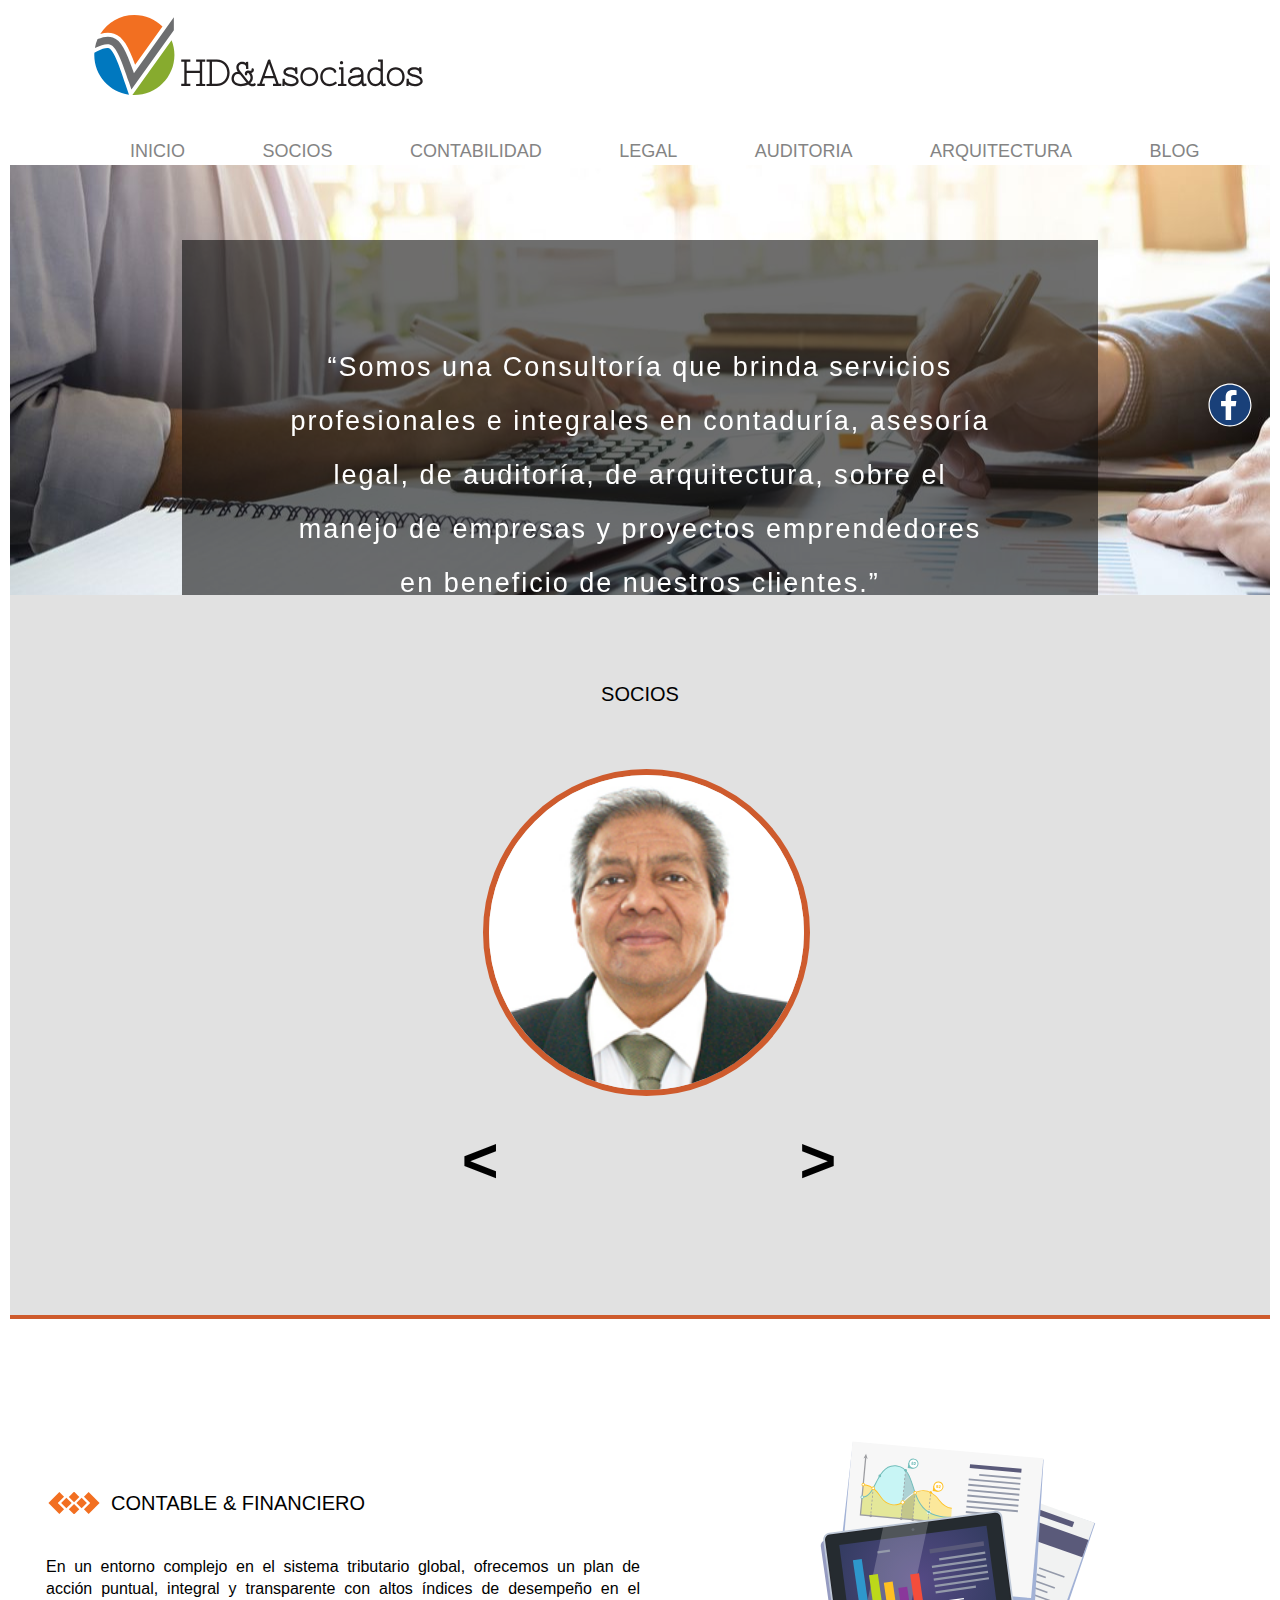
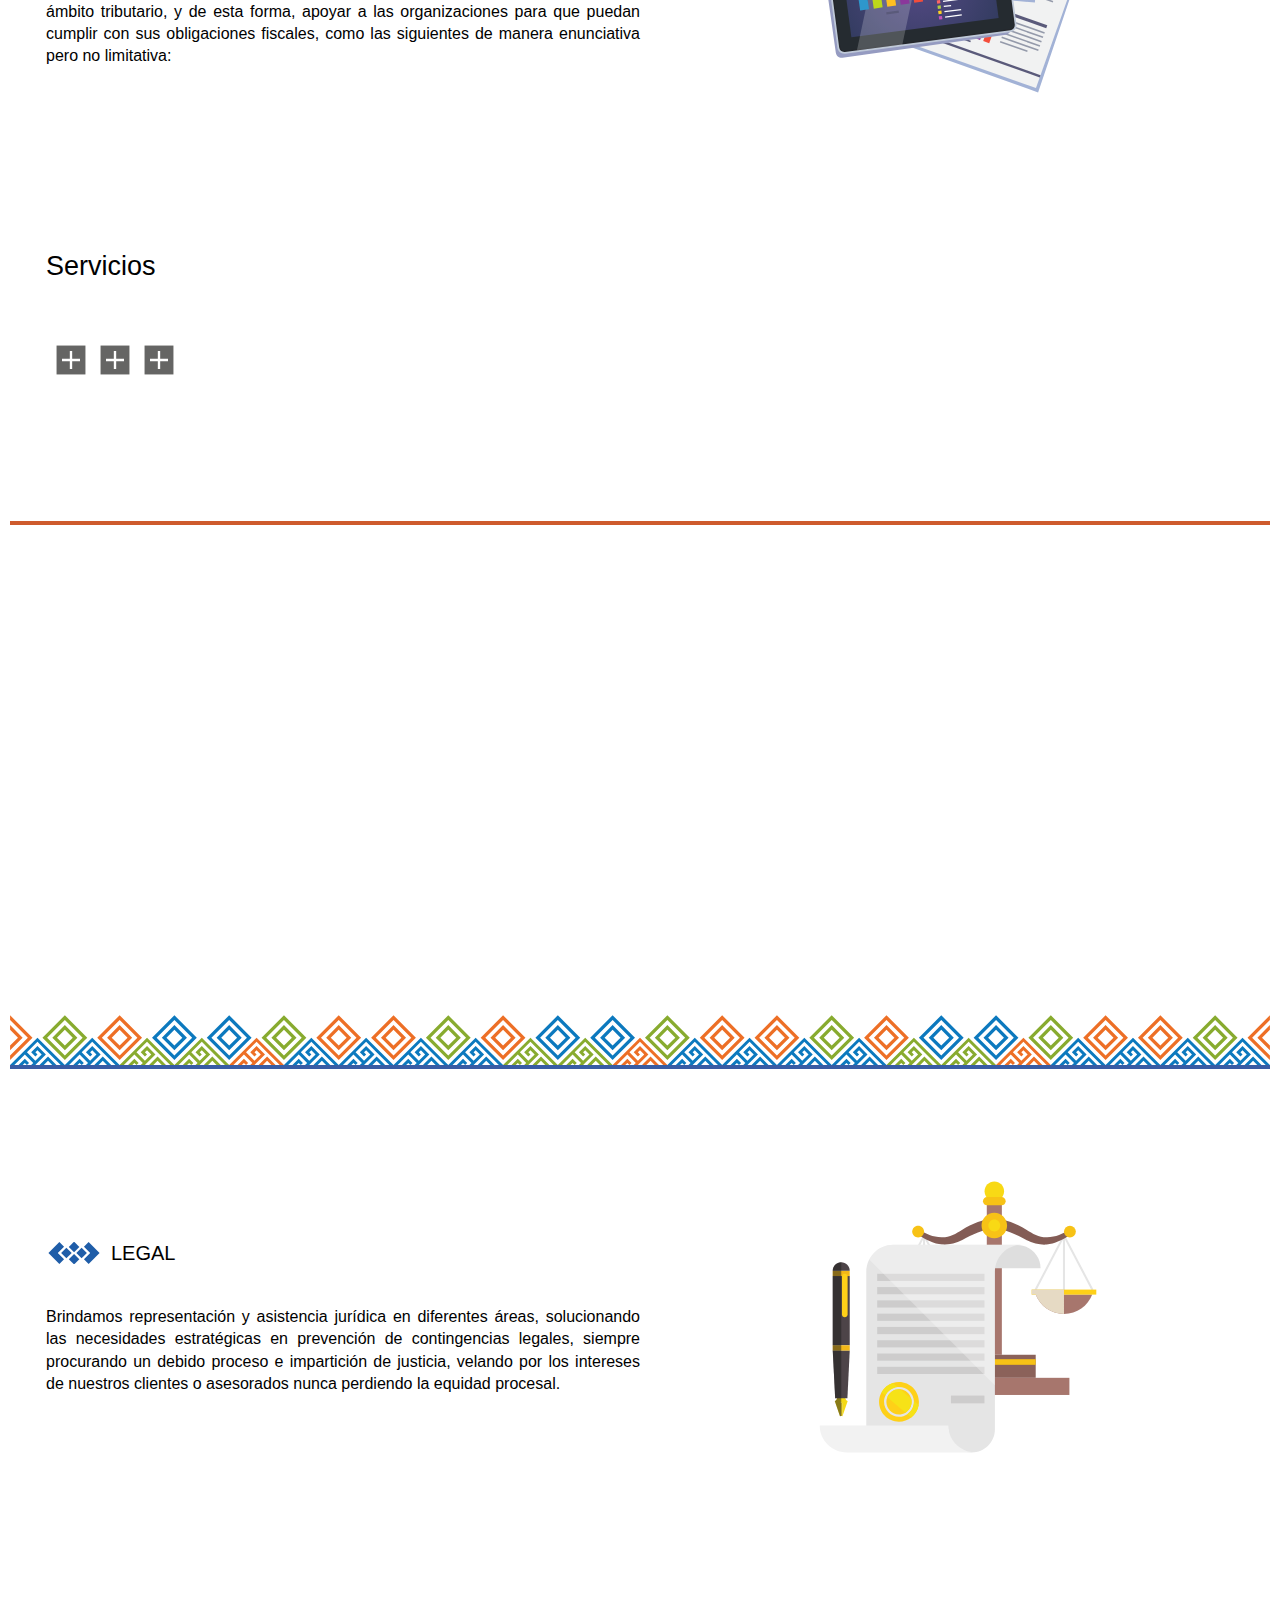
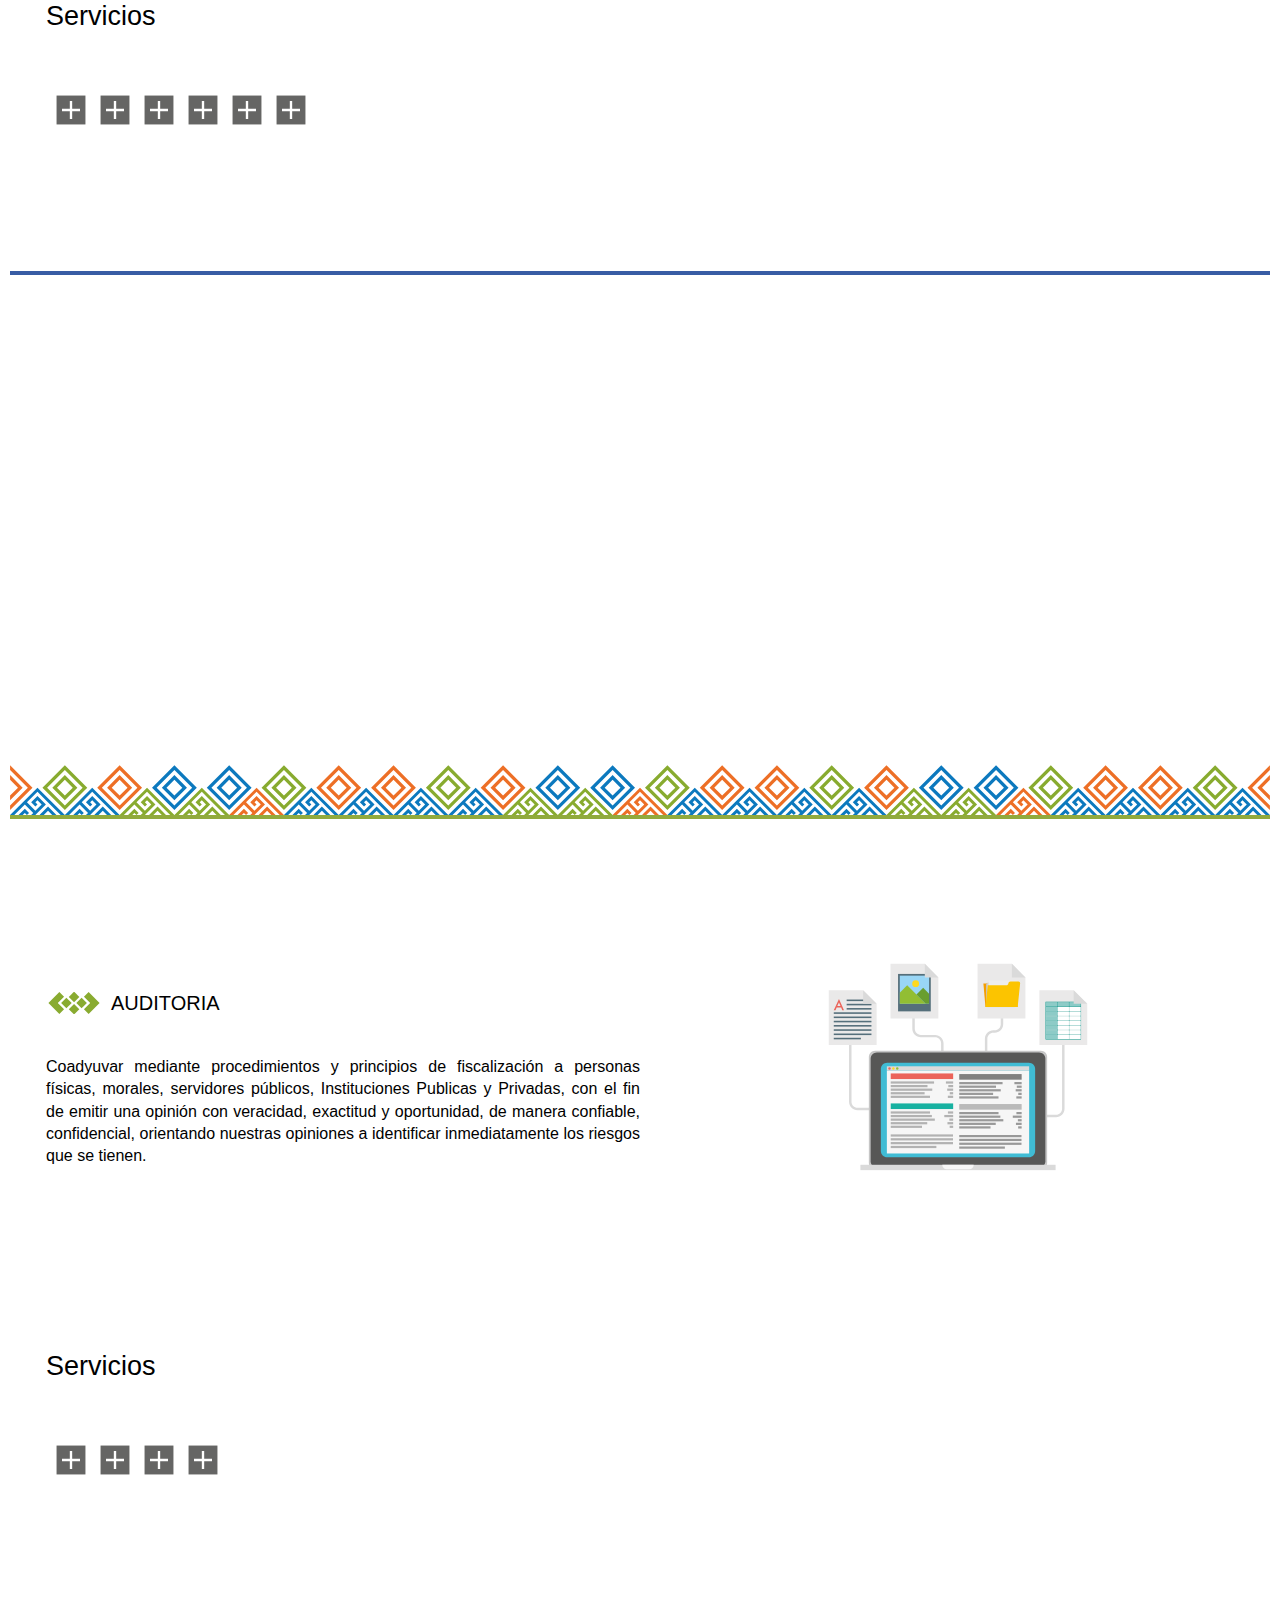
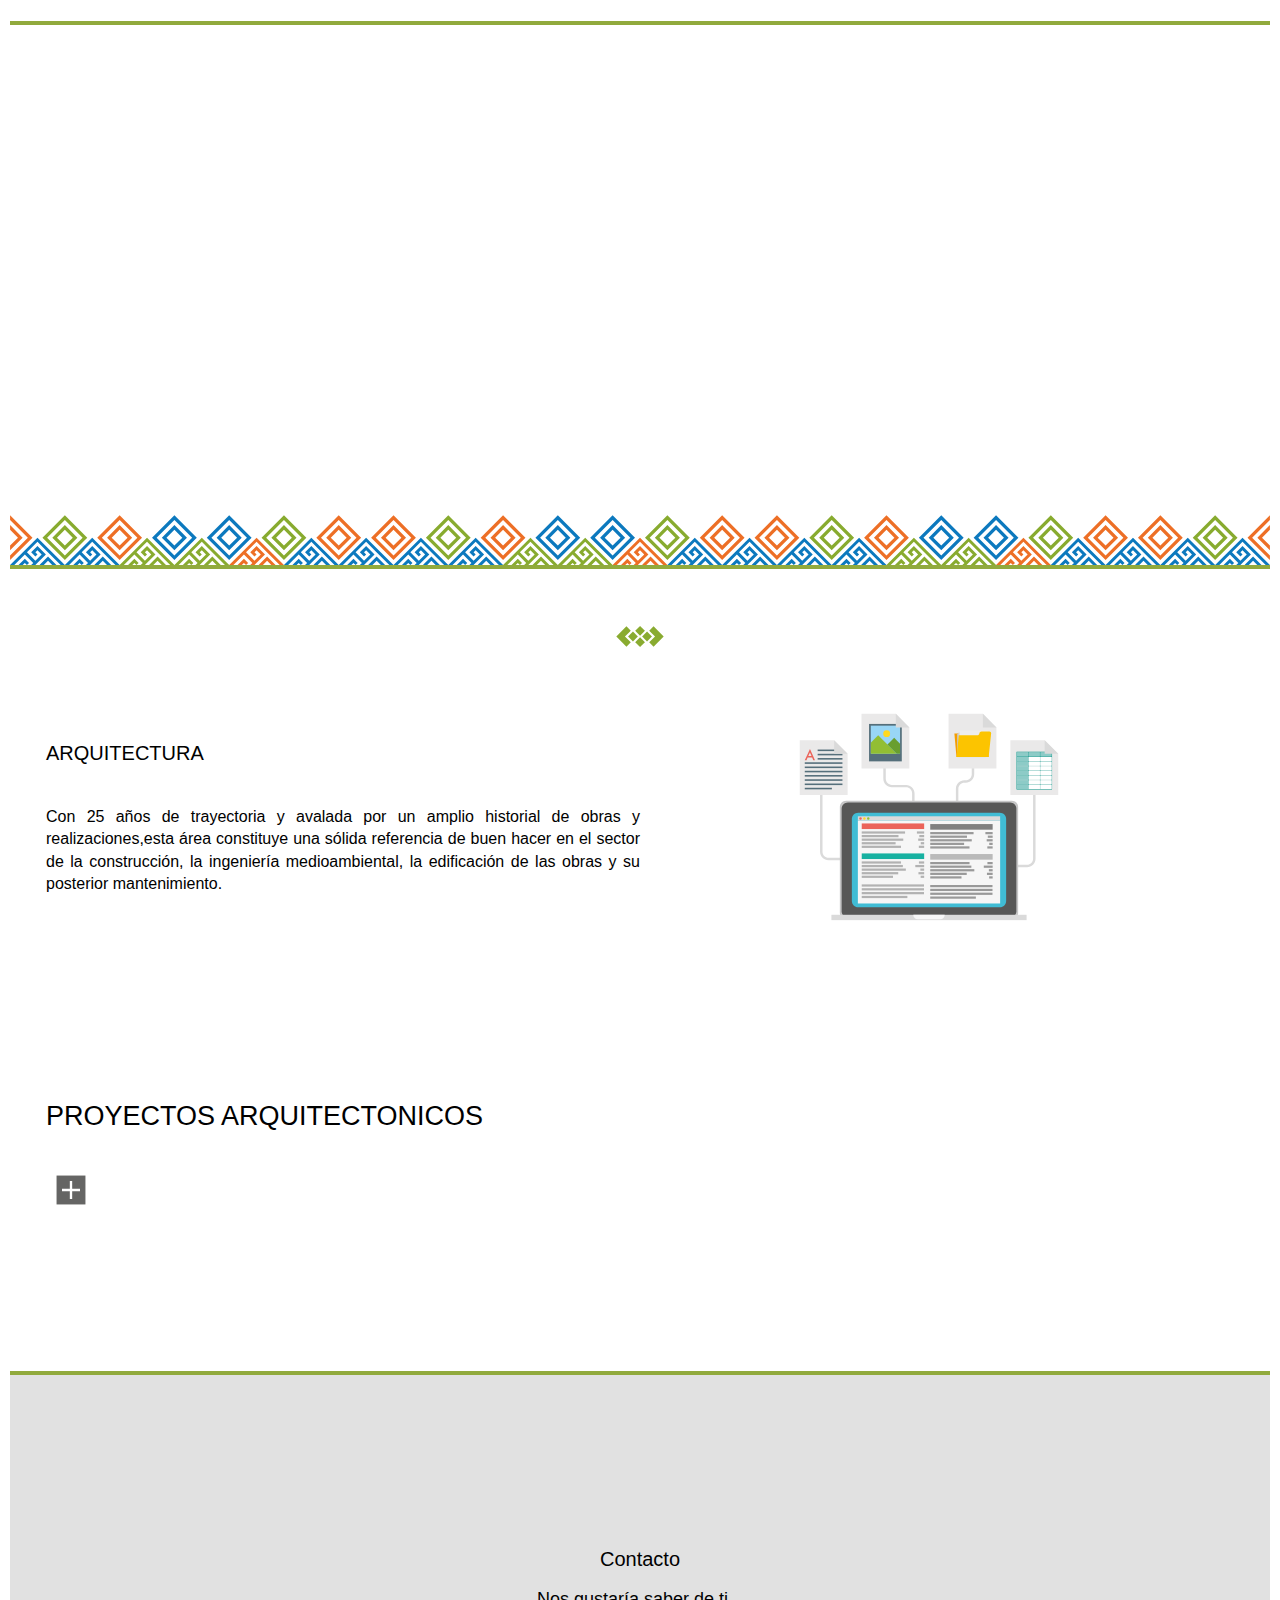
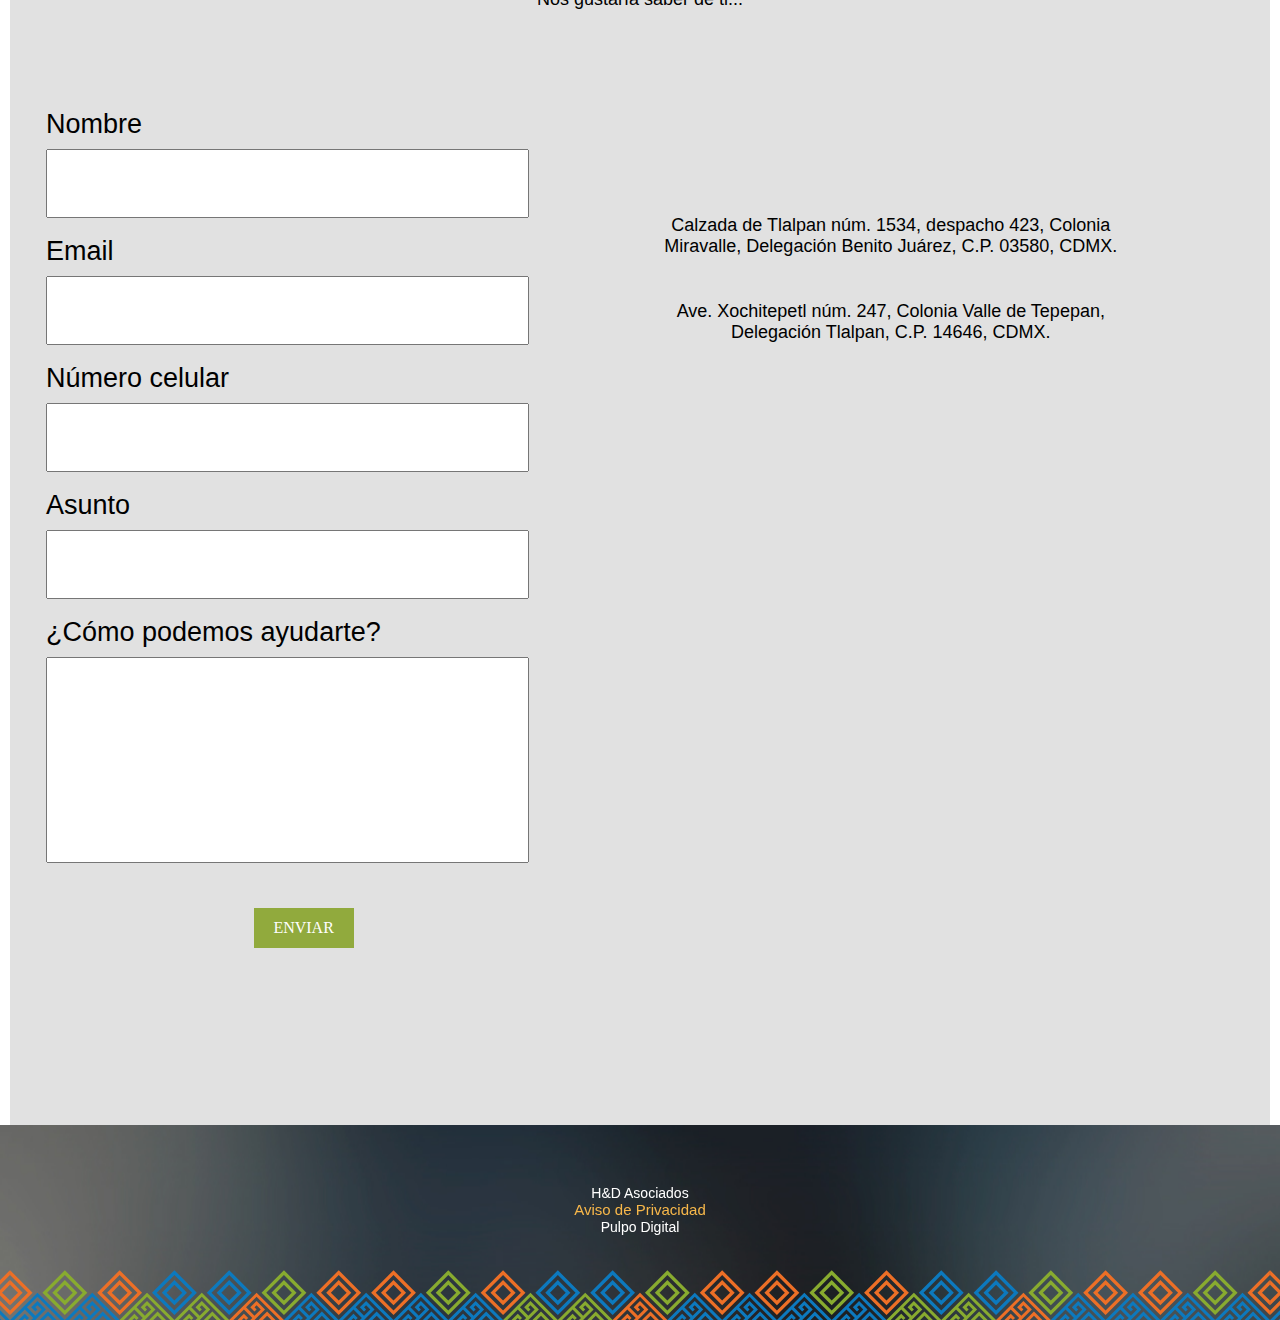
<file: index.html>
<!DOCTYPE html>
<html>
    <head>
        <title>HD & asociados</title>
        <script src="http://ajax.googleapis.com/ajax/libs/jquery/1.11.3/jquery.min.js"></script>
         <script type="text/javascript" src="js/jquery-3.2.1.js"></script>
        <link rel="stylesheet" type="text/css" href="css/style.css">
        <meta name='viewport' content='width=device-width, initial-scale=1, maximum-scale=1'>
        <meta charset="utf-8">
      
    </head>
    <body>
        <div id="efecto">
            

            <div id="presentacion">
                <p>“Somos una Consultoría que brinda servicios profesionales e integrales en contaduría, asesoría
legal, de auditoría, de arquitectura, sobre el manejo de empresas y proyectos emprendedores en
beneficio de nuestros clientes.”</p>
                
            </div>
        </div>
        <header>
            <figure>
                
            </figure>
             <input type="checkbox" id="imgmenu"> 
		    <label for="imgmenu" class="link"> </label>
            <nav id="menu">
                <ul>
                    <li><a href="#" class="link">INICIO</a></li>
                    <li><a href="#socios" class="link">SOCIOS</a></li>
                    <li><a href="#contabilidad" class="link">CONTABILIDAD</a></li>
                    <li><a href="#legal" class="link">LEGAL</a></li>
                    <li><a href="#auditoria" class="link">AUDITORIA</a></li>
                    <li><a href="#arquitectura" class="link">ARQUITECTURA</a></li>
                    <li><a href="http://hdasociados.com/blog/noticias.html" class="link">BLOG</a></li>
                    
                </ul>
            </nav>
            
        </header>
         <figure id="social">
                <a href="https://www.facebook.com/HDAsociados/" ><img src="img/Facebook_HDAsociados_Esc.svg" alt="FbLink" class="link"></a>
                <!--<a href="#" ><img src="img/Twitter_HDAsociados_Esc.svg" alt="TwLink" class="link"></a>
                <a href="#" ><img src="img/LinkedIn_HDAsociados_Esc.svg" alt="Linkd" class="link"></a>-->
        </figure>
        <div id="slide">
           
        </div>
        <section id="socios" class="panoramico">
            <h1 class="titulo" id="socioss">SOCIOS</h1>
    
            <!-- en las flechitas estan las funciones onclik js (dichas funciones están en pruebaJQ.js) -->
            
           <article class="sociosfoto" id="s1"><img src="img/HDyAsociados_Papa.jpg" onclick="landing('carlos')"></article>
           <article class="sociosfoto" id="s2"><img src="img/HDyAsociados_Mama.jpg" onclick="landing('maria')"></article>
            <article class="sociosfoto" id="s3"><img src="img/HDyAsociados_Sandra.jpg" onclick="landing('sandra')"></article>
            <article class="sociosfoto" id="s4"><img src="img/HDyAsociados_Erika.jpg" onclick="landing('erika')"></article>
            <article class="sociosfoto" id="s5"><img src="img/HDyAsociados_Alex.jpg" onclick="landing('alex')"></article>
            <article class="sociosfoto" id="s6"><img src="img/HDyAsociados_Efren.jpg" onclick="landing('efren')"></article>
            <!--<div id="contenedorF">-->
                <h1 id="siguiente" onclick="anterior()">&lt;</h1>
                <h1 id="anterior"onclick="siguiente()">&gt;</h1>
            <!--</div>-->
            
           
        </section>

        <section id="contabilidad" class="figura panoramico">
            <div class="gridd">
            <h1 class="titulo" id="conta">CONTABLE & FINANCIERO</h1>
            
            <p class="spacep" id="lineaTexto1">En un entorno complejo en el sistema tributario global, ofrecemos un plan de acción
puntual, integral y transparente con altos índices de desempeño en el ámbito tributario,
y de esta forma, apoyar a las organizaciones para que puedan cumplir con sus
obligaciones fiscales, como las siguientes de manera enunciativa pero no limitativa:</p>
<p class="servicios">Servicios</p>
<div class="contenedorMas" style="width: 100%">
<img class="mas" id="mas1" src="img/VerMas_HDAsociados_Esc.svg">
<img class="mas" id="mas1_2" src="img/VerMas_HDAsociados_Esc.svg">
<img class="mas" id="mas1_3" src="img/VerMas_HDAsociados_Esc.svg">
</div>



<div class='ocultos' id="oculto1">
    <p class="titulo_servicios">CONTABLE &amp; FISCAL</p>
    <ul>
        <li>Consultoría - diagnóstico Fiscal y Contable;</li>
        <li>Preparación de Estados Financieros para fines específicos y sus Notas;</li>
        <li>Determinación de Impuestos y presentación de declaraciones;</li>
        <li>Estructuración y envío de Contabilidad Electrónica y Facturación;</li>
        <li>Cálculos de Nómina e Impuesto Sobre Nómina;</li>
        <li>Formalización de Sociedades Mercantiles y cumplimiento de requerimientos ante instancias de fiscalización.</li>
        <li>Servicios de facturación por medio de plataforma certificada por el SAT.</li>
    </ul>
</div>

<div class='ocultos' id="oculto1_2">
    <p class="titulo_servicios">CONTABILIDAD GUBERNAMENTAL</p>
    <ul>
        <li>Consultoría Financiera y Presupuestal armonizada;</li>
        <li>Registro y valoración del patrimonio;</li>
        <li>Inventarios de bienes-control y registro conforme a la Ley;</li>
        <li>Implementación y diseño del Sistema y aplicaciones;</li>
        <li>Lineamientos generales para procesos de entrega - recepción y rendición de cuentas de la Administración Pública Federal.</li>
    </ul>
</div>

<div class='ocultos' id="oculto1_3">
    <p class="titulo_servicios">CONTROL PRESUPUESTARIO</p>
    <ul>
        <li>Consultoría a cualquier nivel de Gobierno, instituciones públicas y privadas,
Organismos Autónomos en diversas materias y poderes del Estado;</li>
        <li>Análisis, asesoría y revisión de cuentas públicas;</li>
        <li>Ejecución de una sana planeación financiera;</li>
        <li>Elaboración y estructuración para procesos de licitación pública o privada;</li>
        <li>Rediseño y Reingeniería de Procesos.</li>
        
    </ul>
</div>
</div>

<figure class="centrarimg" id="imagen1"><img src="img/Contabilidad_HDAsociados_Esc.svg" alt="HDAsociados_contabilidad"></figure>

        </section>
        <figure id="fig1">
            <div>
                
            </div>
        </figure> 
        <section id="legal" class="figura panoramico">
        <div class="gridd">
            <h1 class="centrar titulo" id="legall">LEGAL</h1>
            
            <p class="spacep" id="lineaTexto2">Brindamos representación y asistencia jurídica en diferentes áreas, solucionando las necesidades estratégicas en prevención de contingencias legales, siempre procurando un debido proceso e impartición de justicia, velando por los intereses de nuestros
clientes o asesorados nunca perdiendo la equidad procesal.</p>

<p class="servicios">Servicios</p>
    <div class="contenedorMas" style="width: 100%">

            <img class="mas" id="mas2" src="img/VerMas_HDAsociados_Esc.svg">
            <img class="mas" id="mas2_2" src="img/VerMas_HDAsociados_Esc.svg">
            <img class="mas" id="mas2_3" src="img/VerMas_HDAsociados_Esc.svg">
            <img class="mas" id="mas2_4" src="img/VerMas_HDAsociados_Esc.svg">
            <img class="mas" id="mas2_5" src="img/VerMas_HDAsociados_Esc.svg">
            <img class="mas" id="mas2_6" src="img/VerMas_HDAsociados_Esc.svg">
    </div>
            <div class='ocultos' id="oculto2">

                <p class="titulo_servicios">DERECHO PENAL</p>
                    <ul>
                        <li>Representación en cualquier tipo de juicio con experiencia en el sistema tradicional o
                        mixto;</li>
                        <li>Expertos en sistema acusatorio penal (Juicios Orales);</li>
                        <li>Protección en delitos de fuero común o fuero federal;</li>
                        <li>Asesoría con medios de defensa, incidentes, recursos, apelación y amparo.</li>
                        
                    </ul>
            </div>
             
            <div class='ocultos' id="oculto2_2">
                <p class="titulo_servicios">DERECHO FAMILIAR</p>
                    <ul>
                        <li>Asesoría y litigio derivados de conflictos en materia familiar;</li>
                        <li>Asesoría en el marco de sucesiones, testamentos y herencias.</li>
                        
                    </ul>
            </div> 
            <div class='ocultos' id="oculto2_3">
                <p class="titulo_servicios">DERECHO CIVIL</p>
                    <ul>
                        <li>Llevamos a cabo litigios de responsabilidad civil o daño moral;</li>
                        <li>Implementando y desarrollando estrategias que permitan prevenir y solucionar los
                        conflictos legales;</li>
                        <li>Fundamentar el cumplimiento de convenios, contratos, seguros, o de cualquier acto
                        jurídico que exista;</li>
                        <li>Realizamos acciones legales para la recuperación de un bien, así como litigios de
                        responsabilidad civil o daño moral</li>
                    </ul>
            </div> 
            <div class='ocultos' id="oculto2_4">
                <p class="titulo_servicios">DERECHO LABORAL</p>
                    <ul>
                        <li>Solución a toda clase de conflictos relacionados con el ámbito laboral;</li>
                        <li>Ofrecemos asesoría en demandas por despidos Injustificados;</li>
                        <li>Negociaciones y conciliaciones de asuntos laborales individuales, colectivos y de
                        prestación de servicios.</li>
                        
                    </ul>
            </div> 
            <div class='ocultos' id="oculto2_5">
                <p class="titulo_servicios">DERECHO MERCANTIL</p>
                    <ul>
                        <li>Ofrecemos los servicios de Constitución de sociedades, y demás entidades legales,
                        protocolización de actos corporativos;</li>
                        <li>Elaboración de toda clase de actas de asambleas, juntas de socios y sesiones del
                        consejo de administración y</li>
                        <li>Cualquier modificación estatutaria que se requiera para su formalización.</li>
                        
                    </ul>
            </div>
                <div class='ocultos' id="oculto2_6">
                <p class="titulo_servicios">DERECHO ADMINISTRATIVO</p>
                    <ul>
                        <li>Atendemos sanciones en materia de responsabilidad de servidores públicos;</li>
                        <li>Realizamos diligencia y defensa en contra de resoluciones dictadas por autoridades
                        administrativas que pongan fin a un procedimiento administrativo, una instancia o
                        resuelvan un expediente en los términos de la Ley;</li>
                        <li>Atención de juicios contenciosos administrativos o de nulidad;</li>
                        <li>Presentación de juicios de amparo contra leyes y actos administrativos que violen
                        derechos humanos;</li>
                        <li>Consultoría e implementación de acciones a desarrollar para dar cumplimiento a la
                        ley con el fin de prevenir infracciones y posibles sanciones administrativas y
                        económicas, y</li>
                        <li>Asesoría en registro de marcas.</li>
                        
                    </ul>
            </div>
        </div>

            <figure class="centrarimg" id="imagen2"><img src="img/Legal_HDAsociados_Esc.svg" alt="HDAsociados_lega"></figure>
        </section>
        <figure id="fig2">
            <div>
                
            </div>
        </figure>
        <section id="auditoria" class="figura panoramico">
            <div class="gridd">
            <h1 class="centrar titulo" id="audi">AUDITORIA</h1>
            
            <p class="spacep" id="lineaTexto3">Coadyuvar mediante procedimientos y principios de fiscalización a personas físicas,
morales, servidores públicos, Instituciones Publicas y Privadas, con el fin de emitir una
opinión con veracidad, exactitud y oportunidad, de manera confiable, confidencial,
orientando nuestras opiniones a identificar inmediatamente los riesgos que se tienen.</p>
 <p class="servicios">Servicios</p>
        <div class="contenedorMas" style="width: 100%">

            <img id="mas3" class="mas" src="img/VerMas_HDAsociados_Esc.svg">
            <img id="mas3_2" class="mas" src="img/VerMas_HDAsociados_Esc.svg">
            <img id="mas3_3" class="mas" src="img/VerMas_HDAsociados_Esc.svg">
            <img id="mas3_4" class="mas" src="img/VerMas_HDAsociados_Esc.svg">
        </div>   

            <div class='ocultos' id="oculto3">
                <p class="titulo_servicios">AUDITORÍA GUBERNAMENTAL</p>
                    <ul>
                        <li>Realizar auditorias para determinar el correcto ejercicio de los recursos, en cualquier área de la Dependencia;</li>
                        <li>Asesoría para dar cumplimiento a la entrega de la cuenta pública de las entidades de
                        gobierno a cualquier nivel;</li>
                        <li>Implementar medidas de transparencia y cumplimiento a la normativa aplicable en
                        materia;</li>
                        <li>Verificar el adecuado ejercicio de los recursos transferidos;</li>
                        <li>Dar cumplimiento a la Ley General de Contabilidad Gubernamental;</li>
                        <li>Implementación y manejo de Sistema de Contabilidad Gubernamental.</li>
                    </ul>
            </div>
            <div class='ocultos' id="oculto3_2">
                <p class="titulo_servicios">AUDITORÍA FORENCE-PREVENCIÓN DE LAVADO DE DINERO Y
                DETECCIÓN DE FRAUDES</p>
                    <ul>
                        <li>Detección y prevención de fraude;</li>
                        <li>Asesoría y soporte para documentar las pruebas válidas, legales y suficientes para
                         prevenir, disuadir e investigar prácticas deshonestas, sofisticadas y creativas;</li>
                        <li>Apoyamos en el desarrollo de una cultura de ética y transparencia;</li>
                        <li>Ayudamos a prevenir, detectar y detener casos de fraude, robo y otros delitos
                         patrimoniales mediante el fortalecimiento de los controles internos existentes;</li>
                        <li>Detectamos “síntomas” que pueden ser inicio de comportamientos ilícitos e
                         irregulares;</li>
                        <li>Evaluación de las medidas implementadas para prevenir y detectar operaciones con
                         recursos de procedencia ilícita, incluyendo además del informe de cumplimiento, una
                         carta de observaciones y sugerencias que consideramos adecuadas para mejorar el
                         proceso de prevención.</li>
                    </ul>
            </div>
            <div class='ocultos' id="oculto3_3">
                <p class="titulo_servicios">AUDITORÍA FINANCIERA Y PARA EFECTOS FISCALES</p>
                    <ul>
                        <li>Coadyuvamos para asesorarles en el cumplimiento adecuado de las Normas
                        de Información Financiera;</li>
                        <li>Nuestra prioridad es proveer de información puntual y oportuna de los riesgos
                        y oportunidades identificados, y una correcta toma de decisiones.                        </li>
                    </ul>
            </div>
            <div class='ocultos' id="oculto3_4">
                <p class="titulo_servicios">AUDITORÍA PARA SEGURIDAD SOCIAL Y CONTRIBUCIONES LOCALES</p>
                    <ul>
                        <li>Consultoría integral para el correcto y oportuno cumplimiento de las
                        obligaciones a las que están sujetas las empresas en materia de seguridad
                        social y contribuciones locales estatales.</li>
                        
                    </ul>
            </div>
        </div>
            <figure class="centrarimg" id="imagen3"><img src="img/Auditoria_HDAsociados_Esc.svg" alt="HDAsociados_auditoria"></figure>
        </section>

        <figure id="fig2">
            <div>
                
            </div>
        </figure>

           <section id="arquitectura" class="figura panoramico">
            <div class="gridd">
            <h1 class="centrar titulo" id="arqui">ARQUITECTURA</h1>
            
            <p class="spacep" id="lineaTexto4">Con 25 años de trayectoria y avalada por un amplio historial de obras y realizaciones,esta área constituye una sólida referencia de buen hacer en el sector de la
            construcción, la ingeniería medioambiental, la edificación de las obras y su posterior
            mantenimiento.</p>
            <p class="servicios">PROYECTOS ARQUITECTONICOS</p>
            <img id="mas4" class="mas" src="img/VerMas_HDAsociados_Esc.svg">
           

            <div class='ocultos' id="oculto4">
                <ul>
                        <li>Realización de proyectos arquitectónicos, estructurales, eléctricos de otras índoles</li>
                        <li>Licencias de construcción</li>
                        <li>Permisos para la apertura de Establecimientos</li>
                        <li>Asesoría para el diseño y la construcción que el cliente requiera</li>
                        <li>Desarrollo de proyectos ecológicos y de vanguardia</li>
                        <li>Asesoría para el uso de nuevas tecnologías, sustentables, con ahorro de recursos</li>
                        <li>Soluciones costo - beneficio</li>
                        <li>Firma de Director Responsable de Obra y Perito en la Ciudad de México y Estado de
                        México</li>
                        <li>Experto en levantamientos topográficos a nivel nacional</li>
                        <li>Elaboración de cálculos - dictámenes estructurales para juzgados, periciales a daños
                        de bienes inmuebles</li>
                    </ul>
            </div>
        </div>
           
            <figure class="centrarimg" id="imagen4"><img src="img/Auditoria_HDAsociados_Esc.svg" alt="HDAsociados_auditoria"></figure>
        </section>


        <section id="contacto" class="figura panoramico">
            <h1 class="centrar titulo">Contacto</h1>
            <p class="centrar">Nos gustaría saber de ti...</p>
            <form id="forma1">
                <label for="nombre">Nombre</label><input type="text" name="nombre" id="nombre">
                <label for="email">Email</label><input type="email" name="correo" id="correo">
                <label for="numero">Número celular</label><input type="tel" name="numero" id="numero">
                <label for="asunto">Asunto</label><input type="text" name="asunto" id="asunto">
                <label for="mensaje">¿Cómo podemos ayudarte?</label><input type="text" class="mensaje" name="mensaje" id="mensaje">
                <div><input type="submit" value="ENVIAR" style="font-size: 16px" id="enviar1"></div>
            </form>
            
            <div id="mapa">
       <p class="centrar">Calzada de Tlalpan núm. 1534, despacho 423, Colonia Miravalle,
Delegación Benito Juárez, C.P. 03580, CDMX.</p>
                <p class="centrar">Ave. Xochitepetl núm. 247, Colonia Valle de Tepepan,
Delegación Tlalpan, C.P. 14646, CDMX.</p>
                <div id="map"><iframe src="https://www.google.com/maps/d/embed?mid=10E24Z8slAEKLo9iJAsj83xmo_ChBiwh6&hl=es-419" frameborder="0" style="border:0" allowfullscreen></iframe>
</div>


            </div>
        </section>
        <section id="blog"></section>

    <footer>
            
            <div id="piee1">
                <p class="centrar" style="margin-bottom:0px">H&D Asociados</p>  
                <a href="http://hdasociados.com/aviso.html" id="aviso">Aviso de Privacidad</a>
                <p class="centrar" style="font-size: 13px">Pulpo Digital</p>
            
            </div>



            
        </footer>


       

        <script type="text/javascript" src="js/pruebaJQ.js"></script>

        
    </body>
</html>
</file>
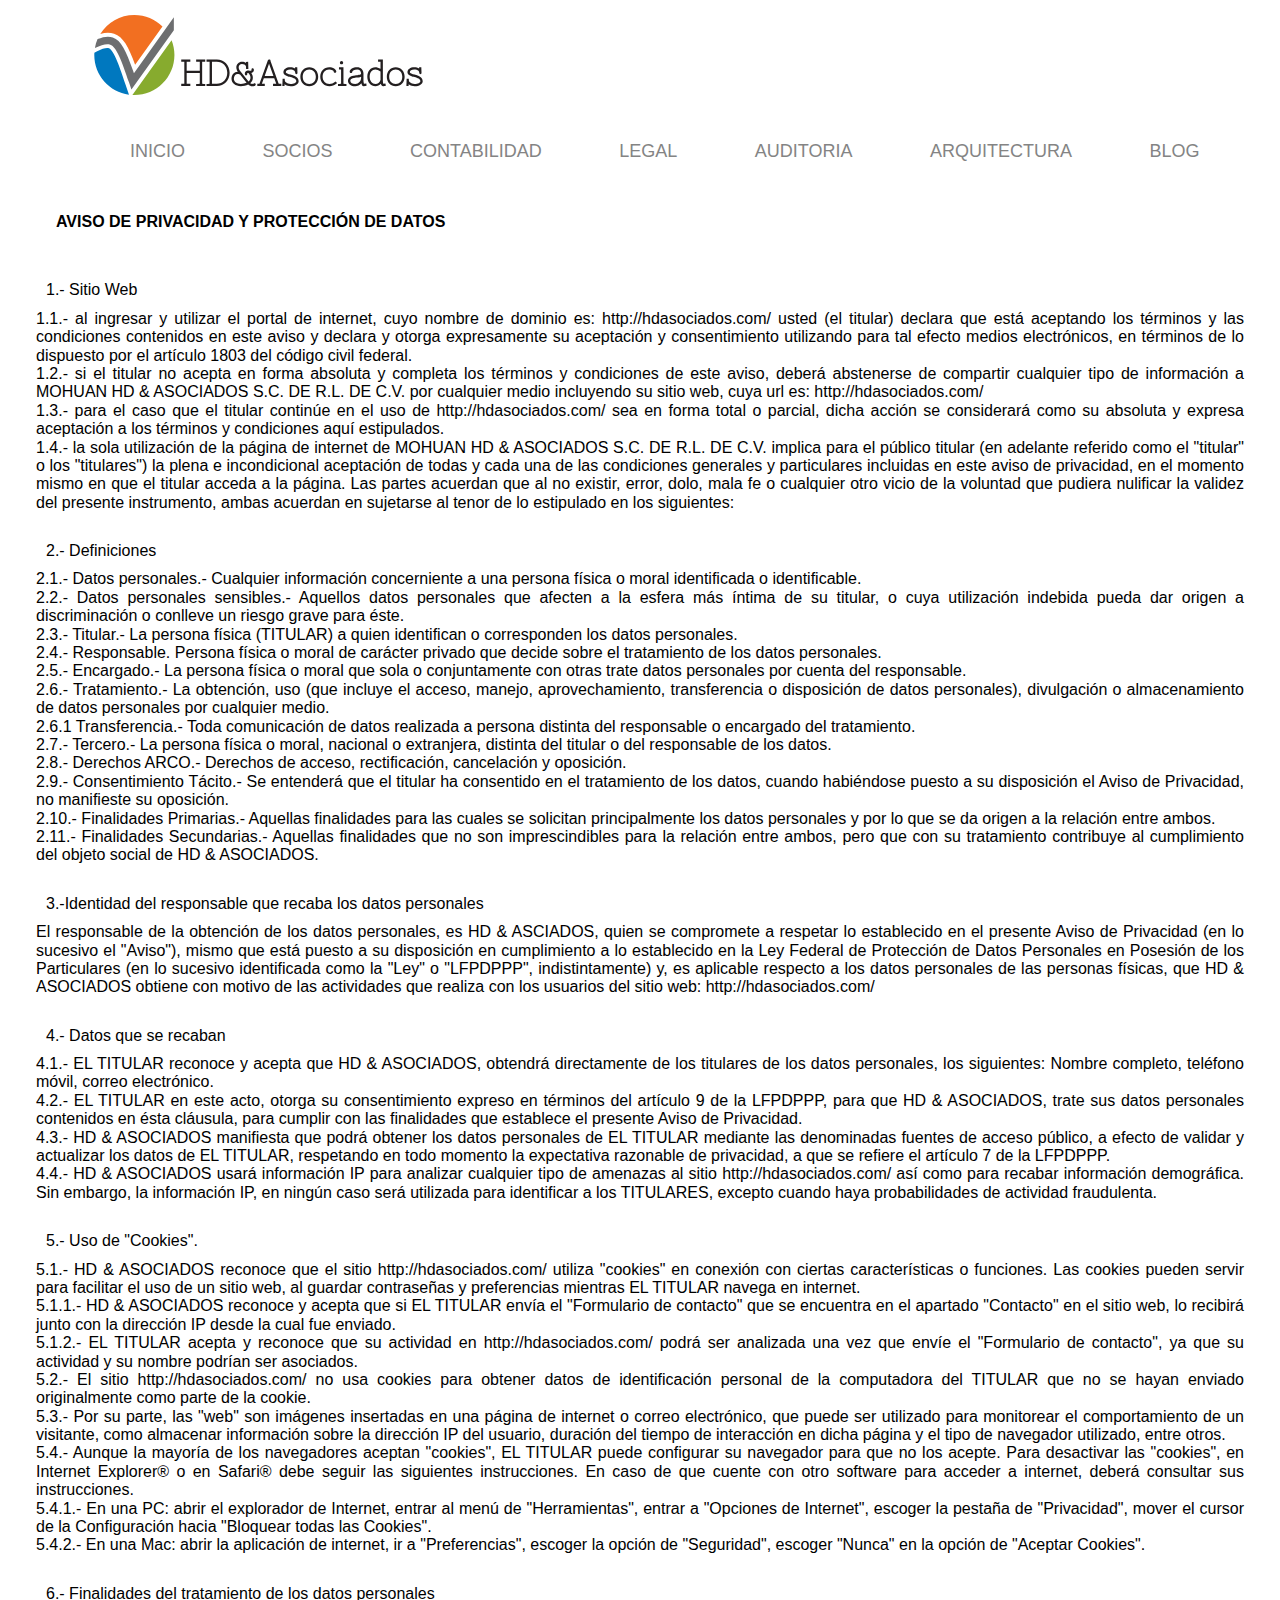
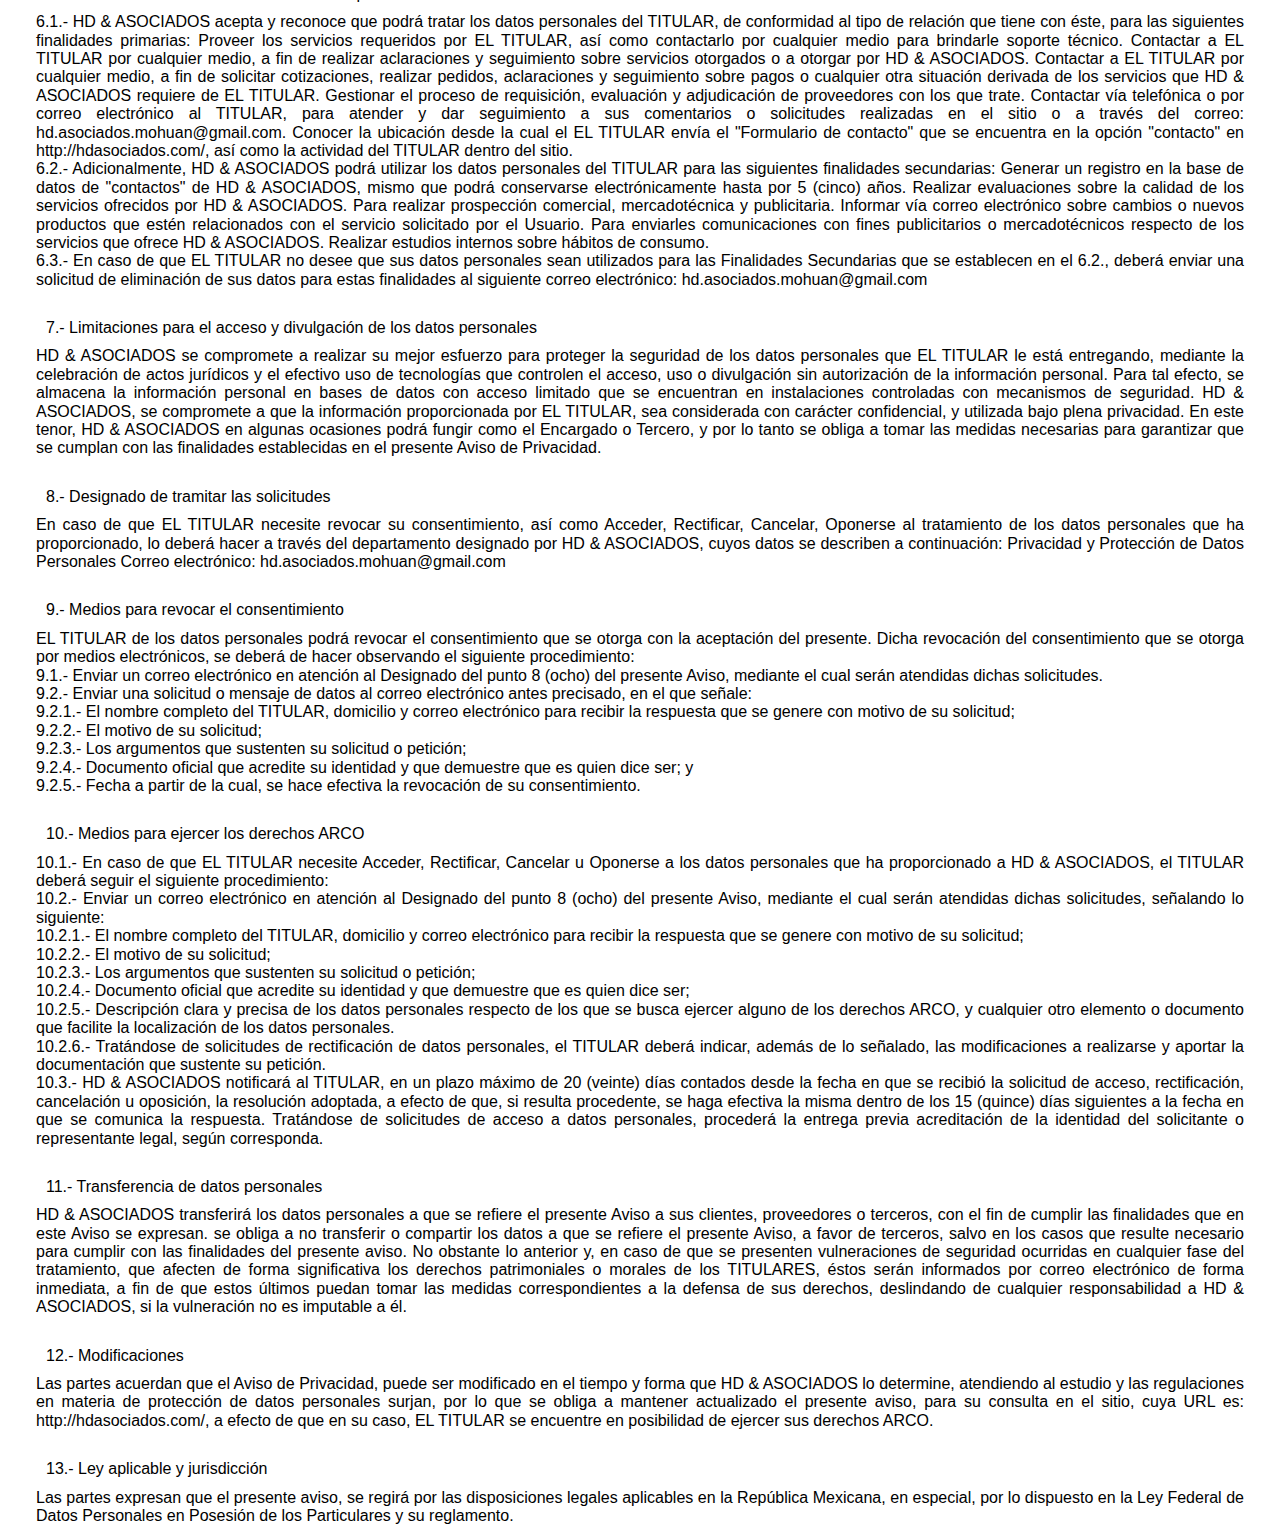
<file: aviso.html>
<!DOCTYPE html>
<html>
<head>
	<title>Aviso de Privacidad HD & asociados</title>
        <script src="http://ajax.googleapis.com/ajax/libs/jquery/1.11.3/jquery.min.js"></script>
        <link rel="stylesheet" type="text/css" href="css/style.css">
        <meta name='viewport' content='width=device-width, initial-scale=1, maximum-scale=1'>
        <meta charset="utf-8">
</head>
<style type="text/css">
	p,h1{
		font-family: 'Raleway', sans-serif;
    	font-size: 16px;
    	text-align: justify;
	}

	#subs{
		padding: 10px;
		padding-top:30px;
	}
    #seccionAviso{
        top:130px !important;
    }
</style>
<body>

	<header>
            <figure>
                
            </figure>
             <input type="checkbox" id="imgmenu"> 
		    <label for="imgmenu" class="link"> </label>
            <nav id="menu">
                <ul>
                    <li><a href="http://hdasociados.com" class="link">INICIO</a></li>
                    <li><a href="http://hdasociados.com/#socios" class="link">SOCIOS</a></li>
                    <li><a href="http://hdasociados.com/#contabilidad" class="link">CONTABILIDAD</a></li>
                    <li><a href="http://hdasociados.com/#legal" class="link">LEGAL</a></li>
                    <li><a href="http://hdasociados.com/#auditoria" class="link">AUDITORIA</a></li>
                    <li><a href="http://hdasociados.com/#arquitectura" class="link">ARQUITECTURA</a></li>
                    <li><a href="http://hdasociados.com/#contacto" class="link">BLOG</a></li>
                    
                </ul>
            </nav>
            
        </header>

        <section id="seccionAviso">
        	<h1 style="padding:20px">AVISO DE PRIVACIDAD Y PROTECCIÓN DE DATOS</h1>

<p id="subs">1.- Sitio Web</p>
<p>1.1.- al ingresar y utilizar el portal de internet, cuyo nombre de dominio es: http://hdasociados.com/ usted (el titular) declara que está
aceptando los términos y las condiciones contenidos en este aviso y declara y otorga expresamente su aceptación y consentimiento
utilizando para tal efecto medios electrónicos, en términos de lo dispuesto por el artículo 1803 del código civil federal.</p>
<p>1.2.- si el titular no acepta en forma absoluta y completa los términos y condiciones de este aviso, deberá abstenerse de compartir cualquier
tipo de información a MOHUAN HD & ASOCIADOS S.C. DE R.L. DE C.V. por cualquier medio incluyendo su sitio web, cuya url es:
http://hdasociados.com/</p>
<p>1.3.- para el caso que el titular continúe en el uso de http://hdasociados.com/ sea en forma total o parcial, dicha acción se considerará como
su absoluta y expresa aceptación a los términos y condiciones aquí estipulados.</p>
<p>1.4.- la sola utilización de la página de internet de MOHUAN HD & ASOCIADOS S.C. DE R.L. DE C.V. implica para el público titular (en
adelante referido como el "titular" o los "titulares") la plena e incondicional aceptación de todas y cada una de las condiciones generales y
particulares incluidas en este aviso de privacidad, en el momento mismo en que el titular acceda a la página.
Las partes acuerdan que al no existir, error, dolo, mala fe o cualquier otro vicio de la voluntad que pudiera nulificar la validez del presente
instrumento, ambas acuerdan en sujetarse al tenor de lo estipulado en los siguientes:</p>
<p id="subs">2.- Definiciones</p>
<p>2.1.- Datos personales.- Cualquier información concerniente a una persona física o moral identificada o identificable.</p>
<p>2.2.- Datos personales sensibles.- Aquellos datos personales que afecten a la esfera más íntima de su titular, o cuya utilización indebida
pueda dar origen a discriminación o conlleve un riesgo grave para éste.</p>
<p>2.3.- Titular.- La persona física (TITULAR) a quien identifican o corresponden los datos personales.</p>
<p>2.4.- Responsable. Persona física o moral de carácter privado que decide sobre el tratamiento de los datos personales.</p>
<p>2.5.- Encargado.- La persona física o moral que sola o conjuntamente con otras trate datos personales por cuenta del responsable.</p>
<p>2.6.- Tratamiento.- La obtención, uso (que incluye el acceso, manejo, aprovechamiento, transferencia o disposición de datos personales),
divulgación o almacenamiento de datos personales por cualquier medio.</p>
<p>2.6.1 Transferencia.- Toda comunicación de datos realizada a persona distinta del responsable o encargado del tratamiento.</p>
<p>2.7.- Tercero.- La persona física o moral, nacional o extranjera, distinta del titular o del responsable de los datos.</p>
<p>2.8.- Derechos ARCO.- Derechos de acceso, rectificación, cancelación y oposición.</p>
<p>2.9.- Consentimiento Tácito.- Se entenderá que el titular ha consentido en el tratamiento de los datos, cuando habiéndose puesto a su
disposición el Aviso de Privacidad, no manifieste su oposición.</p>
<p>2.10.- Finalidades Primarias.- Aquellas finalidades para las cuales se solicitan principalmente los datos personales y por lo que se da origen a
la relación entre ambos.</p>
<p>2.11.- Finalidades Secundarias.- Aquellas finalidades que no son imprescindibles para la relación entre ambos, pero que con su tratamiento
contribuye al cumplimiento del objeto social de HD & ASOCIADOS.</p>
<p id="subs">3.-Identidad del responsable que recaba los datos personales</p>
<p>El responsable de la obtención de los datos personales, es HD & ASCIADOS, quien se compromete a respetar lo establecido en el presente Aviso
de Privacidad (en lo sucesivo el "Aviso"), mismo que está puesto a su disposición en cumplimiento a lo establecido en la Ley Federal de
Protección de Datos Personales en Posesión de los Particulares (en lo sucesivo identificada como la "Ley" o "LFPDPPP", indistintamente) y, es
aplicable respecto a los datos personales de las personas físicas, que HD & ASOCIADOS obtiene con motivo de las actividades que realiza con los
usuarios del sitio web: http://hdasociados.com/</p>
<p id="subs">4.- Datos que se recaban</p>
<p>4.1.- EL TITULAR reconoce y acepta que HD & ASOCIADOS, obtendrá directamente de los titulares de los datos personales, los
siguientes: Nombre completo, teléfono móvil, correo electrónico.</p>
<p>4.2.- EL TITULAR en este acto, otorga su consentimiento expreso en términos del artículo 9 de la LFPDPPP, para que HD & ASOCIADOS,
trate sus datos personales contenidos en ésta cláusula, para cumplir con las finalidades que establece el presente Aviso de Privacidad.</p>
<p>4.3.- HD & ASOCIADOS manifiesta que podrá obtener los datos personales de EL TITULAR mediante las denominadas fuentes de acceso
público, a efecto de validar y actualizar los datos de EL TITULAR, respetando en todo momento la expectativa razonable de privacidad, a
que se refiere el artículo 7 de la LFPDPPP.</p>
<p>4.4.- HD & ASOCIADOS usará información IP para analizar cualquier tipo de amenazas al sitio http://hdasociados.com/ así como para
recabar información demográfica. Sin embargo, la información IP, en ningún caso será utilizada para identificar a los TITULARES, excepto
cuando haya probabilidades de actividad fraudulenta.</p>
<p id="subs">5.- Uso de "Cookies".</p>
<p>5.1.- HD & ASOCIADOS reconoce que el sitio http://hdasociados.com/ utiliza "cookies" en conexión con ciertas características o
funciones. Las cookies pueden servir para facilitar el uso de un sitio web, al guardar contraseñas y preferencias mientras EL TITULAR
navega en internet.</p>
<p>5.1.1.- HD & ASOCIADOS reconoce y acepta que si EL TITULAR envía el "Formulario de contacto" que se encuentra en el apartado
"Contacto" en el sitio web, lo recibirá junto con la dirección IP desde la cual fue enviado.</p>
<p>5.1.2.- EL TITULAR acepta y reconoce que su actividad en http://hdasociados.com/ podrá ser analizada una vez que envíe el "Formulario
de contacto", ya que su actividad y su nombre podrían ser asociados.</p>
<p>5.2.- El sitio http://hdasociados.com/ no usa cookies para obtener datos de identificación personal de la computadora del TITULAR que no
se hayan enviado originalmente como parte de la cookie.</p>
<p>5.3.- Por su parte, las "web" son imágenes insertadas en una página de internet o correo electrónico, que puede ser utilizado para
monitorear el comportamiento de un visitante, como almacenar información sobre la dirección IP del usuario, duración del tiempo de
interacción en dicha página y el tipo de navegador utilizado, entre otros.</p>
<p>5.4.- Aunque la mayoría de los navegadores aceptan "cookies", EL TITULAR puede configurar su navegador para que no los acepte. Para
desactivar las "cookies", en Internet Explorer® o en Safari® debe seguir las siguientes instrucciones. En caso de que cuente con otro
software para acceder a internet, deberá consultar sus instrucciones.</p>
<p>5.4.1.- En una PC: abrir el explorador de Internet, entrar al menú de "Herramientas", entrar a "Opciones de Internet", escoger la pestaña
de "Privacidad", mover el cursor de la Configuración hacia "Bloquear todas las Cookies".</p>
<p>5.4.2.- En una Mac: abrir la aplicación de internet, ir a "Preferencias", escoger la opción de "Seguridad", escoger "Nunca" en la opción de
"Aceptar Cookies".</p>
<p id="subs">6.- Finalidades del tratamiento de los datos personales</p>
<p>6.1.- HD & ASOCIADOS acepta y reconoce que podrá tratar los datos personales del TITULAR, de conformidad al tipo de relación que
tiene con éste, para las siguientes finalidades primarias:
Proveer los servicios requeridos por EL TITULAR, así como contactarlo por cualquier medio para brindarle soporte técnico.
Contactar a EL TITULAR por cualquier medio, a fin de realizar aclaraciones y seguimiento sobre servicios otorgados o a otorgar por HD &
ASOCIADOS.
Contactar a EL TITULAR por cualquier medio, a fin de solicitar cotizaciones, realizar pedidos, aclaraciones y seguimiento sobre pagos o
cualquier otra situación derivada de los servicios que HD & ASOCIADOS requiere de EL TITULAR.
Gestionar el proceso de requisición, evaluación y adjudicación de proveedores con los que trate.
Contactar vía telefónica o por correo electrónico al TITULAR, para atender y dar seguimiento a sus comentarios o solicitudes realizadas en
el sitio o a través del correo: hd.asociados.mohuan@gmail.com.
Conocer la ubicación desde la cual el EL TITULAR envía el "Formulario de contacto" que se encuentra en la opción "contacto" en
http://hdasociados.com/, así como la actividad del TITULAR dentro del sitio.</p>
<p>6.2.- Adicionalmente, HD & ASOCIADOS podrá utilizar los datos personales del TITULAR para las siguientes finalidades secundarias:
Generar un registro en la base de datos de "contactos" de HD & ASOCIADOS, mismo que podrá conservarse electrónicamente hasta por
5 (cinco) años.
Realizar evaluaciones sobre la calidad de los servicios ofrecidos por HD & ASOCIADOS.
Para realizar prospección comercial, mercadotécnica y publicitaria.
Informar vía correo electrónico sobre cambios o nuevos productos que estén relacionados con el servicio solicitado por el Usuario.
Para enviarles comunicaciones con fines publicitarios o mercadotécnicos respecto de los servicios que ofrece HD & ASOCIADOS.
Realizar estudios internos sobre hábitos de consumo.</p>
<p>6.3.- En caso de que EL TITULAR no desee que sus datos personales sean utilizados para las Finalidades Secundarias que se establecen en
el 6.2., deberá enviar una solicitud de eliminación de sus datos para estas finalidades al siguiente correo electrónico:
hd.asociados.mohuan@gmail.com</p>
<p id="subs">7.- Limitaciones para el acceso y divulgación de los datos personales</p>
<p>HD & ASOCIADOS se compromete a realizar su mejor esfuerzo para proteger la seguridad de los datos personales que EL TITULAR le está
entregando, mediante la celebración de actos jurídicos y el efectivo uso de tecnologías que controlen el acceso, uso o divulgación sin autorización
de la información personal. Para tal efecto, se almacena la información personal en bases de datos con acceso limitado que se encuentran en
instalaciones controladas con mecanismos de seguridad. HD & ASOCIADOS, se compromete a que la información proporcionada por EL
TITULAR, sea considerada con carácter confidencial, y utilizada bajo plena privacidad.
En este tenor, HD & ASOCIADOS en algunas ocasiones podrá fungir como el Encargado o Tercero, y por lo tanto se obliga a tomar las medidas
necesarias para garantizar que se cumplan con las finalidades establecidas en el presente Aviso de Privacidad.</p>
<p id="subs">8.- Designado de tramitar las solicitudes</p>
<p>En caso de que EL TITULAR necesite revocar su consentimiento, así como Acceder, Rectificar, Cancelar, Oponerse al tratamiento de los datos
personales que ha proporcionado, lo deberá hacer a través del departamento designado por HD & ASOCIADOS, cuyos datos se describen a
continuación:
Privacidad y Protección de Datos Personales
Correo electrónico: hd.asociados.mohuan@gmail.com</p>

<p id="subs">9.- Medios para revocar el consentimiento</p>
<p>EL TITULAR de los datos personales podrá revocar el consentimiento que se otorga con la aceptación del presente. Dicha revocación del
consentimiento que se otorga por medios electrónicos, se deberá de hacer observando el siguiente procedimiento:</p>
<p>9.1.- Enviar un correo electrónico en atención al Designado del punto 8 (ocho) del presente Aviso, mediante el cual serán atendidas
dichas solicitudes.</p>
<p>9.2.- Enviar una solicitud o mensaje de datos al correo electrónico antes precisado, en el que señale:</p>
<p>9.2.1.- El nombre completo del TITULAR, domicilio y correo electrónico para recibir la respuesta que se genere con motivo de
su solicitud;</p>
<p>9.2.2.- El motivo de su solicitud;</p>
<p>9.2.3.- Los argumentos que sustenten su solicitud o petición;</p>
<p>9.2.4.- Documento oficial que acredite su identidad y que demuestre que es quien dice ser; y</p>
<p>9.2.5.- Fecha a partir de la cual, se hace efectiva la revocación de su consentimiento.</p>

<p id="subs">10.- Medios para ejercer los derechos ARCO</p>
<p>10.1.- En caso de que EL TITULAR necesite Acceder, Rectificar, Cancelar u Oponerse a los datos personales que ha proporcionado a HD &
ASOCIADOS, el TITULAR deberá seguir el siguiente procedimiento:</p>
<p>10.2.- Enviar un correo electrónico en atención al Designado del punto 8 (ocho) del presente Aviso, mediante el cual serán atendidas
dichas solicitudes, señalando lo siguiente:</p>
<p>10.2.1.- El nombre completo del TITULAR, domicilio y correo electrónico para recibir la respuesta que se genere con motivo de su
solicitud;</p>
<p>10.2.2.- El motivo de su solicitud;</p>
<p>10.2.3.- Los argumentos que sustenten su solicitud o petición;</p>
<p>10.2.4.- Documento oficial que acredite su identidad y que demuestre que es quien dice ser;</p>
<p>10.2.5.- Descripción clara y precisa de los datos personales respecto de los que se busca ejercer alguno de los derechos ARCO, y
cualquier otro elemento o documento que facilite la localización de los datos personales.</p>
<p>10.2.6.- Tratándose de solicitudes de rectificación de datos personales, el TITULAR deberá indicar, además de lo señalado, las
modificaciones a realizarse y aportar la documentación que sustente su petición.</p>
<p>10.3.- HD & ASOCIADOS notificará al TITULAR, en un plazo máximo de 20 (veinte) días contados desde la fecha en que se recibió la solicitud de
acceso, rectificación, cancelación u oposición, la resolución adoptada, a efecto de que, si resulta procedente, se haga efectiva la misma dentro de
los 15 (quince) días siguientes a la fecha en que se comunica la respuesta. Tratándose de solicitudes de acceso a datos personales, procederá la
entrega previa acreditación de la identidad del solicitante o representante legal, según corresponda.</p>
<p id="subs">11.- Transferencia de datos personales</p>
<p>HD & ASOCIADOS transferirá los datos personales a que se refiere el presente Aviso a sus clientes, proveedores o terceros, con el fin de cumplir
las finalidades que en este Aviso se expresan. se obliga a no transferir o compartir los datos a que se refiere el presente Aviso, a favor de terceros,
salvo en los casos que resulte necesario para cumplir con las finalidades del presente aviso.
No obstante lo anterior y, en caso de que se presenten vulneraciones de seguridad ocurridas en cualquier fase del tratamiento, que afecten de
forma significativa los derechos patrimoniales o morales de los TITULARES, éstos serán informados por correo electrónico de forma inmediata, a
fin de que estos últimos puedan tomar las medidas correspondientes a la defensa de sus derechos, deslindando de cualquier responsabilidad a
HD & ASOCIADOS, si la vulneración no es imputable a él.</p>
<p id="subs">12.- Modificaciones</p>
<p>Las partes acuerdan que el Aviso de Privacidad, puede ser modificado en el tiempo y forma que HD & ASOCIADOS lo determine, atendiendo al
estudio y las regulaciones en materia de protección de datos personales surjan, por lo que se obliga a mantener actualizado el presente aviso,
para su consulta en el sitio, cuya URL es: http://hdasociados.com/, a efecto de que en su caso, EL TITULAR se encuentre en posibilidad de ejercer
sus derechos ARCO.</p>
<p id="subs">13.- Ley aplicable y jurisdicción</p>
<p>Las partes expresan que el presente aviso, se regirá por las disposiciones legales aplicables en la República Mexicana, en especial, por lo
dispuesto en la Ley Federal de Datos Personales en Posesión de los Particulares y su reglamento.</p>
        </section>


        
       



</body>
</html>
</file>
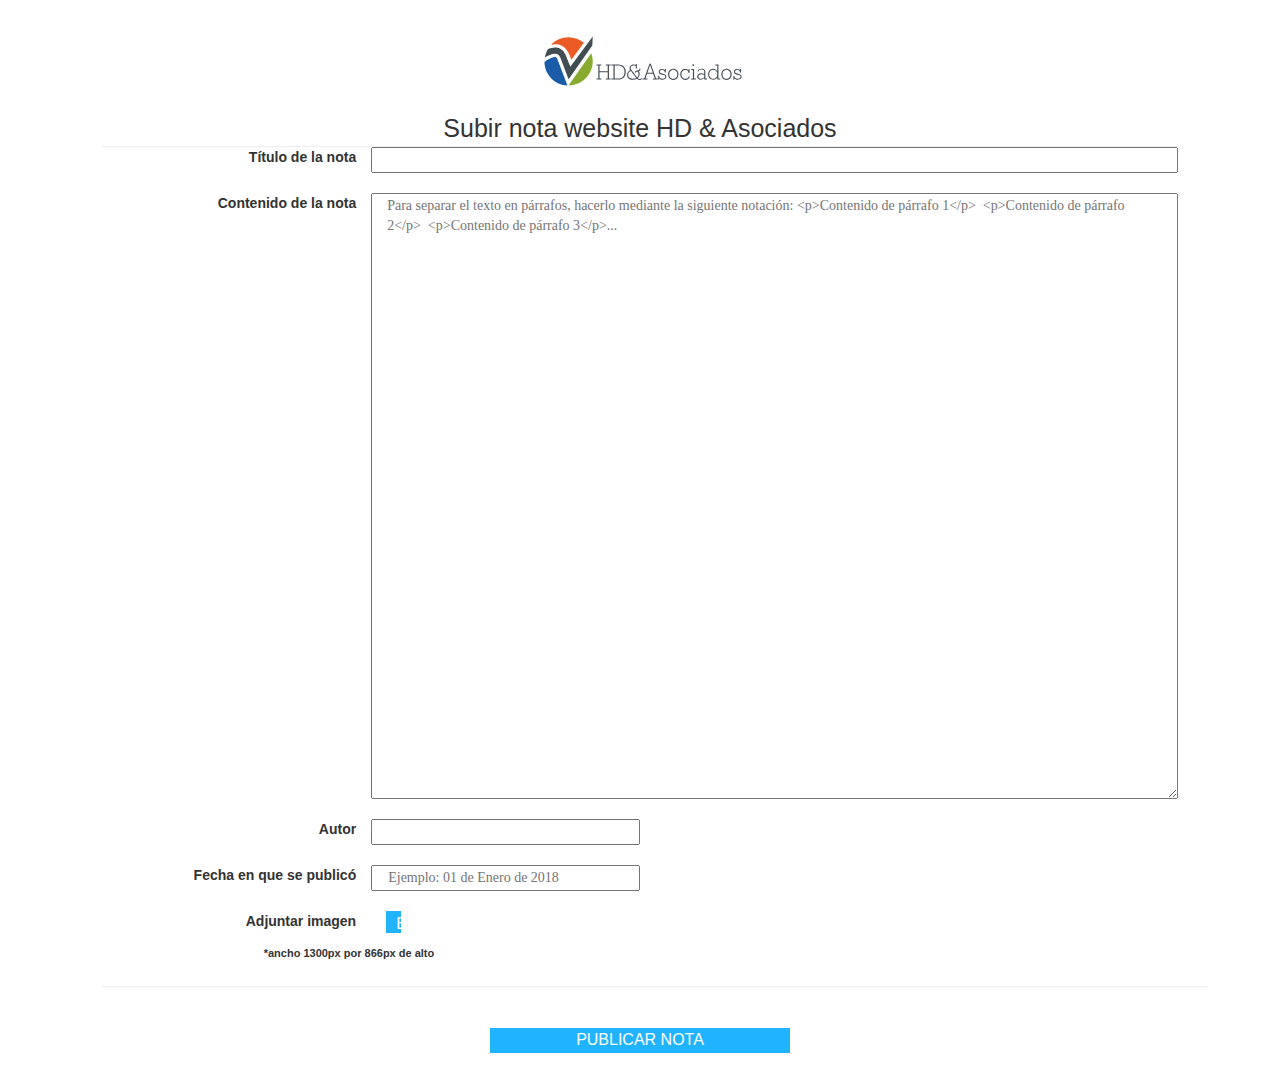
<file: blog/subirNota.html>
<!DOCTYPE html>
<html lang="en" id="subirnota">
<head>
	<meta charset="UTF-8">
	<title>Subir Notas</title>
	<link href="css/bootstrap.min.css" rel="stylesheet">
	<link href="estiloBlog.css" rel="stylesheet">
	<link rel="shortcut icon" type="image/x-icon" href="">
	
</head>
<body style="width:100%;">
	<div id="subirnota_contenido" class="row">
		<div id="subirnota_head" class="col-md-12">
			
				<img src="../img/Logotipo_HDAsociados_Mov.svg">
				<br>
				<p class="subirnota_texto">Subir nota website HD & Asociados</p>
				<hr>
			
		</div>
		<div>
			<h1 id="nota_subida" class="hide" style="color:red"></h1>
		</div>
		<div id="subirnota_form">
			<form id="form_noticia" enctype="multipart/form-data" method="post" action="./guardar_noticia.php">
				
				<div class="col-md-12 subirnota_renglon">
					<label class="col-md-3 subirnota_titulo" for="">Título de la nota</label>
					<input class="col-md-9" type="text" id="noticia_titulo" name="titulo">
				</div>	
				<div class="col-md-12 subirnota_renglon">	
					<label class="col-md-3 subirnota_titulo" for="">Contenido de la nota</label>
					<textarea class="col-md-9" name="texto" id="texto" cols="30" rows="30" placeholder="Para separar el texto en párrafos, hacerlo mediante la siguiente notación: <p>Contenido de párrafo 1</p>  <p>Contenido de párrafo 2</p>  <p>Contenido de párrafo 3</p>..."></textarea>
				</div>
				<div class="col-md-12 subirnota_renglon">
					<label class="col-md-3 subirnota_titulo" for="">Autor</label>
					<input class="col-md-3" type="text" id="noticia_autor" name="autor">
				</div>	
				<div class="col-md-12 subirnota_renglon">
					<label class="col-md-3 subirnota_titulo" for="">Fecha en que se publicó</label>
					<input class="col-md-3" type="text" name="fecha" placeholder="Ejemplo: 01 de Enero de 2018">
				</div>
				<div class="col-md-12 subirnota_renglon">
					<label class="col-md-3 subirnota_titulo" for="">Adjuntar imagen</label>
					<input class="col-md-3" type="file" name="img_up" id="noticia_imagen">
					<label class="col-md-12" id="label_imagen" for="">*ancho 1300px por 866px de alto</label>
					<hr class="col-md-12">
				</div>
				<div class="col-md-12 subirnota_renglon	nota_enviar">
					<button id="noticias_guardar" type="button">PUBLICAR NOTA</button>
				</div>
			</form>
		</div>

	</div>


	 <script type="text/javascript" src="js/jquery-3.2.1.js"></script>
	 <script type="text/javascript" src="js/subir.js"></script>	
</body>
</html>
</file>
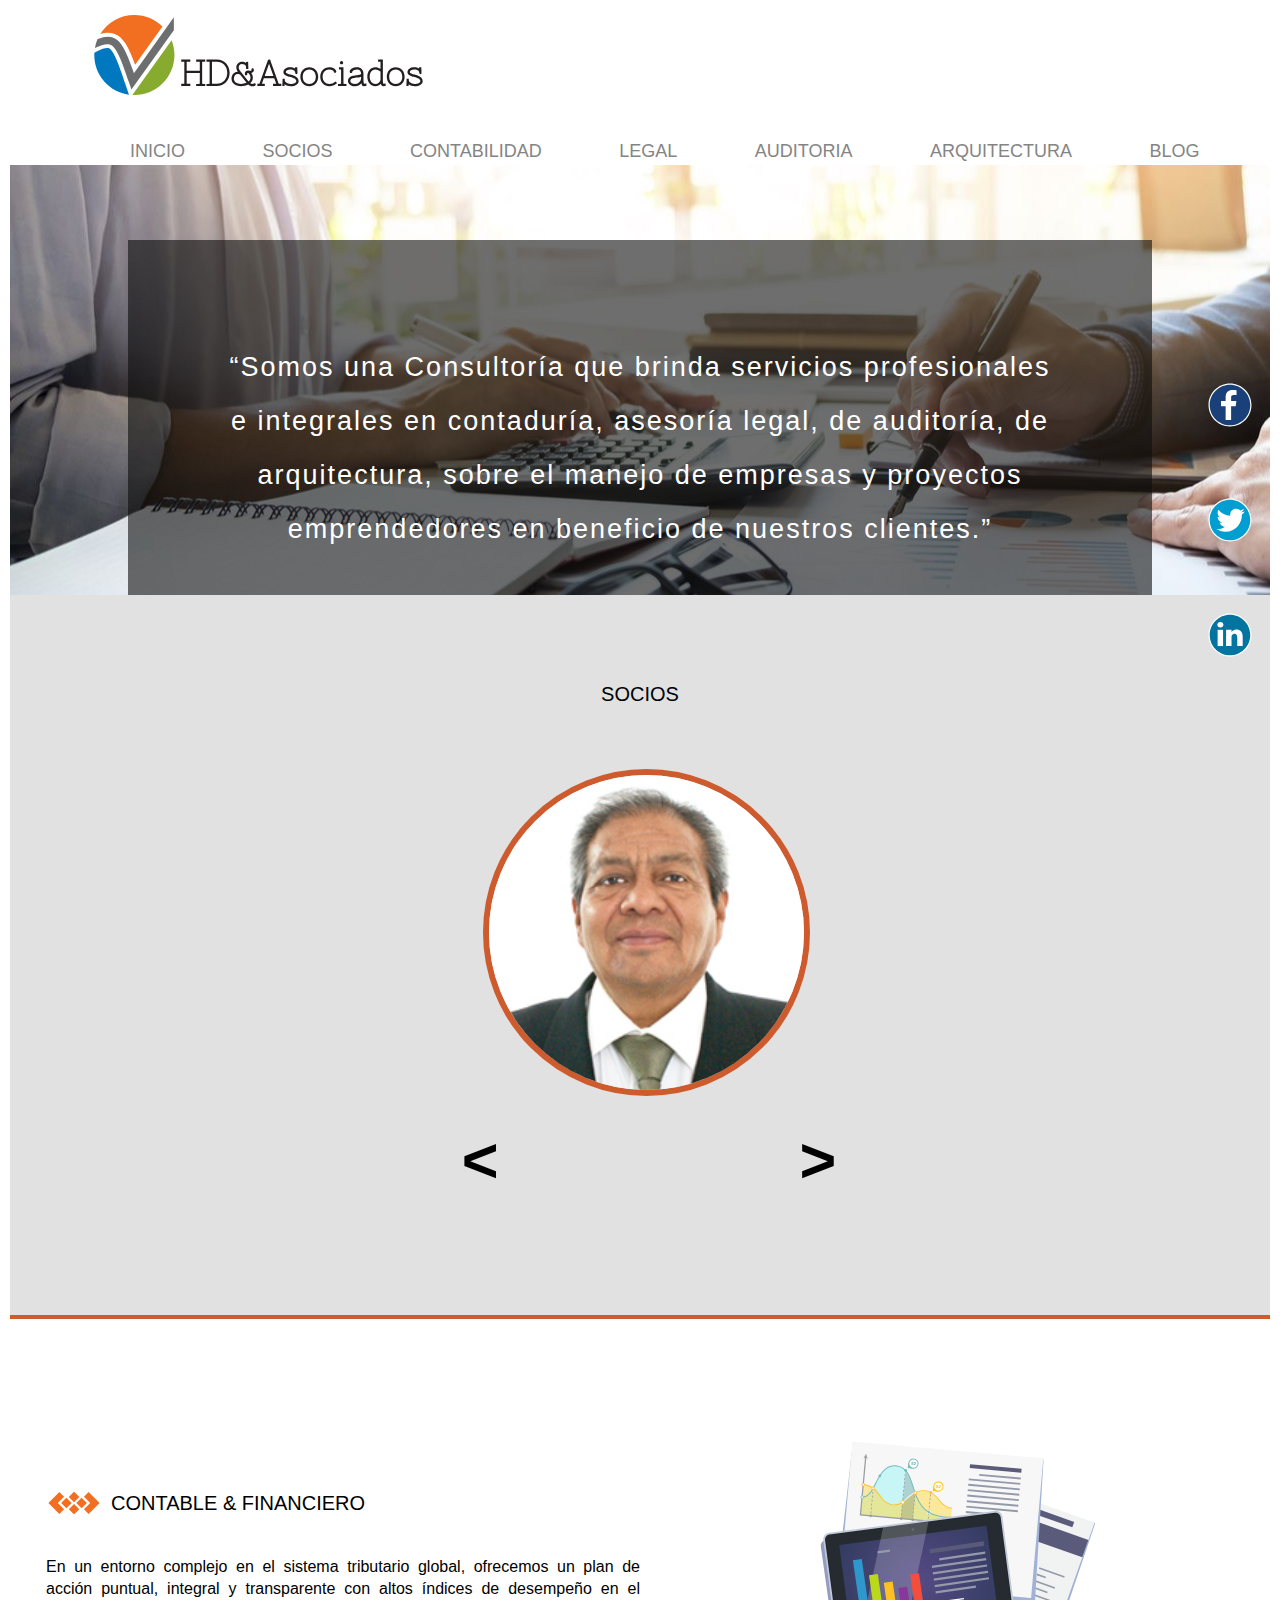
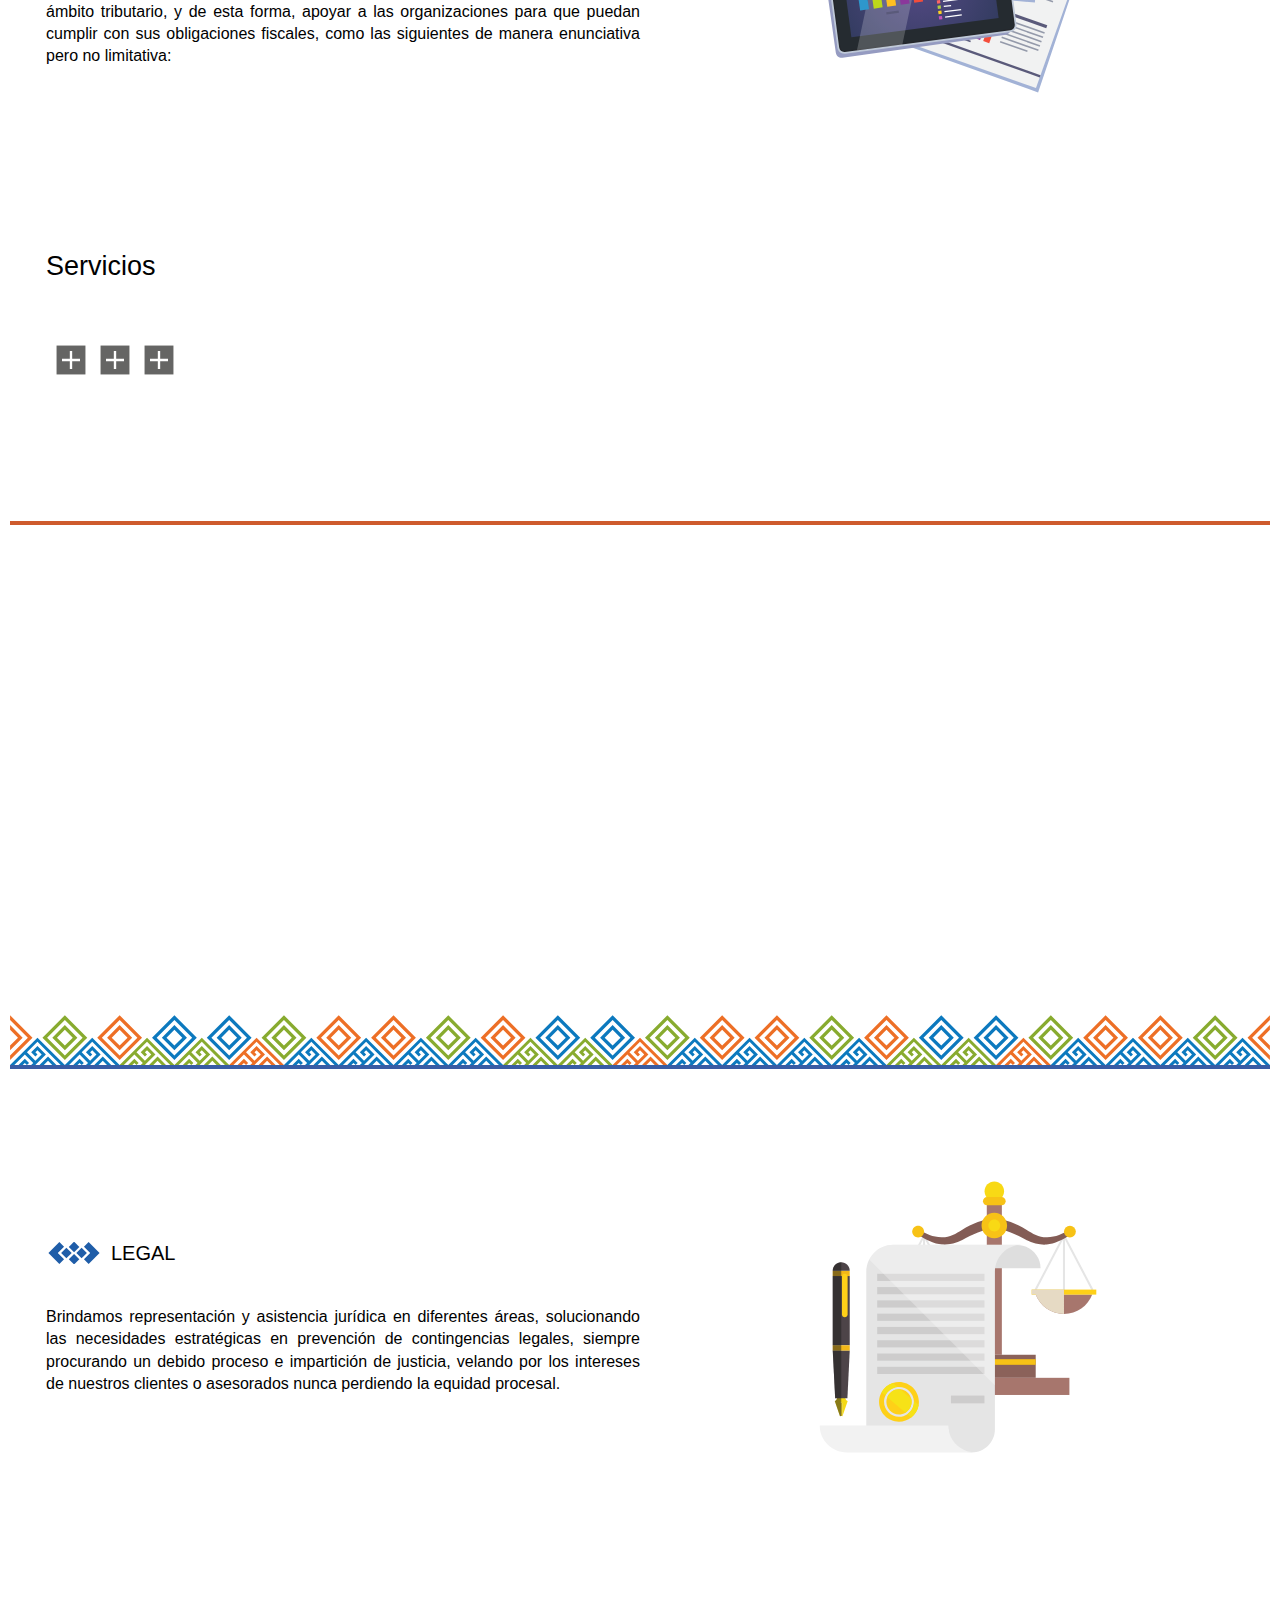
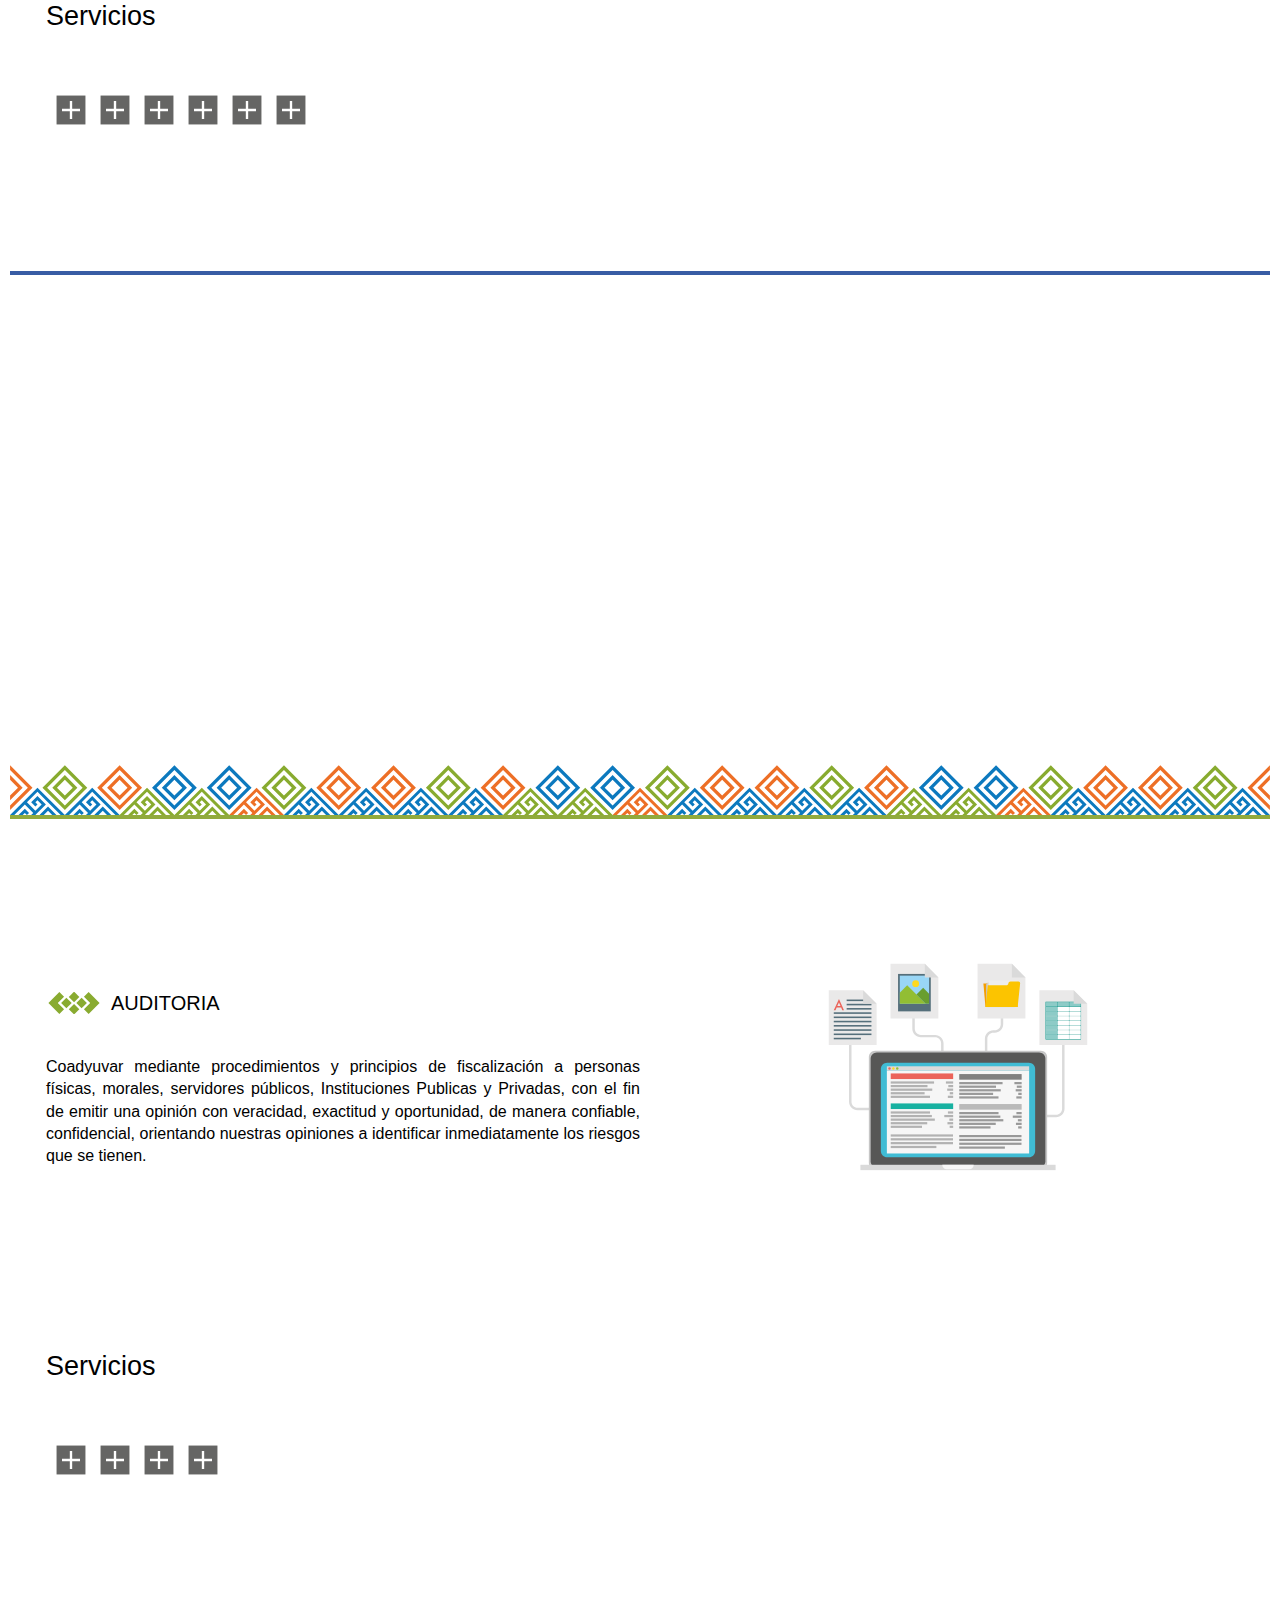
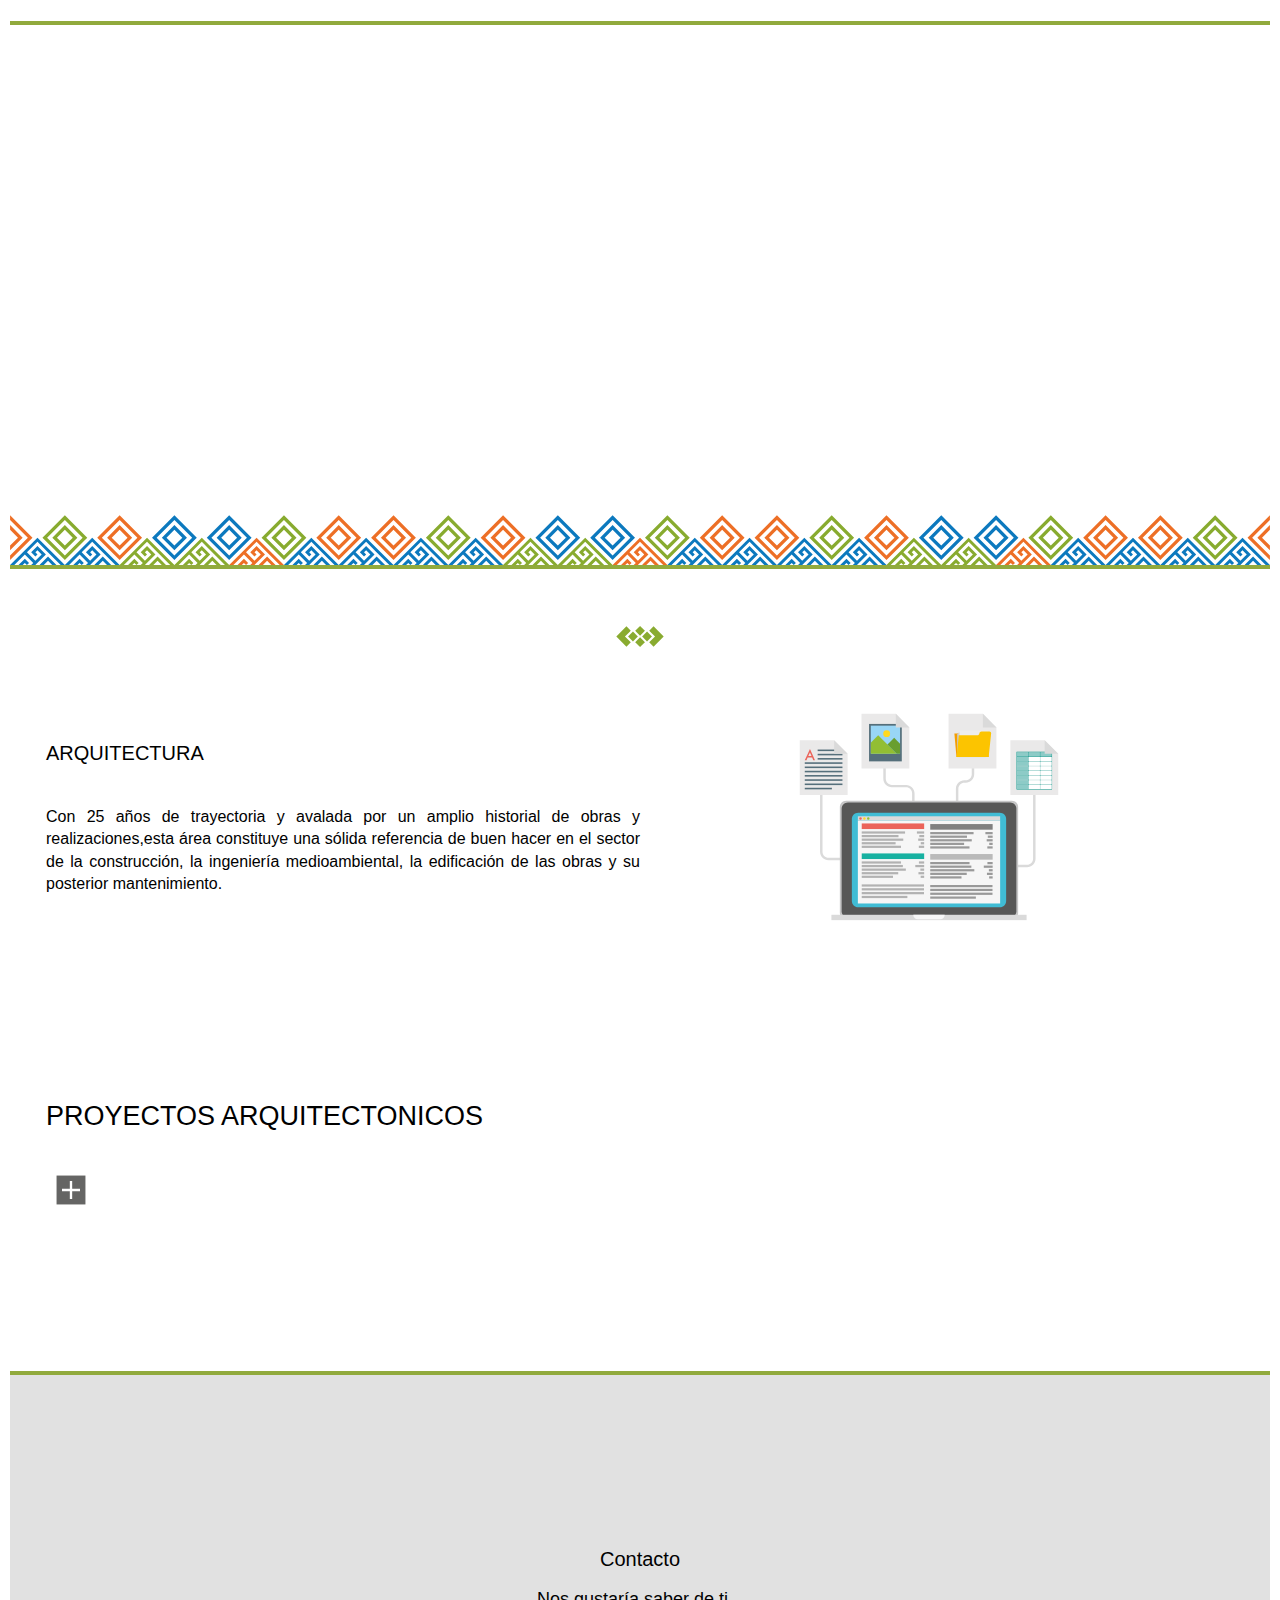
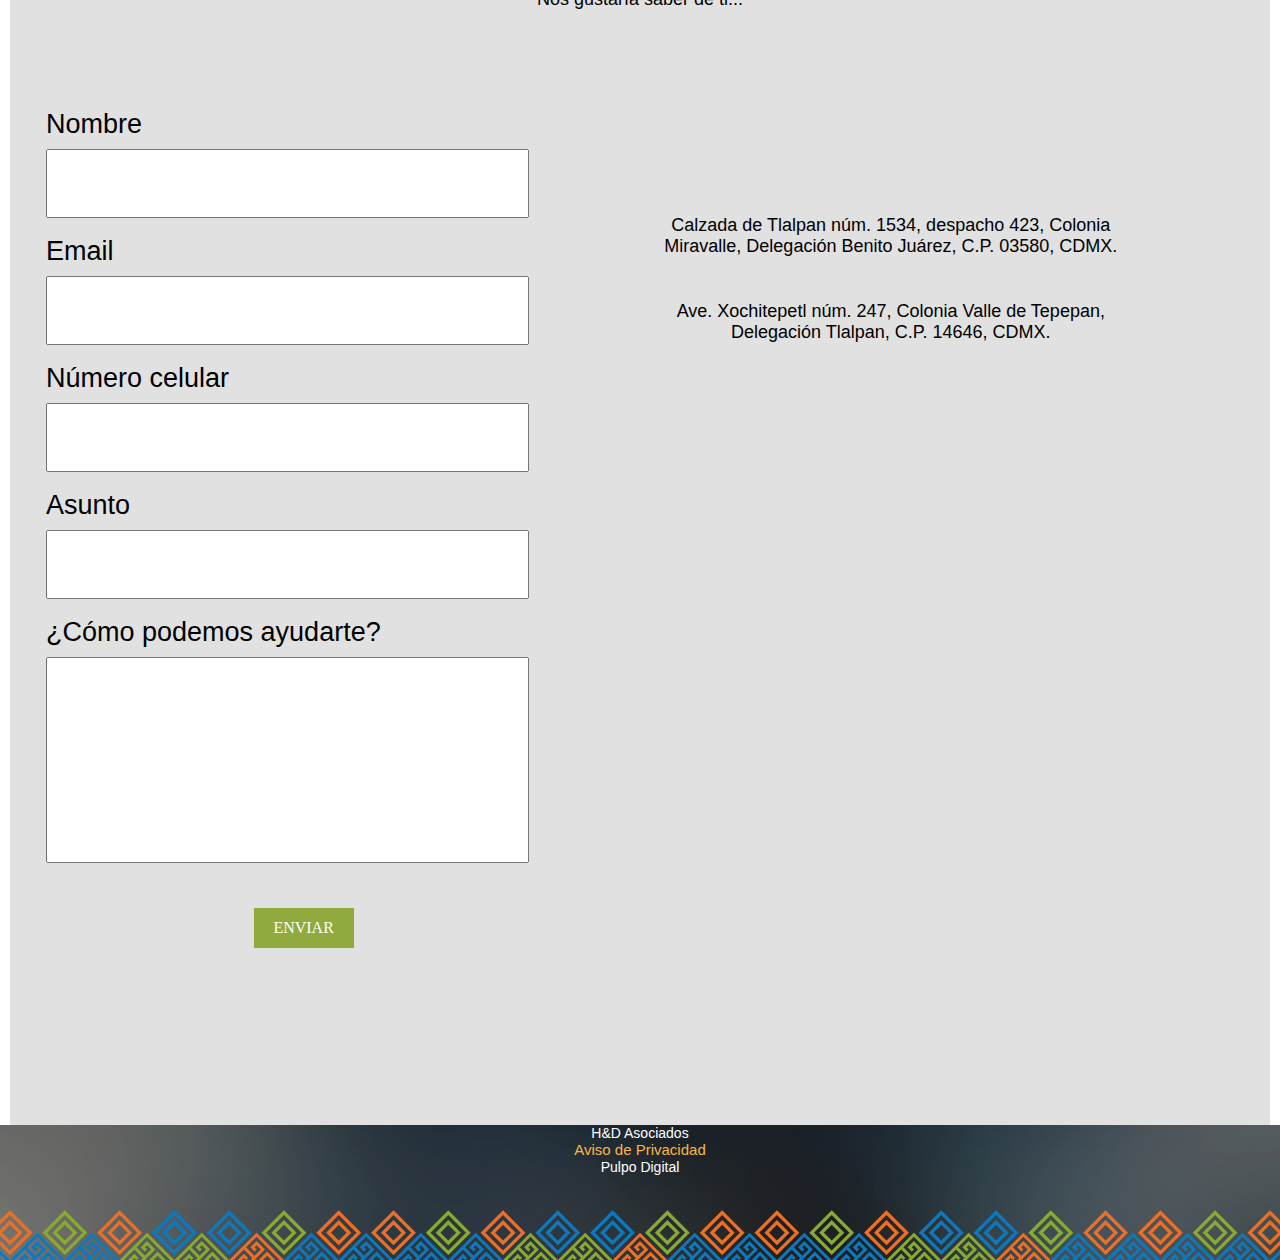
<file: HD/asociados.html>
<!DOCTYPE html>
<html>
    <head>
        <title>HD & asociados</title>
        <script src="http://ajax.googleapis.com/ajax/libs/jquery/1.11.3/jquery.min.js"></script>
         <script type="text/javascript" src="js/jquery-3.2.1.js"></script>
        <link rel="stylesheet" type="text/css" href="css/style.css">
        <meta name='viewport' content='width=device-width, initial-scale=1, maximum-scale=1'>
        <meta charset="utf-8">
      
    </head>
    <body>
        <div id="efecto">
            

            <div id="presentacion">
                <p>“Somos una Consultoría que brinda servicios profesionales e integrales en contaduría, asesoría
legal, de auditoría, de arquitectura, sobre el manejo de empresas y proyectos emprendedores en
beneficio de nuestros clientes.”</p>
                
            </div>
        </div>
        <header>
            <figure>
                
            </figure>
             <input type="checkbox" id="imgmenu"> 
		    <label for="imgmenu" class="link"> </label>
            <nav id="menu">
                <ul>
                    <li><a href="#" class="link">INICIO</a></li>
                    <li><a href="#socios" class="link">SOCIOS</a></li>
                    <li><a href="#contabilidad" class="link">CONTABILIDAD</a></li>
                    <li><a href="#legal" class="link">LEGAL</a></li>
                    <li><a href="#auditoria" class="link">AUDITORIA</a></li>
                    <li><a href="#arquitectura" class="link">ARQUITECTURA</a></li>
                    <li><a href="http://hdasociados.com/HD/blog/noticias.html" class="link">BLOG</a></li>
                    
                </ul>
            </nav>
            
        </header>
         <figure id="social">
                <a href="#" ><img src="img/Facebook_HDAsociados_Esc.svg" alt="FbLink" class="link"></a>
                <a href="#" ><img src="img/Twitter_HDAsociados_Esc.svg" alt="TwLink" class="link"></a>
                <a href="#" ><img src="img/LinkedIn_HDAsociados_Esc.svg" alt="Linkd" class="link"></a>
        </figure>
        <div id="slide">
           
        </div>
        <section id="socios" class="panoramico">
            <h1 class="titulo" id="socioss">SOCIOS</h1>
    
            <!-- en las flechitas estan las funciones onclik js (dichas funciones están en pruebaJQ.js) -->
            
           <article class="sociosfoto" id="s1"><img src="img/HDyAsociados_Papa.jpg" onclick="landing('carlos')"></article>
           <article class="sociosfoto" id="s2"><img src="img/HDyAsociados_Mama.jpg" onclick="landing('maria')"></article>
            <article class="sociosfoto" id="s3"><img src="img/HDyAsociados_Sandra.jpg" onclick="landing('sandra')"></article>
            <article class="sociosfoto" id="s4"><img src="img/HDyAsociados_Erika.jpg" onclick="landing('erika')"></article>
            <article class="sociosfoto" id="s5"><img src="img/HDyAsociados_Alex.jpg" onclick="landing('alex')"></article>
            <article class="sociosfoto" id="s6"><img src="img/HDyAsociados_Efren.jpg" onclick="landing('efren')"></article>
            <!--<div id="contenedorF">-->
                <h1 id="siguiente" onclick="anterior()">&lt;</h1>
                <h1 id="anterior"onclick="siguiente()">&gt;</h1>
            <!--</div>-->
            
           
        </section>

        <section id="contabilidad" class="figura panoramico">
            <div class="gridd">
            <h1 class="titulo" id="conta">CONTABLE & FINANCIERO</h1>
            
            <p class="spacep" id="lineaTexto1">En un entorno complejo en el sistema tributario global, ofrecemos un plan de acción
puntual, integral y transparente con altos índices de desempeño en el ámbito tributario,
y de esta forma, apoyar a las organizaciones para que puedan cumplir con sus
obligaciones fiscales, como las siguientes de manera enunciativa pero no limitativa:</p>
<p class="servicios">Servicios</p>
<div class="contenedorMas" style="width: 100%">
<img class="mas" id="mas1" src="img/VerMas_HDAsociados_Esc.svg">
<img class="mas" id="mas1_2" src="img/VerMas_HDAsociados_Esc.svg">
<img class="mas" id="mas1_3" src="img/VerMas_HDAsociados_Esc.svg">
</div>



<div class='ocultos' id="oculto1">
    <p class="titulo_servicios">CONTABLE &amp; FISCAL</p>
    <ul>
        <li>Consultoría - diagnóstico Fiscal y Contable;</li>
        <li>Preparación de Estados Financieros para fines específicos y sus Notas;</li>
        <li>Determinación de Impuestos y presentación de declaraciones;</li>
        <li>Estructuración y envío de Contabilidad Electrónica y Facturación;</li>
        <li>Cálculos de Nómina e Impuesto Sobre Nómina;</li>
        <li>Formalización de Sociedades Mercantiles y cumplimiento de requerimientos ante instancias de fiscalización.</li>
        <li>Servicios de facturación por medio de plataforma certificada por el SAT.</li>
    </ul>
</div>

<div class='ocultos' id="oculto1_2">
    <p class="titulo_servicios">CONTABILIDAD GUBERNAMENTAL</p>
    <ul>
        <li>Consultoría Financiera y Presupuestal armonizada;</li>
        <li>Registro y valoración del patrimonio;</li>
        <li>Inventarios de bienes-control y registro conforme a la Ley;</li>
        <li>Implementación y diseño del Sistema y aplicaciones;</li>
        <li>Lineamientos generales para procesos de entrega - recepción y rendición de cuentas de la Administración Pública Federal.</li>
    </ul>
</div>

<div class='ocultos' id="oculto1_3">
    <p class="titulo_servicios">CONTROL PRESUPUESTARIO</p>
    <ul>
        <li>Consultoría a cualquier nivel de Gobierno, instituciones públicas y privadas,
Organismos Autónomos en diversas materias y poderes del Estado;</li>
        <li>Análisis, asesoría y revisión de cuentas públicas;</li>
        <li>Ejecución de una sana planeación financiera;</li>
        <li>Elaboración y estructuración para procesos de licitación pública o privada;</li>
        <li>Rediseño y Reingeniería de Procesos.</li>
        
    </ul>
</div>
</div>

<figure class="centrarimg" id="imagen1"><img src="img/Contabilidad_HDAsociados_Esc.svg" alt="HDAsociados_contabilidad"></figure>

        </section>
        <figure id="fig1">
            <div>
                
            </div>
        </figure> 
        <section id="legal" class="figura panoramico">
        <div class="gridd">
            <h1 class="centrar titulo" id="legall">LEGAL</h1>
            
            <p class="spacep" id="lineaTexto2">Brindamos representación y asistencia jurídica en diferentes áreas, solucionando las necesidades estratégicas en prevención de contingencias legales, siempre procurando un debido proceso e impartición de justicia, velando por los intereses de nuestros
clientes o asesorados nunca perdiendo la equidad procesal.</p>

<p class="servicios">Servicios</p>
    <div class="contenedorMas" style="width: 100%">

            <img class="mas" id="mas2" src="img/VerMas_HDAsociados_Esc.svg">
            <img class="mas" id="mas2_2" src="img/VerMas_HDAsociados_Esc.svg">
            <img class="mas" id="mas2_3" src="img/VerMas_HDAsociados_Esc.svg">
            <img class="mas" id="mas2_4" src="img/VerMas_HDAsociados_Esc.svg">
            <img class="mas" id="mas2_5" src="img/VerMas_HDAsociados_Esc.svg">
            <img class="mas" id="mas2_6" src="img/VerMas_HDAsociados_Esc.svg">
    </div>
            <div class='ocultos' id="oculto2">

                <p class="titulo_servicios">DERECHO PENAL</p>
                    <ul>
                        <li>Representación en cualquier tipo de juicio con experiencia en el sistema tradicional o
                        mixto;</li>
                        <li>Expertos en sistema acusatorio penal (Juicios Orales);</li>
                        <li>Protección en delitos de fuero común o fuero federal;</li>
                        <li>Asesoría con medios de defensa, incidentes, recursos, apelación y amparo.</li>
                        
                    </ul>
            </div>
             
            <div class='ocultos' id="oculto2_2">
                <p class="titulo_servicios">DERECHO FAMILIAR</p>
                    <ul>
                        <li>Asesoría y litigio derivados de conflictos en materia familiar;</li>
                        <li>Asesoría en el marco de sucesiones, testamentos y herencias.</li>
                        
                    </ul>
            </div> 
            <div class='ocultos' id="oculto2_3">
                <p class="titulo_servicios">DERECHO CIVIL</p>
                    <ul>
                        <li>Llevamos a cabo litigios de responsabilidad civil o daño moral;</li>
                        <li>Implementando y desarrollando estrategias que permitan prevenir y solucionar los
                        conflictos legales;</li>
                        <li>Fundamentar el cumplimiento de convenios, contratos, seguros, o de cualquier acto
                        jurídico que exista;</li>
                        <li>Realizamos acciones legales para la recuperación de un bien, así como litigios de
                        responsabilidad civil o daño moral</li>
                    </ul>
            </div> 
            <div class='ocultos' id="oculto2_4">
                <p class="titulo_servicios">DERECHO LABORAL</p>
                    <ul>
                        <li>Solución a toda clase de conflictos relacionados con el ámbito laboral;</li>
                        <li>Ofrecemos asesoría en demandas por despidos Injustificados;</li>
                        <li>Negociaciones y conciliaciones de asuntos laborales individuales, colectivos y de
                        prestación de servicios.</li>
                        
                    </ul>
            </div> 
            <div class='ocultos' id="oculto2_5">
                <p class="titulo_servicios">DERECHO MERCANTIL</p>
                    <ul>
                        <li>Ofrecemos los servicios de Constitución de sociedades, y demás entidades legales,
                        protocolización de actos corporativos;</li>
                        <li>Elaboración de toda clase de actas de asambleas, juntas de socios y sesiones del
                        consejo de administración y</li>
                        <li>Cualquier modificación estatutaria que se requiera para su formalización.</li>
                        
                    </ul>
            </div>
                <div class='ocultos' id="oculto2_6">
                <p class="titulo_servicios">DERECHO ADMINISTRATIVO</p>
                    <ul>
                        <li>Atendemos sanciones en materia de responsabilidad de servidores públicos;</li>
                        <li>Realizamos diligencia y defensa en contra de resoluciones dictadas por autoridades
                        administrativas que pongan fin a un procedimiento administrativo, una instancia o
                        resuelvan un expediente en los términos de la Ley;</li>
                        <li>Atención de juicios contenciosos administrativos o de nulidad;</li>
                        <li>Presentación de juicios de amparo contra leyes y actos administrativos que violen
                        derechos humanos;</li>
                        <li>Consultoría e implementación de acciones a desarrollar para dar cumplimiento a la
                        ley con el fin de prevenir infracciones y posibles sanciones administrativas y
                        económicas, y</li>
                        <li>Asesoría en registro de marcas.</li>
                        
                    </ul>
            </div>
        </div>

            <figure class="centrarimg" id="imagen2"><img src="img/Legal_HDAsociados_Esc.svg" alt="HDAsociados_lega"></figure>
        </section>
        <figure id="fig2">
            <div>
                
            </div>
        </figure>
        <section id="auditoria" class="figura panoramico">
            <div class="gridd">
            <h1 class="centrar titulo" id="audi">AUDITORIA</h1>
            
            <p class="spacep" id="lineaTexto3">Coadyuvar mediante procedimientos y principios de fiscalización a personas físicas,
morales, servidores públicos, Instituciones Publicas y Privadas, con el fin de emitir una
opinión con veracidad, exactitud y oportunidad, de manera confiable, confidencial,
orientando nuestras opiniones a identificar inmediatamente los riesgos que se tienen.</p>
 <p class="servicios">Servicios</p>
        <div class="contenedorMas" style="width: 100%">

            <img id="mas3" class="mas" src="img/VerMas_HDAsociados_Esc.svg">
            <img id="mas3_2" class="mas" src="img/VerMas_HDAsociados_Esc.svg">
            <img id="mas3_3" class="mas" src="img/VerMas_HDAsociados_Esc.svg">
            <img id="mas3_4" class="mas" src="img/VerMas_HDAsociados_Esc.svg">
        </div>   

            <div class='ocultos' id="oculto3">
                <p class="titulo_servicios">AUDITORÍA GUBERNAMENTAL</p>
                    <ul>
                        <li>Realizar auditorias para determinar el correcto ejercicio de los recursos, en cualquier área de la Dependencia;</li>
                        <li>Asesoría para dar cumplimiento a la entrega de la cuenta pública de las entidades de
                        gobierno a cualquier nivel;</li>
                        <li>Implementar medidas de transparencia y cumplimiento a la normativa aplicable en
                        materia;</li>
                        <li>Verificar el adecuado ejercicio de los recursos transferidos;</li>
                        <li>Dar cumplimiento a la Ley General de Contabilidad Gubernamental;</li>
                        <li>Implementación y manejo de Sistema de Contabilidad Gubernamental.</li>
                    </ul>
            </div>
            <div class='ocultos' id="oculto3_2">
                <p class="titulo_servicios">AUDITORÍA FORENCE-PREVENCIÓN DE LAVADO DE DINERO Y
                DETECCIÓN DE FRAUDES</p>
                    <ul>
                        <li>Detección y prevención de fraude;</li>
                        <li>Asesoría y soporte para documentar las pruebas válidas, legales y suficientes para
                         prevenir, disuadir e investigar prácticas deshonestas, sofisticadas y creativas;</li>
                        <li>Apoyamos en el desarrollo de una cultura de ética y transparencia;</li>
                        <li>Ayudamos a prevenir, detectar y detener casos de fraude, robo y otros delitos
                         patrimoniales mediante el fortalecimiento de los controles internos existentes;</li>
                        <li>Detectamos “síntomas” que pueden ser inicio de comportamientos ilícitos e
                         irregulares;</li>
                        <li>Evaluación de las medidas implementadas para prevenir y detectar operaciones con
                         recursos de procedencia ilícita, incluyendo además del informe de cumplimiento, una
                         carta de observaciones y sugerencias que consideramos adecuadas para mejorar el
                         proceso de prevención.</li>
                    </ul>
            </div>
            <div class='ocultos' id="oculto3_3">
                <p class="titulo_servicios">AUDITORÍA FINANCIERA Y PARA EFECTOS FISCALES</p>
                    <ul>
                        <li>Coadyuvamos para asesorarles en el cumplimiento adecuado de las Normas
                        de Información Financiera;</li>
                        <li>Nuestra prioridad es proveer de información puntual y oportuna de los riesgos
                        y oportunidades identificados, y una correcta toma de decisiones.                        </li>
                    </ul>
            </div>
            <div class='ocultos' id="oculto3_4">
                <p class="titulo_servicios">AUDITORÍA PARA SEGURIDAD SOCIAL Y CONTRIBUCIONES LOCALES</p>
                    <ul>
                        <li>Consultoría integral para el correcto y oportuno cumplimiento de las
                        obligaciones a las que están sujetas las empresas en materia de seguridad
                        social y contribuciones locales estatales.</li>
                        
                    </ul>
            </div>
        </div>
            <figure class="centrarimg" id="imagen3"><img src="img/Auditoria_HDAsociados_Esc.svg" alt="HDAsociados_auditoria"></figure>
        </section>

        <figure id="fig2">
            <div>
                
            </div>
        </figure>

           <section id="arquitectura" class="figura panoramico">
            <div class="gridd">
            <h1 class="centrar titulo" id="arqui">ARQUITECTURA</h1>
            
            <p class="spacep" id="lineaTexto4">Con 25 años de trayectoria y avalada por un amplio historial de obras y realizaciones,esta área constituye una sólida referencia de buen hacer en el sector de la
            construcción, la ingeniería medioambiental, la edificación de las obras y su posterior
            mantenimiento.</p>
            <p class="servicios">PROYECTOS ARQUITECTONICOS</p>
            <img id="mas4" class="mas" src="img/VerMas_HDAsociados_Esc.svg">
           

            <div class='ocultos' id="oculto4">
                <ul>
                        <li>Realización de proyectos arquitectónicos, estructurales, eléctricos de otras índoles</li>
                        <li>Licencias de construcción</li>
                        <li>Permisos para la apertura de Establecimientos</li>
                        <li>Asesoría para el diseño y la construcción que el cliente requiera</li>
                        <li>Desarrollo de proyectos ecológicos y de vanguardia</li>
                        <li>Asesoría para el uso de nuevas tecnologías, sustentables, con ahorro de recursos</li>
                        <li>Soluciones costo - beneficio</li>
                        <li>Firma de Director Responsable de Obra y Perito en la Ciudad de México y Estado de
                        México</li>
                        <li>Experto en levantamientos topográficos a nivel nacional</li>
                        <li>Elaboración de cálculos - dictámenes estructurales para juzgados, periciales a daños
                        de bienes inmuebles</li>
                    </ul>
            </div>
        </div>
           
            <figure class="centrarimg" id="imagen4"><img src="img/Auditoria_HDAsociados_Esc.svg" alt="HDAsociados_auditoria"></figure>
        </section>


        <section id="contacto" class="figura panoramico">
            <h1 class="centrar titulo">Contacto</h1>
            <p class="centrar">Nos gustaría saber de ti...</p>
            <form id="forma1">
                <label for="nombre">Nombre</label><input type="text" name="nombre" id="nombre">
                <label for="email">Email</label><input type="email" name="correo" id="correo">
                <label for="numero">Número celular</label><input type="tel" name="numero" id="numero">
                <label for="asunto">Asunto</label><input type="text" name="asunto" id="asunto">
                <label for="mensaje">¿Cómo podemos ayudarte?</label><input type="text" class="mensaje" name="mensaje" id="mensaje">
                <div><input type="submit" value="ENVIAR" style="font-size: 16px" id="enviar1"></div>
            </form>
            
            <div id="mapa">
       <p class="centrar">Calzada de Tlalpan núm. 1534, despacho 423, Colonia Miravalle,
Delegación Benito Juárez, C.P. 03580, CDMX.</p>
                <p class="centrar">Ave. Xochitepetl núm. 247, Colonia Valle de Tepepan,
Delegación Tlalpan, C.P. 14646, CDMX.</p>
                <div id="map"><iframe src="https://www.google.com/maps/d/embed?mid=10E24Z8slAEKLo9iJAsj83xmo_ChBiwh6&hl=es-419" frameborder="0" style="border:0" allowfullscreen></iframe>
</div>


            </div>
        </section>
        <section id="blog"></section>

    <footer>
            
            <div id="piee"><p class="centrar" style="margin-bottom: 0px">H&D Asociados</p>  
            <a class="centrar" href="aviso.html" id="aviso">Aviso de Privacidad</a>
            <p class="centrar" style="font-size: 13px">Pulpo Digital</p>
            
            </div>
            
        </footer>


       

        <script type="text/javascript" src="js/pruebaJQ.js"></script>

        
    </body>
</html>
</file>
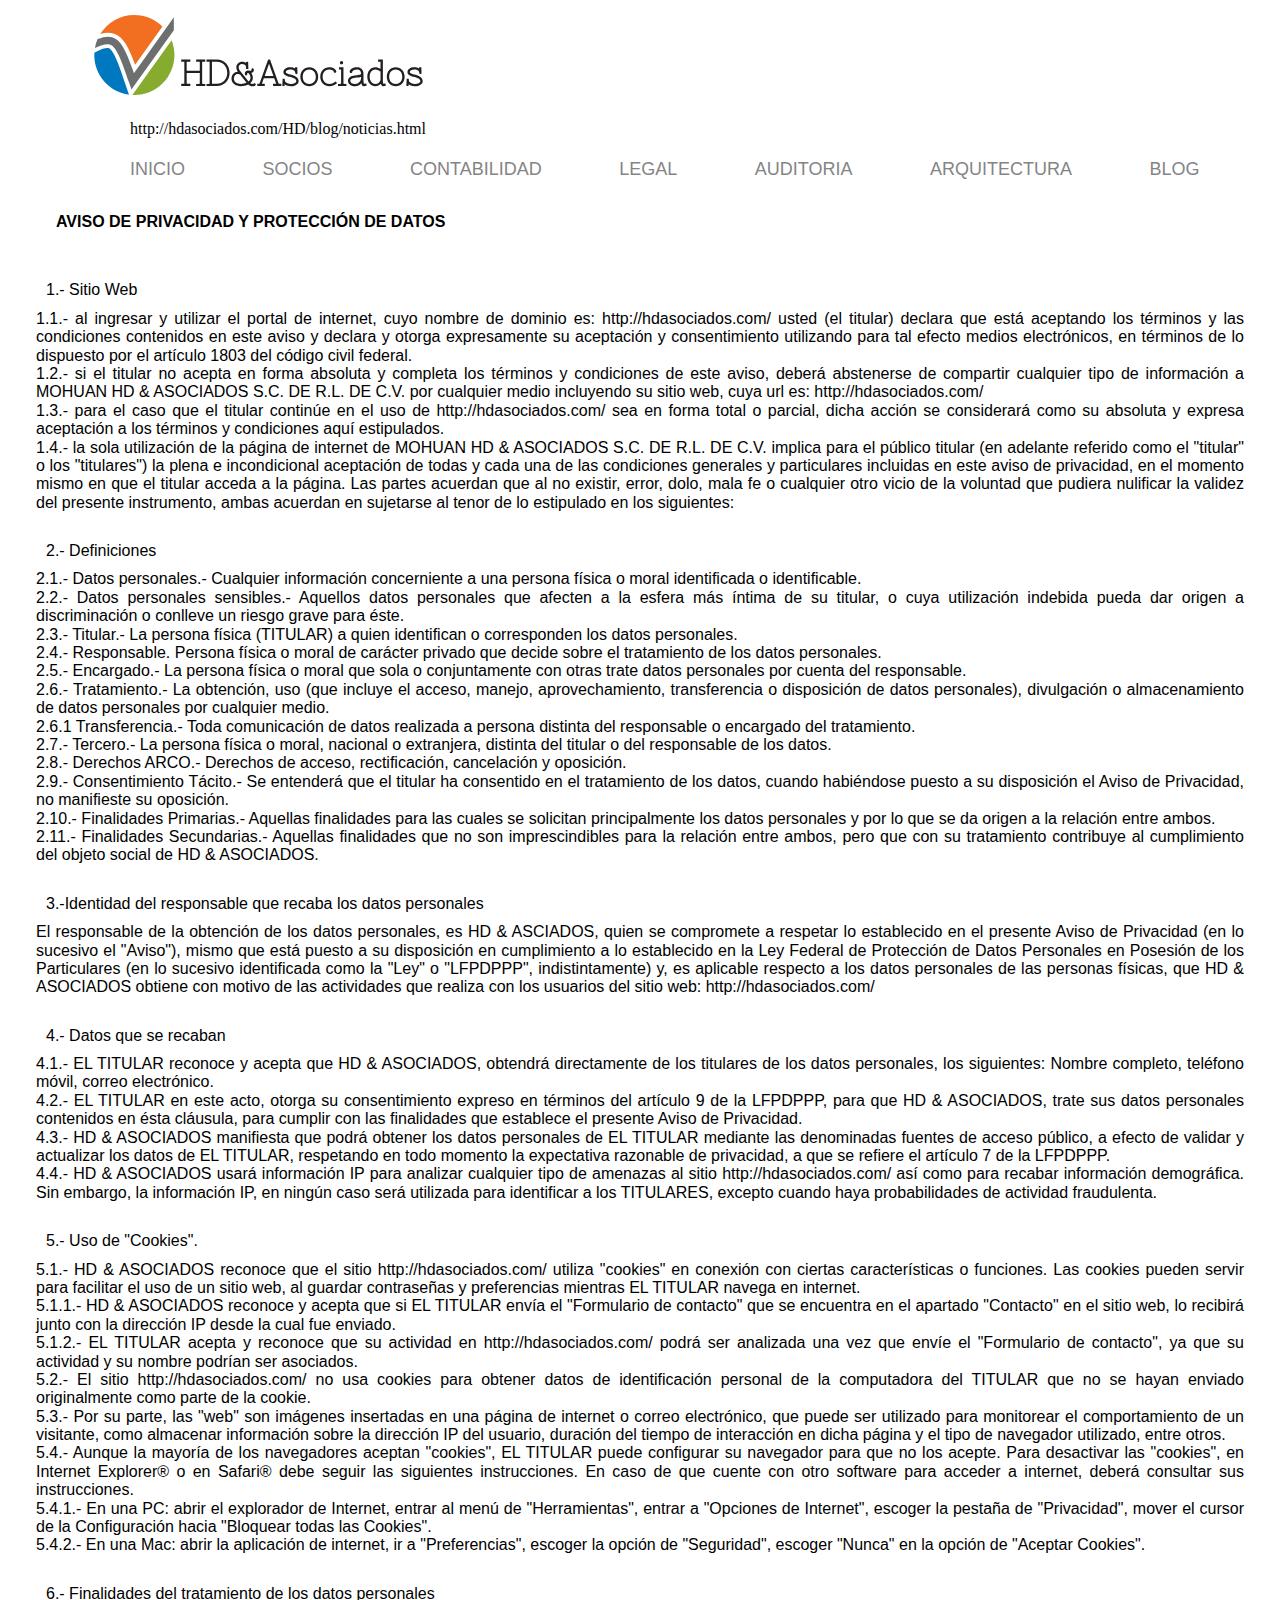
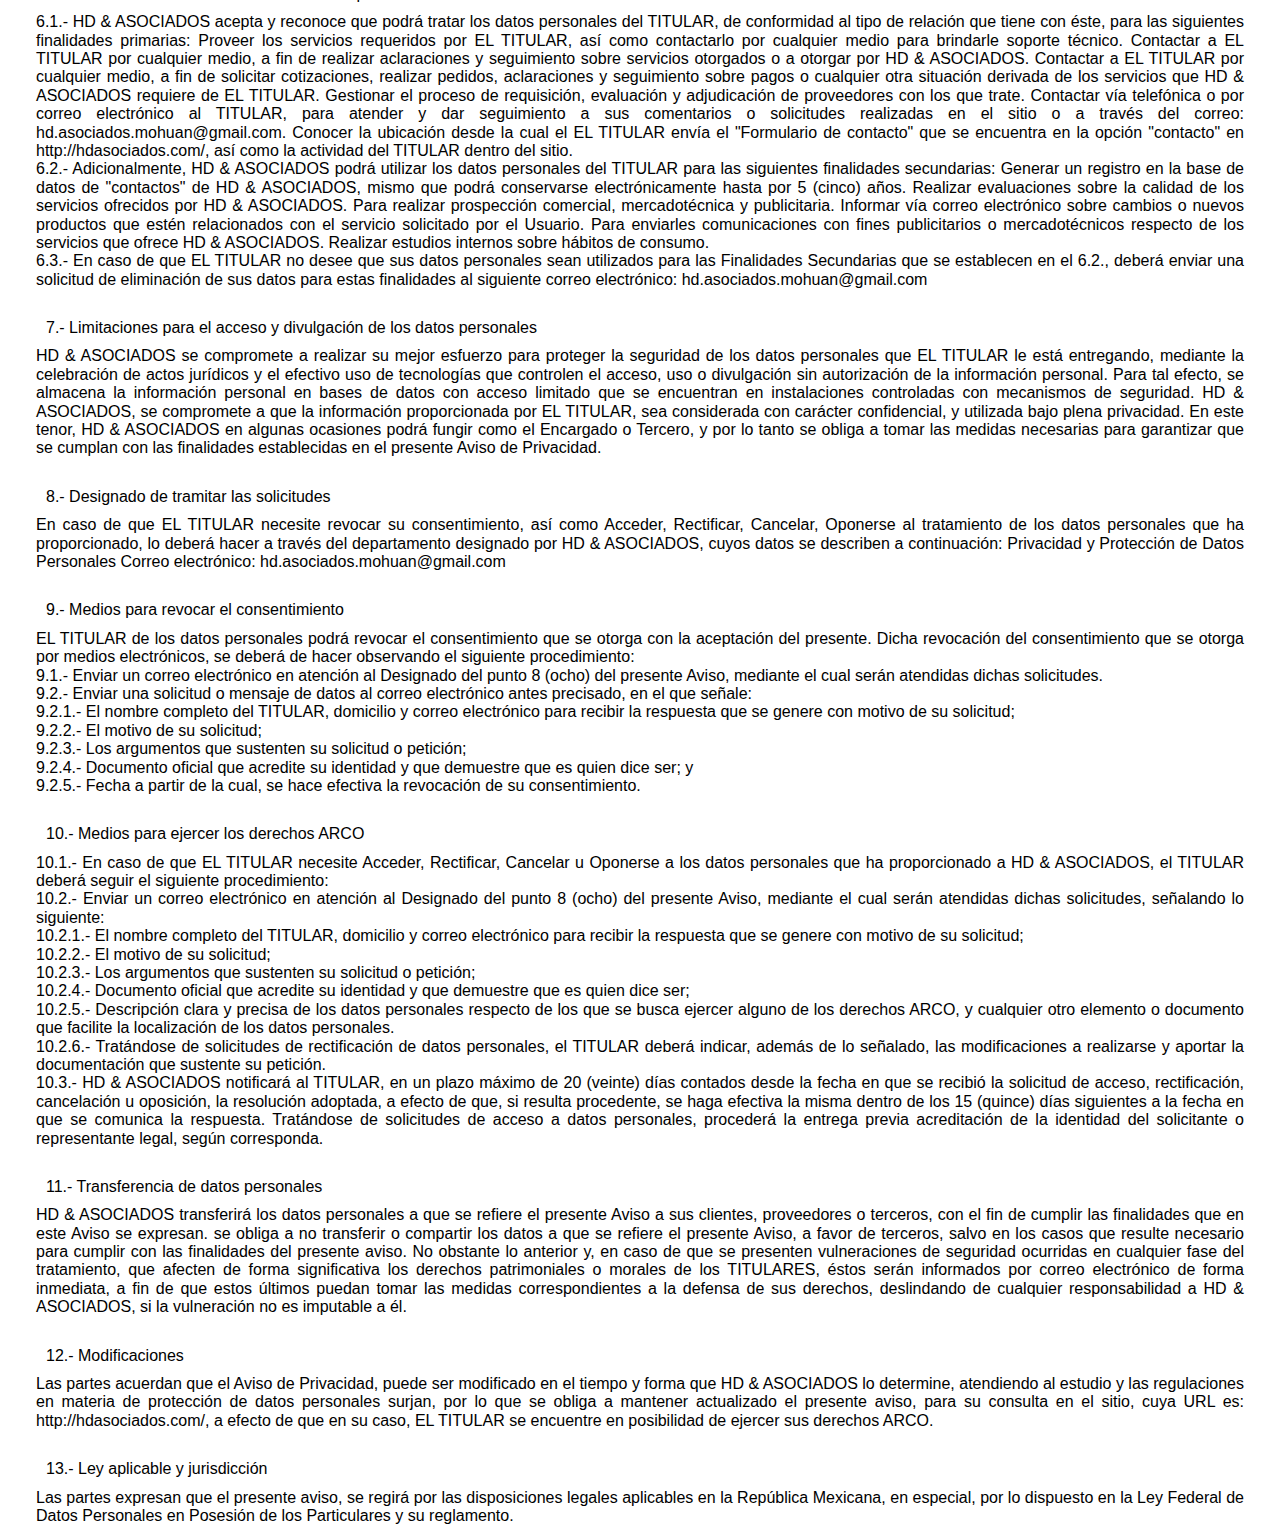
<file: HD/aviso.html>
<!DOCTYPE html>
<html>
<head>
	<title>Aviso de Privacidad HD & asociados</title>
        <script src="http://ajax.googleapis.com/ajax/libs/jquery/1.11.3/jquery.min.js"></script>
        <link rel="stylesheet" type="text/css" href="css/style.css">
        <meta name='viewport' content='width=device-width, initial-scale=1, maximum-scale=1'>
        <meta charset="utf-8">
</head>
<style type="text/css">
	p,h1{
		font-family: 'Raleway', sans-serif;
    	font-size: 16px;
    	text-align: justify;
	}

	#subs{
		padding: 10px;
		padding-top:30px;
	}
    #seccionAviso{
        top:130px !important;
    }
</style>
<body>

	<header>
            <figure>
                
            </figure>
             <input type="checkbox" id="imgmenu"> 
		    <label for="imgmenu" class="link"> </label>
            <nav id="menu">http://hdasociados.com/HD/blog/noticias.html
                <ul>
                    <li><a href="http://hdasociados.com/HD/asociados.html" class="link">INICIO</a></li>
                    <li><a href="http://hdasociados.com/HD/asociados.html/#socios" class="link">SOCIOS</a></li>
                    <li><a href="http://hdasociados.com/HD/asociados.html/#contabilidad" class="link">CONTABILIDAD</a></li>
                    <li><a href="http://hdasociados.com/HD/asociados.html/#legal" class="link">LEGAL</a></li>
                    <li><a href="http://hdasociados.com/HD/asociados.html/#auditoria" class="link">AUDITORIA</a></li>
                    <li><a href="http://hdasociados.com/HD/asociados.html/#arquitectura" class="link">ARQUITECTURA</a></li>
                    <li><a href="http://hdasociados.com/HD/asociados.html/#contacto" class="link">BLOG</a></li>
                    
                </ul>
            </nav>
            
        </header>

        <section id="seccionAviso">
        	<h1 style="padding:20px">AVISO DE PRIVACIDAD Y PROTECCIÓN DE DATOS</h1>

<p id="subs">1.- Sitio Web</p>
<p>1.1.- al ingresar y utilizar el portal de internet, cuyo nombre de dominio es: http://hdasociados.com/ usted (el titular) declara que está
aceptando los términos y las condiciones contenidos en este aviso y declara y otorga expresamente su aceptación y consentimiento
utilizando para tal efecto medios electrónicos, en términos de lo dispuesto por el artículo 1803 del código civil federal.</p>
<p>1.2.- si el titular no acepta en forma absoluta y completa los términos y condiciones de este aviso, deberá abstenerse de compartir cualquier
tipo de información a MOHUAN HD & ASOCIADOS S.C. DE R.L. DE C.V. por cualquier medio incluyendo su sitio web, cuya url es:
http://hdasociados.com/</p>
<p>1.3.- para el caso que el titular continúe en el uso de http://hdasociados.com/ sea en forma total o parcial, dicha acción se considerará como
su absoluta y expresa aceptación a los términos y condiciones aquí estipulados.</p>
<p>1.4.- la sola utilización de la página de internet de MOHUAN HD & ASOCIADOS S.C. DE R.L. DE C.V. implica para el público titular (en
adelante referido como el "titular" o los "titulares") la plena e incondicional aceptación de todas y cada una de las condiciones generales y
particulares incluidas en este aviso de privacidad, en el momento mismo en que el titular acceda a la página.
Las partes acuerdan que al no existir, error, dolo, mala fe o cualquier otro vicio de la voluntad que pudiera nulificar la validez del presente
instrumento, ambas acuerdan en sujetarse al tenor de lo estipulado en los siguientes:</p>
<p id="subs">2.- Definiciones</p>
<p>2.1.- Datos personales.- Cualquier información concerniente a una persona física o moral identificada o identificable.</p>
<p>2.2.- Datos personales sensibles.- Aquellos datos personales que afecten a la esfera más íntima de su titular, o cuya utilización indebida
pueda dar origen a discriminación o conlleve un riesgo grave para éste.</p>
<p>2.3.- Titular.- La persona física (TITULAR) a quien identifican o corresponden los datos personales.</p>
<p>2.4.- Responsable. Persona física o moral de carácter privado que decide sobre el tratamiento de los datos personales.</p>
<p>2.5.- Encargado.- La persona física o moral que sola o conjuntamente con otras trate datos personales por cuenta del responsable.</p>
<p>2.6.- Tratamiento.- La obtención, uso (que incluye el acceso, manejo, aprovechamiento, transferencia o disposición de datos personales),
divulgación o almacenamiento de datos personales por cualquier medio.</p>
<p>2.6.1 Transferencia.- Toda comunicación de datos realizada a persona distinta del responsable o encargado del tratamiento.</p>
<p>2.7.- Tercero.- La persona física o moral, nacional o extranjera, distinta del titular o del responsable de los datos.</p>
<p>2.8.- Derechos ARCO.- Derechos de acceso, rectificación, cancelación y oposición.</p>
<p>2.9.- Consentimiento Tácito.- Se entenderá que el titular ha consentido en el tratamiento de los datos, cuando habiéndose puesto a su
disposición el Aviso de Privacidad, no manifieste su oposición.</p>
<p>2.10.- Finalidades Primarias.- Aquellas finalidades para las cuales se solicitan principalmente los datos personales y por lo que se da origen a
la relación entre ambos.</p>
<p>2.11.- Finalidades Secundarias.- Aquellas finalidades que no son imprescindibles para la relación entre ambos, pero que con su tratamiento
contribuye al cumplimiento del objeto social de HD & ASOCIADOS.</p>
<p id="subs">3.-Identidad del responsable que recaba los datos personales</p>
<p>El responsable de la obtención de los datos personales, es HD & ASCIADOS, quien se compromete a respetar lo establecido en el presente Aviso
de Privacidad (en lo sucesivo el "Aviso"), mismo que está puesto a su disposición en cumplimiento a lo establecido en la Ley Federal de
Protección de Datos Personales en Posesión de los Particulares (en lo sucesivo identificada como la "Ley" o "LFPDPPP", indistintamente) y, es
aplicable respecto a los datos personales de las personas físicas, que HD & ASOCIADOS obtiene con motivo de las actividades que realiza con los
usuarios del sitio web: http://hdasociados.com/</p>
<p id="subs">4.- Datos que se recaban</p>
<p>4.1.- EL TITULAR reconoce y acepta que HD & ASOCIADOS, obtendrá directamente de los titulares de los datos personales, los
siguientes: Nombre completo, teléfono móvil, correo electrónico.</p>
<p>4.2.- EL TITULAR en este acto, otorga su consentimiento expreso en términos del artículo 9 de la LFPDPPP, para que HD & ASOCIADOS,
trate sus datos personales contenidos en ésta cláusula, para cumplir con las finalidades que establece el presente Aviso de Privacidad.</p>
<p>4.3.- HD & ASOCIADOS manifiesta que podrá obtener los datos personales de EL TITULAR mediante las denominadas fuentes de acceso
público, a efecto de validar y actualizar los datos de EL TITULAR, respetando en todo momento la expectativa razonable de privacidad, a
que se refiere el artículo 7 de la LFPDPPP.</p>
<p>4.4.- HD & ASOCIADOS usará información IP para analizar cualquier tipo de amenazas al sitio http://hdasociados.com/ así como para
recabar información demográfica. Sin embargo, la información IP, en ningún caso será utilizada para identificar a los TITULARES, excepto
cuando haya probabilidades de actividad fraudulenta.</p>
<p id="subs">5.- Uso de "Cookies".</p>
<p>5.1.- HD & ASOCIADOS reconoce que el sitio http://hdasociados.com/ utiliza "cookies" en conexión con ciertas características o
funciones. Las cookies pueden servir para facilitar el uso de un sitio web, al guardar contraseñas y preferencias mientras EL TITULAR
navega en internet.</p>
<p>5.1.1.- HD & ASOCIADOS reconoce y acepta que si EL TITULAR envía el "Formulario de contacto" que se encuentra en el apartado
"Contacto" en el sitio web, lo recibirá junto con la dirección IP desde la cual fue enviado.</p>
<p>5.1.2.- EL TITULAR acepta y reconoce que su actividad en http://hdasociados.com/ podrá ser analizada una vez que envíe el "Formulario
de contacto", ya que su actividad y su nombre podrían ser asociados.</p>
<p>5.2.- El sitio http://hdasociados.com/ no usa cookies para obtener datos de identificación personal de la computadora del TITULAR que no
se hayan enviado originalmente como parte de la cookie.</p>
<p>5.3.- Por su parte, las "web" son imágenes insertadas en una página de internet o correo electrónico, que puede ser utilizado para
monitorear el comportamiento de un visitante, como almacenar información sobre la dirección IP del usuario, duración del tiempo de
interacción en dicha página y el tipo de navegador utilizado, entre otros.</p>
<p>5.4.- Aunque la mayoría de los navegadores aceptan "cookies", EL TITULAR puede configurar su navegador para que no los acepte. Para
desactivar las "cookies", en Internet Explorer® o en Safari® debe seguir las siguientes instrucciones. En caso de que cuente con otro
software para acceder a internet, deberá consultar sus instrucciones.</p>
<p>5.4.1.- En una PC: abrir el explorador de Internet, entrar al menú de "Herramientas", entrar a "Opciones de Internet", escoger la pestaña
de "Privacidad", mover el cursor de la Configuración hacia "Bloquear todas las Cookies".</p>
<p>5.4.2.- En una Mac: abrir la aplicación de internet, ir a "Preferencias", escoger la opción de "Seguridad", escoger "Nunca" en la opción de
"Aceptar Cookies".</p>
<p id="subs">6.- Finalidades del tratamiento de los datos personales</p>
<p>6.1.- HD & ASOCIADOS acepta y reconoce que podrá tratar los datos personales del TITULAR, de conformidad al tipo de relación que
tiene con éste, para las siguientes finalidades primarias:
Proveer los servicios requeridos por EL TITULAR, así como contactarlo por cualquier medio para brindarle soporte técnico.
Contactar a EL TITULAR por cualquier medio, a fin de realizar aclaraciones y seguimiento sobre servicios otorgados o a otorgar por HD &
ASOCIADOS.
Contactar a EL TITULAR por cualquier medio, a fin de solicitar cotizaciones, realizar pedidos, aclaraciones y seguimiento sobre pagos o
cualquier otra situación derivada de los servicios que HD & ASOCIADOS requiere de EL TITULAR.
Gestionar el proceso de requisición, evaluación y adjudicación de proveedores con los que trate.
Contactar vía telefónica o por correo electrónico al TITULAR, para atender y dar seguimiento a sus comentarios o solicitudes realizadas en
el sitio o a través del correo: hd.asociados.mohuan@gmail.com.
Conocer la ubicación desde la cual el EL TITULAR envía el "Formulario de contacto" que se encuentra en la opción "contacto" en
http://hdasociados.com/, así como la actividad del TITULAR dentro del sitio.</p>
<p>6.2.- Adicionalmente, HD & ASOCIADOS podrá utilizar los datos personales del TITULAR para las siguientes finalidades secundarias:
Generar un registro en la base de datos de "contactos" de HD & ASOCIADOS, mismo que podrá conservarse electrónicamente hasta por
5 (cinco) años.
Realizar evaluaciones sobre la calidad de los servicios ofrecidos por HD & ASOCIADOS.
Para realizar prospección comercial, mercadotécnica y publicitaria.
Informar vía correo electrónico sobre cambios o nuevos productos que estén relacionados con el servicio solicitado por el Usuario.
Para enviarles comunicaciones con fines publicitarios o mercadotécnicos respecto de los servicios que ofrece HD & ASOCIADOS.
Realizar estudios internos sobre hábitos de consumo.</p>
<p>6.3.- En caso de que EL TITULAR no desee que sus datos personales sean utilizados para las Finalidades Secundarias que se establecen en
el 6.2., deberá enviar una solicitud de eliminación de sus datos para estas finalidades al siguiente correo electrónico:
hd.asociados.mohuan@gmail.com</p>
<p id="subs">7.- Limitaciones para el acceso y divulgación de los datos personales</p>
<p>HD & ASOCIADOS se compromete a realizar su mejor esfuerzo para proteger la seguridad de los datos personales que EL TITULAR le está
entregando, mediante la celebración de actos jurídicos y el efectivo uso de tecnologías que controlen el acceso, uso o divulgación sin autorización
de la información personal. Para tal efecto, se almacena la información personal en bases de datos con acceso limitado que se encuentran en
instalaciones controladas con mecanismos de seguridad. HD & ASOCIADOS, se compromete a que la información proporcionada por EL
TITULAR, sea considerada con carácter confidencial, y utilizada bajo plena privacidad.
En este tenor, HD & ASOCIADOS en algunas ocasiones podrá fungir como el Encargado o Tercero, y por lo tanto se obliga a tomar las medidas
necesarias para garantizar que se cumplan con las finalidades establecidas en el presente Aviso de Privacidad.</p>
<p id="subs">8.- Designado de tramitar las solicitudes</p>
<p>En caso de que EL TITULAR necesite revocar su consentimiento, así como Acceder, Rectificar, Cancelar, Oponerse al tratamiento de los datos
personales que ha proporcionado, lo deberá hacer a través del departamento designado por HD & ASOCIADOS, cuyos datos se describen a
continuación:
Privacidad y Protección de Datos Personales
Correo electrónico: hd.asociados.mohuan@gmail.com</p>

<p id="subs">9.- Medios para revocar el consentimiento</p>
<p>EL TITULAR de los datos personales podrá revocar el consentimiento que se otorga con la aceptación del presente. Dicha revocación del
consentimiento que se otorga por medios electrónicos, se deberá de hacer observando el siguiente procedimiento:</p>
<p>9.1.- Enviar un correo electrónico en atención al Designado del punto 8 (ocho) del presente Aviso, mediante el cual serán atendidas
dichas solicitudes.</p>
<p>9.2.- Enviar una solicitud o mensaje de datos al correo electrónico antes precisado, en el que señale:</p>
<p>9.2.1.- El nombre completo del TITULAR, domicilio y correo electrónico para recibir la respuesta que se genere con motivo de
su solicitud;</p>
<p>9.2.2.- El motivo de su solicitud;</p>
<p>9.2.3.- Los argumentos que sustenten su solicitud o petición;</p>
<p>9.2.4.- Documento oficial que acredite su identidad y que demuestre que es quien dice ser; y</p>
<p>9.2.5.- Fecha a partir de la cual, se hace efectiva la revocación de su consentimiento.</p>

<p id="subs">10.- Medios para ejercer los derechos ARCO</p>
<p>10.1.- En caso de que EL TITULAR necesite Acceder, Rectificar, Cancelar u Oponerse a los datos personales que ha proporcionado a HD &
ASOCIADOS, el TITULAR deberá seguir el siguiente procedimiento:</p>
<p>10.2.- Enviar un correo electrónico en atención al Designado del punto 8 (ocho) del presente Aviso, mediante el cual serán atendidas
dichas solicitudes, señalando lo siguiente:</p>
<p>10.2.1.- El nombre completo del TITULAR, domicilio y correo electrónico para recibir la respuesta que se genere con motivo de su
solicitud;</p>
<p>10.2.2.- El motivo de su solicitud;</p>
<p>10.2.3.- Los argumentos que sustenten su solicitud o petición;</p>
<p>10.2.4.- Documento oficial que acredite su identidad y que demuestre que es quien dice ser;</p>
<p>10.2.5.- Descripción clara y precisa de los datos personales respecto de los que se busca ejercer alguno de los derechos ARCO, y
cualquier otro elemento o documento que facilite la localización de los datos personales.</p>
<p>10.2.6.- Tratándose de solicitudes de rectificación de datos personales, el TITULAR deberá indicar, además de lo señalado, las
modificaciones a realizarse y aportar la documentación que sustente su petición.</p>
<p>10.3.- HD & ASOCIADOS notificará al TITULAR, en un plazo máximo de 20 (veinte) días contados desde la fecha en que se recibió la solicitud de
acceso, rectificación, cancelación u oposición, la resolución adoptada, a efecto de que, si resulta procedente, se haga efectiva la misma dentro de
los 15 (quince) días siguientes a la fecha en que se comunica la respuesta. Tratándose de solicitudes de acceso a datos personales, procederá la
entrega previa acreditación de la identidad del solicitante o representante legal, según corresponda.</p>
<p id="subs">11.- Transferencia de datos personales</p>
<p>HD & ASOCIADOS transferirá los datos personales a que se refiere el presente Aviso a sus clientes, proveedores o terceros, con el fin de cumplir
las finalidades que en este Aviso se expresan. se obliga a no transferir o compartir los datos a que se refiere el presente Aviso, a favor de terceros,
salvo en los casos que resulte necesario para cumplir con las finalidades del presente aviso.
No obstante lo anterior y, en caso de que se presenten vulneraciones de seguridad ocurridas en cualquier fase del tratamiento, que afecten de
forma significativa los derechos patrimoniales o morales de los TITULARES, éstos serán informados por correo electrónico de forma inmediata, a
fin de que estos últimos puedan tomar las medidas correspondientes a la defensa de sus derechos, deslindando de cualquier responsabilidad a
HD & ASOCIADOS, si la vulneración no es imputable a él.</p>
<p id="subs">12.- Modificaciones</p>
<p>Las partes acuerdan que el Aviso de Privacidad, puede ser modificado en el tiempo y forma que HD & ASOCIADOS lo determine, atendiendo al
estudio y las regulaciones en materia de protección de datos personales surjan, por lo que se obliga a mantener actualizado el presente aviso,
para su consulta en el sitio, cuya URL es: http://hdasociados.com/, a efecto de que en su caso, EL TITULAR se encuentre en posibilidad de ejercer
sus derechos ARCO.</p>
<p id="subs">13.- Ley aplicable y jurisdicción</p>
<p>Las partes expresan que el presente aviso, se regirá por las disposiciones legales aplicables en la República Mexicana, en especial, por lo
dispuesto en la Ley Federal de Datos Personales en Posesión de los Particulares y su reglamento.</p>
        </section>


        
        <script type="text/javascript" src="js/pruebaJQ.js"></script>



</body>
</html>
</file>
<file: blog/estiloBlog.css>
.home,
.home div,
.home section, 
.home article,
.home figure
{
	display: inline-block;
}

#contenido{
	width: 100%;
	height: 2016px !important; 
	
	margin: 0px;
	position: relative;
	top: -265px;
	/*overflow:hidden;*/
	
	
	
}
/*    SUBIR NOTA     */
#subirnota_contenido{
	
	margin-right: 8%;
	margin-left: 8%;
	
	font-family: Arial, Helvetica, sans-serif;
}
#subirnota_head{
	
	width: 100%;
	padding: 0px;
	text-align: center;
	font-size: 25px !important;
	margin-top: 1%;
	font-family: Arial, Helvetica, sans-serif !important;
}

.nota_enviar{
	text-align: center;	
}
#subirnota_head>img{
	height: 100px;
	width: 200px;
	margin-left: 5px;	
}
#subirnota_head>hr{
	margin:0px;
	margin-top: -1%;
}

#subirnota_form{
	
	width: 100%;
}

.subirnota_titulo{
	text-align: right;
	font-family: Arial, Helvetica, sans-serif !important;
	font-size: 14px;
}

.subirnota_renglon{
	padding: 0px;
	margin-bottom: 20px;
}

#noticias_guardar{
	color: #fff;
	font-size: 16px;
    background-color: #20b4ff;
    border-width: 0px;
	width: 300px;
	font-family: Arial, Helvetica, sans-serif !important;

}


#noticia_imagen {
  visibility: hidden;
  width: 0;
  position: relative
  padding-left:0px;
}

#label_imagen{
	margin-top: 10px;
	padding-left:15%;
	font-family: Arial, Helvetica, sans-serif !important;
	font-size: 11px;
}

#noticia_imagen::before {
  font-family: Arial, Helvetica, sans-serif !important;
  color: #fff;
  content: 'EXAMINAR';
  display: inline-block;
  background: #20b4ff;
  border-radius: 0px;
  
  padding: 2px 10px;
  outline: none;
  white-space: nowrap;
  -webkit-user-select: none;
  cursor: pointer;

  font-size: 16px;
  visibility: visible;
  position: absolute;
  width: 200px;
}
#noticia_imagen:hover::before {
  border-color: black;
}







.subirnota_texto{
	font-family: Arial, Helvetica, sans-serif !important;
	
}

/***************/
#serC{

	height: 2000px; 
	top: -318px;

}
html{

	height: 1000px !important; 
}

#home1{
	height: 500px;
}

html:after{

	overflow:hidden;
	content: "";
	display: table;
	clear: both;
}
body:after{
	overflow:hidden;
	content: "";
	display: table;
	clear: both;
}
#contenido:after{

	overflow:hidden;
	content: "";
	display: table;
	clear: both;
}
#iframe:after{
	overflow:hidden;
	content: "";
	display: table;
	clear: both;
}
#footer:after{
	overflow:hidden;
	content: "";
	display: table;
	clear: both;
}
#footer:before{
	overflow:hidden;
	content: "";
	display: table;
	clear: both;
}



 .home p{
	font-family: raleway;
	font-size: 1rem;
	text-align: center;
}
.home h1{
	font-family: raleway;
	font-size: 1.3rem;
	text-align: center;
}
.home h2{
	font-size: 1.3rem;
	font-family: raleway;
	text-align: center;
	margin-top: 0px;
}

.home header{
	height: auto;
	display: inline-block;
	width: 100%;
}
.home header nav{
	/*background-color: rgba(0,0,0, .4);*/
	background-color: #0C2749;
	
}

#navC{

	width: 100%;
	height: 100%;

}

#menuN nav{
	width: 80%;
	margin-left:10%;
}


#navAgencia{

	background-color: #0C2749;
	width: 100%;
	position: center;
}

#navAgencia ul{

	margin:0px;
	padding: 0px;
	/*text-align: center;*/
	display: inline-block;
	width: 98%;


}

#navAgencia  ul li{
	border:solid white 2px;
	/*height: 25px;*/
	/*margin:10px 0px;*/
	padding: 0px;

	width: 100%;
	display: block;
	text-align: center;}

	#navAgencia  ul li a{
		font-size: 1rem;
}

#navServicios  ul li a{
		font-size: 1.3rem;
}

/*.home header nav div{
	border:solid blue 1px;
	height: 35px;
	width: 35px;
	display: inline-block;
	margin-left: 4%;
	position: absolute;
	top: 20px;
	right: 10px;
	border-radius: 5px;
}*/

.home header nav ul{
	/*border:solid black 1px;*/
	margin:0px;
	padding: 0px;
	/*text-align: center;*/
	display: inline-block;
	width: 98%; /*yo*/
}
.home header nav ul li{
	border:solid white 2px;
	/*height: 25px;*/
	/*margin:10px 0px;*/
	padding: 0px;

	width: 100%;
	display: block;
	text-align: center;
	/*list-style: none;*/
	/*padding: 10px 25px 5px 25px	;*/
	/*padding-top: 10px;
	padding-bottom: 5px;*/
	
}



.home header nav ul li a{
	text-decoration: none;
	color: white;
	font-family: raleway;
	font-weight: bold;
	/*padding: 10px 25px 10px 25px;*/
	margin: 0px;

	line-height: 40px;
	padding: 10px 30px;
	
}

    /*.home nav ul li:nth-child(2),
	.home nav ul li:nth-child(4),
	.home nav ul li:nth-child(6),
	.home nav ul li:nth-child(8){
		
		display: none;
		
		
		
	}*/
	

.home #logo{

	/*border: solid red 1px;*/
	margin-top: 20px;
	width: 50%;
	height: 100px;
	margin-left: 5%;
	display: inline-block;
}

.home #logo img{

	height: 100%;
	width: 100%;

}

/*.home #facebook img{

	height: 100%;
	width: 100%;

}

.home #twitter figure a img{

	height: 100%;
	width: 100%;

}

.home #twitter  img{

	height: 100%;
	width: 100%;

}*/




/*.home header div:nth-child(3),*/
/*.home header div:nth-child(3){
	border:solid blue 1px;
	height: 35px;
	width: 35px;
	display: inline-block;
	margin-left: 4%;
	position: absolute;
	top: 85px;
	right: 10px;
}*/

.home header figure:nth-child(3){
	/*border:solid blue 1px;*/
	height: 35px;
	width: 35px;
	display: inline-block;
	margin: 0px;
	position: absolute;
	top: 85px;
	right: 38px;
	
}

.home header figure img{
	height: 100%;
	width: 100%;
}



.home header nav figure:nth-child(2){

	border:solid gray 1px;
	height: 35px;
	width: 35px;
	display: inline-block;
	
	position: absolute;
	top: 10px;
	right: 0px;
	border-radius: 6px;
}

.home header nav figure img{

	height: 100%;
	width: 100%;
}

.home #slider{
	height: auto;
	width: 99.9%;
	overflow-x: hidden;
	background-image: url(img/PasquelHermanos_Inicio_Slide1.jpg);
	background-size: 100% 100%;
}
.home #transparencia{
	height: auto;
	margin-top: 200px;
	background-color: rgba(0,0,0,.7);

}
.home #transparencia p,
.home h1{
	margin: 10px 5px;
	color: white;
	font-size: .9rem;
}
.home #transparencia h1{
	font-family: raleway;
	font-size: 1.1rem;
	margin-top: 20px;
}
.home #servicios{
	height: auto;
	margin-left: 5%;
	margin-top: 50px;
	width: 90%;
	margin-bottom: 45px;
}
.home #servicios h2{
	margin-bottom: 40px;
}
.home #servicios article{
	height:31.5%;
	width: 90%;
	margin-bottom: 45px;
	margin-left: 4%;
}
.home #servicios figure{
	width: 60%;
	margin: 0px;
	margin-left: 18%;
	margin-bottom: 20px;	
}
.home #servicios article img{
	width: 100%;
	height:100%;
	border-radius: 50% 50%;
}
.home #servicios p{
	text-align: center;
	margin:10px 35px 0px 35px;
}
.home #servicios article p:nth-child(2){
	font-size: 1.2rem;
}

.home #contacto{
	height:auto;
	width: 90%;
	margin-left: 5%;
}
.home #contacto input{
	width: 90%;
	margin-bottom: 10px;
	margin-left: 3%;
}
.home #contacto form p{
	display: none;
}
.home #contacto form input:nth-child(8){
	height: 250px;
	margin-bottom: 30px;
}
.home #contacto button{
	margin-left:50%;
	background-color: #009FE3;
	color:white;
	height: 35px;
	width: 100px;
	margin-bottom: 40px;
}
.home #iframe{
	height: 280px;
	width: 99.9%;
	overflow-x: hidden;	
}
.home #iframe iframe{
	height: 280px;	
	width: 100%;
}




.home #footer{
	background-color: #0C2749;

}
.home #footer div{
	width: 98%; 
	margin-left: 1%; 
}
.home #footer div p{
	color: white;
}

.home #fb img{

	margin-left: 45%; 
}

.nuestraAgencia #fb img{

	margin-left: 45%;
}

/*.home #footer:after{
	content: "";
	display: table;
	clear: both;

}*/
#footer{



overflow: hidden;
}

#noticias #titulo_noticia{

	font-size: 50px;
	margin-top: 40px;
	margin-bottom: 40px;
	color: black;

}

#noticias #creditos p:nth-child(1),
#noticias #creditos p:nth-child(3){
font-size: 20px;

}

#noticias #creditos{
	text-align: left;
	margin-top: 28px;
}

#noticias #Trecientes{

	text-align: center;
	margin-top: 40px;
	margin-bottom: 30px;
	font-size: 20px;
}

#noticias #Trecientes p{


	font-size: 20px;

	}

#noticias #otras_noticias div a p{

	text-align: center;
	display: block;
}

@media screen and (min-width: 380px){

	#navC{

	width: 100%;
	height: 100%;

}
	.home{
		height: auto;
	}
	.home #logo{
		margin-top: 20px;
		width: 200px;
		height: 100px;
		margin-left: 10%;
	}
	.home #servicios figure{
		width: 45%;
		margin: 0px;
		margin-left: 26%;	
	}
	.home #servicios article p:nth-child(3){
		margin:10px 40px 0px 50px;
	}
	.home #transparencia h1,
					.home p{
		margin: 10px 35px;		
	}
}
@media screen and (min-width: 480px){

	#navC{

	width: 100%;
	height: 100%;

}
	.home{
		height: auto;
	}
	.home #logo{
		margin-left: 15%;
	}
	.home #transparencia{
		height: 150px;
		margin-top: 170px;
	}
	.home #transparencia h1{
		margin-top: 40px;
	}
	.home #servicios{
		height: auto;
		width: 100%;
		margin: 0%;	
		margin-top: 30px;
		margin-bottom: 45px;
	}
	.home #servicios figure{
		width: 35%;
		margin: 0px;
		margin-left: 32%;	
	}
	.home #servicios article p:nth-child(3){
		margin:10px 0px 0px 0px;
	}
}
@media screen and (min-width: 600px){

	#navC{

	width: 100%;
	height: 100%;

}
	.home #servicios{
		margin-left: 5%;
		width: 90%;
	}
	.home #logo{
		margin-left: 25%;
	}
	.home #servicios article{
		margin-left: 0%;
		width: 100%;
	}
	.home #servicios figure{
		width: 170px;
		height: 175px
		margin: 0px;
		margin-left: 36%;	
	}
}
@media screen and (min-width: 767px){
	#navC{

	width: 100%;
	height: 100%;

}
	.home #servicios{
		margin-left: 3%;
		width: 95%;
	}
	.home #logo{
		margin-left: 30%;
	}
	.home #servicios figure{
		width: 175px;
		height: 175px
		margin: 0px;
		margin-left: 35%;	
	}
	.home #servicios figure{
		margin-left: 38%;	
	}
}
@media screen and (min-width: 950px){

	

#contenido {
	
		

		

		
		z-index: 1000 !important; 
		right:0px !important; 
		top:0px !important; 

	   
	    
	}


		

	.home #logo{
		margin-left: 2%;
	}
	/*.home header div:nth-child(2){
		margin-left: 60%;
	}*/

	/*.home nav{
		width: 85%;
		margin-left: 10%;
		height: auto;

	}*/

	.home header nav{
		display: inline-block;
	
		height: auto;
		width: 70%;

		
		padding: 0px;
		margin: 0px;
		background-color: white;
		
		
		

		

	}
.home header nav ul{
	margin: 0px;
	padding: 0px;
}


#navC nav{
		display: inline-block;
	
		height: auto;
		width: 70%;

		
		padding: 0px;
		margin: 0px;
		background-color: white;
		
		
		

		

	}
	#navC  nav ul{
	margin: 0px;
	padding: 0px;
}



	/*.home nav ul{
		margin-left: 0%;
		padding: 0px;
		/*height: 60px;
		height: auto;
		margin-left: 0px;
		display: inline-block;
		width: 100%;
	}*/

	/*.home nav ul li:nth-child(1){

		display: inline-block;
		width: 20%;
		padding: 0px;
		height: 60px;
		margin-left: 0px;
	}*/

	.home header nav ul li{
        /*border:solid pink 2px;*/
		display: inline-block;
		width: 15%;
		margin: 0px;
		padding: 0px;
		

		/*width: 100px;
		padding: 0px;
		height: 100%;
		margin-left: 0px;
		padding-left: 0px;*/
		
	}

	.home header nav ul li:nth-child(2){
		width: 18%;
		font-size: 13px;
	}

	


	.home header nav ul li a{
		color: grey;
		padding: 0px;
		margin: 0px;
		 
	}


	

		#navC  nav ul li{
        /*border:solid pink 2px;*/
		display: inline-block;
		width: 15%;
		margin: 0px;
		padding: 0px;
		

		/*width: 100px;
		padding: 0px;
		height: 100%;
		margin-left: 0px;
		padding-left: 0px;*/
		
	}

		#navC header nav ul li:nth-child(2){
		width: 18%;
		
	}

	#navC header nav ul li:nth-child(2){
		font-size: 10px !important;
	}

	


	#navC nav ul li a{
		color: grey;
		padding: 0px;
		margin: 0px;
		 
	}
	
	/*.home nav ul li:nth-child(2),
	.home nav ul li:nth-child(4),
	.home nav ul li:nth-child(6),
	.home nav ul li:nth-child(8){
		
		width: 4px;


		
		
		
	}*/
	
	/*.home nav ul li:nth-child(2){
		
		width: 180px;
		
		
		
	}*/

	.home header  nav figure:nth-child(2){

		display: none;
		
	}

		#navC   nav figure:nth-child(2){

		display: none;
		
	}

	

	/*.home nav ul li:nth-child(6){

		margin-left: 60px;
		
	}*/

	/*.home header div:nth-child(2){

		margin-left: 70%;
	}*/

	/*.home #facebook {
		margin-left: 60%;
	}*/

	

	.home #slider{
		height: 627px;
		width: 99.9%;
	}
	.home #transparencia{
		height: 140px;
		margin-top: 487px;
	}
	.home #transparencia h1{
		margin-top: 20px;
		text-align: left;
		font-size: 1.5rem;
	}
	.home #transparencia p{
		margin: 0px 0px 0px 10px;
		text-align: left;
		font-size: 1.3rem;
	}
	.home #servicios{
		width: 98%;
		margin-left:1%;
		margin-bottom: 90px;
	}
	.home #servicios h2{
		font-size: 1.5rem;
	}
	.home #servicios p{
		font-size: 1.2rem;
		margin-left: 0px;
	}
	.home #servicios article p:nth-child(2){
		font-size: 1.45rem;
		margin-left: 30px;
		}
	.home #servicios article{
		width: 240px;
		display: inline-block;
		margin:0px;
		vertical-align: top;
		margin-left: 5%;
	}
	.home #servicios figure{
		width: 130px;
		height: 130px;
		margin-left: 55px;
	}
	.home #servicios article p:nth-child(3){
		margin:10px 0px 0px 0px;
	}
	.home #contacto{
		width: 98%;
		margin-left: 1%;
	}
	.home #contacto h2{
		font-size: 1.5rem;
	}
	.home #contacto p{
		font-size: 1.2rem;

	}
	.home #contacto form p{
		display: inline-block;
		margin:5px;
		width: 20%;
		margin-left: 7%;
		text-align: right;
	}
	.home #contacto input{
		display: inline-block;
		margin:0px;
		width: 44%;
		margin-left: 0px;
		margin-right: 10%;
	}
	.home #contacto form input:nth-child(8){
		height: 90px;
		margin-bottom: 30px;
		margin-right: 15%;
		margin-top: 4px;
	}
	.home #contacto form button{
		margin-left: 45%;
		margin-bottom: 50px;
	}
	.home #iframe{
		height: 280px;
		width: 99.9%;
		margin-left: 0%;
		margin-bottom: 0px;
	}
	.home #footer div{
		width: 23%;
		vertical-align: top;
		display: inline-block;

	}

	.nuestraAgencia #footer div{
		width: 23%;
		vertical-align: top;
		display: inline-block;

	}


 .ser #footer div{
		width: 23%;
		vertical-align: top;
		display: inline-block;

	}

	.contactoo #footer div{
		width: 23%;
		vertical-align: top;
		display: inline-block;

	}


	.home #fb img{

		margin-top: 20px;
	}

	.nuestraAgencia #fb img{

		margin-top: 20px;
	}

	#serC{

	height: 1000px; 
	top: -318px;

}

#ser a{
	font-size: 16px;
}

#noticias #creditos{
	float: right;
	
}

#noticias #otras_noticias div{
		width: 20%;
		vertical-align: top;
		display: inline-block;
		margin: 0px;
		padding: 0px;
		

	
}

#noticias #otras_noticias{
	margin-left: 22%;
}

}
@media screen and (min-width: 1080px){
	.home #servicios article{
		width: 240px;
		margin-left:8%;
	}
	.home #facebook {
		margin-left: 70%;
	}

	#noticias #otras_noticias div{
		width: 20%;
		vertical-align: top;
		display: inline-block;
		margin: 0px;
		padding: 0px;
		

	
}

.servicios header nav ul{

	width: 1000px;
}

	 
}
@media screen and (min-width: 1180px){
	
	.home #servicios article{
		width: 240px;
		margin-left:11%;
	}
	.home #facebook {
		margin-left: 70%;
	}

	#navAgencia #facebook{
		margin-left: 60%;
	}

	#noticias #otras_noticias div{
		width: 20%;
		vertical-align: top;
		display: inline-block;
		margin: 0px;
		padding: 0px;


	
}
}








.nuestraAgencia{
	height: auto;
	width: 99.3%;
}
.nuestraAgencia p,
.nuestraAgencia span{
	font-size: 1rem;
	text-align: center;
	font-family: 'raleway';
	margin-left: 20px;
	margin-right: 20px;
}
.nuestraAgencia section figure{
	width: 90%;
	margin:0px;
	margin-left: 5%;
	margin-top: 50px;
}
.nuestraAgencia section figure figcaption{
	font-size: .6rem;
	position: relative;
	top:-60px;
	margin-left: 70%; 
	text-align: right;
	display: inline-block;
	width: 30%;
	color:rgba(0,0,0,.8);

}
.nuestraAgencia section figure figcaption a{
	text-decoration: none;
	color:rgba(0,0,0,.5);
}

.nuestraAgencia section img{
	height: 100%;
	width: 100%;	
}
header{
	height: 150px;
}
#img{
	height: 200px;
	width: 100%;
	margin:0px;
}
#img img{
	height: 100%;
	width:100%;
}
.nuestraAgencia section{
	width: 100%;
	height: auto;
	margin-bottom: 40px;
}
.nuestraAgencia article{
	width: 100%;
	height: auto;
	
	}
#nosotros article p:nth-child(1){
	margin-top: 50px;
	font-size: 1.5rem;
}
#nosotros article p:nth-child(2){
	font-weight: bold;
	margin-bottom: -10px;
}
#responsive{
	background-color: rgba(0,0,0,.06);
}
#responsive article{
	margin-bottom: 50px;

}
#responsive article p:last-child{
	margin-bottom: 50px;
}
#responsive article p:nth-child(2){
	font-weight: bold;
	margin-bottom: -10px;
}
#responsive article ul li{
	font-family: raleway;
	text-align: center;
	margin:5px 9%;
}
#history p:nth-child(1){
	font-size: 1.5rem;
}
#history p:nth-child(2){
	margin-bottom: 25px;
}
#history p:nth-child(3){
	margin-bottom: 25px;
}
#history p:nth-child(4){
	margin-bottom: 50px;
}
#historia{
	width: 100%;
	height: 180px;
	margin: 0px;
}
#historia img{
	height: 100%;
	width: 100%;
}
#directivos p{
	margin-bottom:-10px;
}
#directivos p:nth-child(1){
	font-size: 1.5rem;
	margin-bottom: 30px;
}
#directivos span{
	font-weight: bold;
	margin:0px;
	color: black;
}
#directivos article p:nth-child(1){
	font-size: 1rem;
	margin-bottom:-10px;
}
.gray{
	color: gray;
}



#footer{
	background-color: #0C2749;
}
#footer div{
	width: 98%;
	margin-left: 1%;
}
#footer div p{
	color: white;
}



@media screen and (min-width: 480px){	
	.nuestraAgencia section figure{
		height: 180px;
		width: 60%;
		margin-left: 20%;
	}
	#img{
		height: 250px;
	}
	#historia{
		height: 250px;
	}

	#navC{

	width: 100%

}

}
@media screen and (min-width: 767px){
	.nuestraAgencia section figure figcaption{
		top:-60px;
		margin-left: 50%; 
		width: 50%;
		color:rgba(0,0,0,1);
	}
	.nuestraAgencia section figure figcaption a{
		text-decoration: none;
		color:rgba(1,1,1,.8);

	}
	#img{
		width: 90%;
		margin-left: 5%;
		height: 280px;
	}
	.nuestraAgencia p{
		text-align: justify;
	}
	#responsive{
		margin-left: 10%;
		width: 80%;
	}
	#responsive article{
		width: 29%;
		display: inline-block;
		vertical-align: top;
	}
	#responsive article p{
		text-align: left;
	}
	#responsive article ul li{
		text-align: left;
		margin-left: -10px;
	}
	#responsive article figure{
		margin-left: 10px;
		width: 90%;
		height: 120px;
		margin-top: 10%;
		margin-bottom: 20px;
	}

	#responsive article:nth-child(2),
	#responsive article:nth-child(3){
		margin-left: 5%;
	}
	
	#nosotros article p:nth-child(1){
		text-align: center;
	}
	#nosotros article p:nth-child(2),
	#nosotros article p:nth-child(3){
		margin-left: 10%;
		margin-right: 10%;
	}
	#history p:nth-child(1){
		text-align: center;
	}
	#history p:nth-child(2),
	#history p:nth-child(3),
	#history p:nth-child(4){
		margin-left: 10%;
		margin-right: 10%; 
	}
	#historia{
		width: 90%;
		margin-left: 5%;
	}
	#directivos{
		margin-left: 10%;
		margin-right: 10%;
		width: 80%;
	}
	#titulo{
		text-align: center;
	}
	#directivos span{
		margin-left: -17px;
	}
	#directivos p:nth-child(2),
	#directivos p:nth-child(4),
	#directivos p:nth-child(6){
		margin-bottom: 35px;
		margin-left: 0px;
		margin-right: 0px;
	}

	#navC{

	width: 100%

}
	
}
@media screen and (min-width: 950px){
	.nuestraAgencia section figure figcaption{
		top:-40px;
		margin-left: 50%; 
		width: 50%;
		color:rgba(0,0,0,1);
		text-align:right;
	}

	#navC{

	width: 100%

}
}







/***************ENCABEZADO******************/
.servicios{
	font-family: 'Raleway';

}
#encabezadoServcios h4{
	text-align: center;
}

#encabezadoServcios {
	margin-top: 55px;
	margin-bottom: 45px;
}



/***************ASESORIA******************/

#asesoriaServicios{
	background-color: #333353;
	color: white;	
}

#asesoriaServicios .container {
    width: 100%;
    padding-right: 0px
}

#asesoriaServicios .izquierdo{
	padding-right: 0px;
}

#asesoriaServicios .izquierdo h3{
	margin-top: 112px;
}

#asesoriaServicios p{
	font-size: 15px;
}

#asesoriaServicios img{
	width: 100%; 
	height: 465px;
}

@media screen and (min-width: 990px) and (max-width: 1199px){

	#asesoriaServicios .izquierdo h3 {
    	margin-top: 22%;
	}
}

@media screen and (min-width: 768px) and (max-width: 989px){

	#asesoriaServicios img{; 
		height: 350px;
	}

	#asesoriaServicios .izquierdo h3 {
	    margin-top: 10%;
	}

	#asesoriaServicios p {
	    font-size: 12px;
	}
}

@media screen and (max-width: 767px){

	#asesoriaServicios img{; 
		height: auto;
	}

	#asesoriaServicios .izquierdo h3 {
	    margin-top: 10%;
	}

	#asesoriaServicios .izquierdo {
    	margin-bottom: 10%;
	}

	#asesoriaServicios .derecho {
    	padding-left: 0px;
    	padding-right: 0px;
	}

	#asesoriaServicios .container {
 	   padding-right: 15px;
	}


}

/***************SERVICIOS******************/

#serviciosServcios{
	margin-bottom: 135px;
}

#serviciosServcios .titulo{
	margin-top: 80px;
	text-align: center;
	margin-bottom: 40px;
}


#serviciosServcios .titulo p{
	font-size: 18px;
}

#serviciosServcios img{
	max-width: 100%;
}

@media screen and (min-width: 768px) and (max-width: 989px){

	#serviciosServcios img{
		margin-top: 20%;
	}

	#serviciosServcios {
	    margin-bottom: 10%;
	}
}

@media screen and (max-width: 767px){

	#serviciosServcios img {
   		width: 100%;
   		margin-top: 10%;
	}
}

/***************SLIDE******************/

#slideServicios{
	background-image: url(img/PasquelHermanos_Servicios_CalidadCertificada.jpg);
	background-size: cover;
	background-repeat: no-repeat;
	background-position: center;
	padding-top: 145px;
	padding-bottom: 145px;
}

#slideServicios h3{
	color:white;
	text-align: center;
}

/***************ENCABEZADO CONTACTO ******************/


.encabezadoContacto .container {
    width: 100%;
    padding-right: 0px
}

.encabezadoContacto .izquierdo, .encabezadoContacto .derecho{
	padding-left: 0px;
}

.encabezadoContacto img{
	width: 100%; 
	height: 357px;
}


/***************TITULO CONTACTO ******************/

.tituloContacto p {
    font-size: 18px;
    text-align: center;
}

.tituloContacto h3{
	text-align: center;
}

/***************FORMULARIO CONTACTO ******************/

.formularioContacto a{
	color: black;
}

.formularioContacto a:hover {
    color: #23527c;
    text-decoration: none;
}

.formularioContacto .derecho{
	margin-top: 25px;
}

.formularioContacto small{
	display: none;
}

.datosContacto{
	display: none;
}

#matrizContacto{
	display:block;
}

/***************MAPA CONTACTO ******************/


.mapaContacto .container {
    width: 100%;
    padding-right: 0px;
    padding-left: 0px;
}

.mapaContacto{

	padding-top: 45px;

}



/******noticias******/


.noticia_small:hover{
	color: #FFB36F !important; 
}

a:link   
{   
 text-decoration:none;   
}

p, h1, h2 {

	font-family: 'Raleway';
}

#pub {

	font-weight: bold;
}


/*#footer{
	background-color: #0C2749;
}
#footer div{
	width: 98%;
	margin-left: 1%;
}
#footer div p{
	color: white;
}*/


body, div, section, article {
	
	display: inline-block;
	font-family: 'Raleway';
}
</file>
<file: css/style.css>
/*! normalize.css v7.0.0 | MIT License | github.com/necolas/normalize.css */

/* Document
   ========================================================================== */

/**
 * 1. Correct the line height in all browsers.
 * 2. Prevent adjustments of font size after orientation changes in
 *    IE on Windows Phone and in iOS.
 */

html {
  line-height: 1.15; /* 1 */
  -ms-text-size-adjust: 100%; /* 2 */
  -webkit-text-size-adjust: 100%; /* 2 */
}

/* Sections
   ========================================================================== */

/**
 * Remove the margin in all browsers (opinionated).
 */


body {
  margin: 0;
  
}

/**
 * Add the correct display in IE 9-.
 */

article,
aside,
footer,
header,
nav,
section {
  display: block;
}

/**
 * Correct the font size and margin on `h1` elements within `section` and
 * `article` contexts in Chrome, Firefox, and Safari.
 */

h1 {
  font-size: 2em;
  margin: 0.67em 0;
}

/* Grouping content
   ========================================================================== */

/**
 * Add the correct display in IE 9-.
 * 1. Add the correct display in IE.
 */

figcaption,
f<link rel="stylesheet" type="text/css" href="../css/normalize.css">igure,
main { /* 1 */
  display: block;
}

/**
 * Add the correct margin in IE 8.
 */

figure {
  margin: 1em 40px;
}

/**
 * 1. Add the correct box sizing in Firefox.
 * 2. Show the overflow in Edge and IE.
 */

hr {
  box-sizing: content-box; /* 1 */
  height: 0; /* 1 */
  overflow: visible; /* 2 */
}

/**
 * 1. Correct the inheritance and scaling of font size in all browsers.
 * 2. Correct the odd `em` font sizing in all browsers.
 */

pre {
  font-family: monospace, monospace; /* 1 */
  font-size: 1em; /* 2 */
}

/* Text-level semantics
   ========================================================================== */

/**
 * 1. Remove the gray background on active links in IE 10.
 * 2. Remove gaps in links underline in iOS 8+ and Safari 8+.
 */

a {
  background-color: transparent; /* 1 */
  -webkit-text-decoration-skip: objects; /* 2 */
}

/**
 * 1. Remove the bottom border in Chrome 57- and Firefox 39-.
 * 2. Add the correct text decoration in Chrome, Edge, IE, Opera, and Safari.
 */

abbr[title] {
  border-bottom: none; /* 1 */
  text-decoration: underline; /* 2 */
  text-decoration: underline dotted; /* 2 */
}

/**
 * Prevent the duplicate application of `bolder` by the next rule in Safari 6.
 */

b,
strong {
  font-weight: inherit;
}

/**
 * Add the correct font weight in Chrome, Edge, and Safari.
 */

b,
strong {
  font-weight: bolder;
}

/**
 * 1. Correct the inheritance and scaling of font size in all browsers.
 * 2. Correct the odd `em` font sizing in all browsers.
 */

code,
kbd,
samp {
  font-family: monospace, monospace; /* 1 */
  font-size: 1em; /* 2 */
}

/**
 * Add the correct font style in Android 4.3-.
 */

dfn {
  font-style: italic;
}

/**
 * Add the correct background and color in IE 9-.
 */

mark {
  background-color: #ff0;
  color: #000;
}

/**
 * Add the correct font size in all browsers.
 */

small {
  font-size: 80%;
}

/**
 * Prevent `sub` and `sup` elements from affecting the line height in
 * all browsers.
 */

sub,
sup {
  font-size: 75%;
  line-height: 0;
  position: relative;
  vertical-align: baseline;
}

sub {
  bottom: -0.25em;
}

sup {
  top: -0.5em;
}

/* Embedded content
   ========================================================================== */

/**
 * Add the correct display in IE 9-.
 */

audio,
video {
  display: inline-block;
}

/**
 * Add the correct display in iOS 4-7.
 */

audio:not([controls]) {
  display: none;
  height: 0;
}

/**
 * Remove the border on images inside links in IE 10-.
 */

img {
  border-style: none;
}

/**
 * Hide the overflow in IE.
 */

svg:not(:root) {
  overflow: hidden;
}

/* Forms
   ========================================================================== */

/**
 * 1. Change the font styles in all browsers (opinionated).
 * 2. Remove the margin in Firefox and Safari.
 */

button,
input,
optgroup,
select,
textarea {
  font-family: sans-serif; /* 1 */
  font-size: 100%; /* 1 */
  line-height: 1.15; /* 1 */
  margin: 0; /* 2 */
}

/**
 * Show the overflow in IE.
 * 1. Show the overflow in Edge.
 */

button,
input { /* 1 */
  overflow: visible;
}

/**
 * Remove the inheritance of text transform in Edge, Firefox, and IE.
 * 1. Remove the inheritance of text transform in Firefox.
 */

button,
select { /* 1 */
  text-transform: none;
}

/**
 * 1. Prevent a WebKit bug where (2) destroys native `audio` and `video`
 *    controls in Android 4.
 * 2. Correct the inability to style clickable types in iOS and Safari.
 */

button,
html [type="button"], /* 1 */
[type="reset"],
[type="submit"] {
  -webkit-appearance: button; /* 2 */
}

/**
 * Remove the inner border and padding in Firefox.
 */

button::-moz-focus-inner,
[type="button"]::-moz-focus-inner,
[type="reset"]::-moz-focus-inner,
[type="submit"]::-moz-focus-inner {
  border-style: none;
  padding: 0;
}

/**
 * Restore the focus styles unset by the previous rule.
 */

button:-moz-focusring,
[type="button"]:-moz-focusring,
[type="reset"]:-moz-focusring,
[type="submit"]:-moz-focusring {
  outline: 1px dotted ButtonText;
}

/**
 * Correct the padding in Firefox.
 */

fieldset {
  padding: 0.35em 0.75em 0.625em;
}

/**
 * 1. Correct the text wrapping in Edge and IE.
 * 2. Correct the color inheritance from `fieldset` elements in IE.
 * 3. Remove the padding so developers are not caught out when they zero out
 *    `fieldset` elements in all browsers.
 */

legend {
  box-sizing: border-box; /* 1 */
  color: inherit; /* 2 */
  display: table; /* 1 */
  max-width: 100%; /* 1 */
  padding: 0; /* 3 */
  white-space: normal; /* 1 */
}

/**
 * 1. Add the correct display in IE 9-.
 * 2. Add the correct vertical alignment in Chrome, Firefox, and Opera.
 */

progress {
  display: inline-block; /* 1 */
  vertical-align: baseline; /* 2 */
}

/**
 * Remove the default vertical scrollbar in IE.
 */

textarea {
  overflow: auto;
}

/**
 * 1. Add the correct box sizing in IE 10-.
 * 2. Remove the padding in IE 10-.
 */

[type="checkbox"],
[type="radio"] {
  box-sizing: border-box; /* 1 */
  padding: 0; /* 2 */
}

/**
 * Correct the cursor style of increment and decrement buttons in Chrome.
 */

[type="number"]::-webkit-inner-spin-button,
[type="number"]::-webkit-outer-spin-button {
  height: auto;
}

/**
 * 1. Correct the odd appearance in Chrome and Safari.
 * 2. Correct the outline style in Safari.
 */

[type="search"] {
  -webkit-appearance: textfield; /* 1 */
  outline-offset: -2px; /* 2 */
}

/**
 * Remove the inner padding and cancel buttons in Chrome and Safari on macOS.
 */

[type="search"]::-webkit-search-cancel-button,
[type="search"]::-webkit-search-decoration {
  -webkit-appearance: none;
}

/**
 * 1. Correct the inability to style clickable types in iOS and Safari.
 * 2. Change font properties to `inherit` in Safari.
 */

::-webkit-file-upload-button {
  -webkit-appearance: button; /* 1 */
  font: inherit; /* 2 */
}

/* Interactive
   ========================================================================== */

/*
 * Add the correct display in IE 9-.
 * 1. Add the correct display in Edge, IE, and Firefox.
 */

details, /* 1 */
menu {
  display: block;
}

/*
 * Add the correct display in all browsers.
 */

summary {
  display: list-item;
}

/* Scripting
   ========================================================================== */

/**
 * Add the correct display in IE 9-.
 */

canvas {
  display: inline-block;
}

/**
 * Add the correct display in IE.
 */

template {
  display: none;
}

/* Hidden
   ========================================================================== */

/**
 * Add the correct display in IE 10-.
 */

[hidden] {
  display: none;
}

















@import url('https://fonts.googleapis.com/css?family=Raleway');
p,h1,form,figure,ul,a{
    padding: 0px;
    margin: 0px;
    font-family: 'Raleway', sans-serif;
    font-size: 3vh;

}
img{
    height: 100%;
    width: 100%;
}
section{
    padding-left: 4vh;
    padding-right: 4vh;
    padding-top: 7vh;
    position: relative;
    height: 115vh; /*100 -- 110*/
    background-color: white;
    box-sizing: border-box;
    margin: auto;
    top: 90vh;
    z-index: 1;
}
#efecto{
    position: fixed;
    background-image: url(../img/Slide_HDAsociados_Mov.jpg);
    background-size:100% 100%;
    background-position: center;
    background-repeat: no-repeat;
    height:90vh;
    width: 100%;
}
#presentacion{
  color:white;
  margin-top: 100px;
  text-align: center;
  padding: 60px;

}

#presentacion p{

  background: rgba(14, 13, 13, 0.3); 
  padding: 20px;
}
#contenedorBolitas{
 
  width: 100% !important;
  height: 100px;
}
.bolas{

  width: 20px;
  height: 20px;
  border-radius: 50%;
  
   border: 5px solid red;
}

#contenedorF{

    display: inline-block !important;
    margin-left: auto; 
    margin-right: auto; 
    width: 100% !important;
}

#siguiente{
   margin-top: 40px;
   position: relative;
   font-size: 7vh;
   cursor: pointer;
   text-align: center;
   margin-left: 30%;
   margin-right: 25%;
   display: inline-block;
   

}
#anterior{
   position: relative;
   font-size: 7vh;
   cursor: pointer;
   text-align: center;
   display: inline-block;
   
}
header{
    position: fixed;
    box-sizing: border-box;
    width: 100%;
    margin:auto;
    background-color:white;
    height: 100px;
    padding: 10px;
    z-index: 100;
}
header figure{
    width: 63%;
    height: 100%;
    display: inline-block;
    position: relative;
    background-image: url(../img/Logotipo_HDAsociados_Mov.svg);
    background-size: 210px 60px;
    background-repeat: no-repeat;
    background-position:right;
    margin-right:5vw;
   
}
#imgmenu[type="checkbox"]{
    display: none;
}
header label{
   position: inherit;
}
#imgmenu[type=checkbox]+ label{
    background: url("../img/Menu_HDAsociados_Mov.svg");
    background-size:contain;
    background-repeat: no-repeat;
    background-position:left;
    height: 90px;
    width: 35px;
    cursor: pointer;
}
#imgmenu[type=checkbox]:checked ~ #menu{
    animation-name:mostrar;
    animation-duration: 800ms;
    animation-fill-mode: forwards;
}
#imgmenu[type=checkbox]:checked +label{
    background-image: url(../img/close.svg);
    background-size: 150%;
    background-position: center;
    opacity: .5;
}
#menu{
    position: fixed;
    visibility: hidden;
    top: 100px;
}
#menu ul {
    margin: auto;
    width: 100%;
    position:inherit;
    background-color:black;
    opacity: .8;
    margin: 0px;
    padding: 0px;
    list-style: none;
    left: 0px;
    
}
#menu ul li{
    height: 35px;
    width: 100%;
    border:solid white 1px;
    box-sizing: border-box;
    margin-bottom: 5px;
}
#menu ul li:hover,#menu ul a:hover{
    border-color: #cc6633;
    color:#cc6633;
}
#menu ul a{
    padding-top:5px;
    display: block;
    height: 25px;
    text-decoration: none;
    width: 100%; 
    padding-left: 20%;
    font-size: 3vh;
    color:white;
    font-family: 'Raleway', sans-serif;
  
}
#tel{
    display: none;
}
#social {
    position: fixed;
    height: 10vh;
    width: 46px;
    top:40vh;
    right: 4vw;
    z-index:2;
    
}
#social img{
    margin-bottom: 2vh;
}
#slide{
    display: none;
}
#socios{
    background-color:#e1e1e1;
    height: 80vh !important;
    padding-top: -20px;


}
#socios h1{
    text-align: center;
}

#socios div{
    position:relative;
    display: block;
    width: 20px;
    margin-left: auto;
    margin-right: auto;
    top:60vh;


}
.sociosfoto{
    position: relative;
    width: 35vh;
    height: 35vh;
    margin-top: 7vh;
    margin-left: auto;
    margin-right: auto;
    cursor: pointer;
}
.sociosfoto img{ /*clase para las imagenes de los articles*/
    height: 100%;
    width: 100%;
    border-radius: 50%;
    border:solid 5px;
    overflow: hidden;
}
#s1{  /* cada article */
    display: block;
}
#s1 img{
    border:solid #ce5b2d 6px;
}
#s2,#s3,#s4,#s5,#s6{
  display: none;
}

#s2 img{
    border:solid #385ca4 6px;
}

#s3 img{
    border:solid #91aa3d 6px;
}

#s4 img{
    border:solid #ce5b2d 6px;
}
#s5 img{
    border:solid #385ca4 6px;
}

#s6 img{
    border:solid #91aa3d 6px;
}


#socios input[type="radio"]+img{
    display: none;
}
#socios input[type="radio"]:nth-child(1):checked+#socio1{
    display: block !important;
    position: absolute;
    top:-45vh;
    height: 190px;
    width: 190px;
    left: -90px;
    border-radius: 50%;
}
#socios input[type="radio"]:nth-child(2):checked+#socio2{
    display: block !important;
    position: absolute;
    top:-50vh;
    height: 190px;
    width: 190px;
    left: -90px;
    border-radius: 50%;
}
#socios input[type="radio"]:nth-child(3):checked+#socio3{
    display: block !important;
    position: absolute;
    top:-50vh;
    height: 190px;
    width: 190px;
    left: -90px;
    border-radius: 50%;

}


#contabilidad{
    border-top: 4px solid #ce5b2d;
    border-bottom: 4px solid #ce5b2d;
    background-image: url(../img/FigContabilidad_HDAsociados_Esc.svg);
}
#contabilidad p{

   
}
.mass{
  width: 30px;
  display: inline-block;
}
.mas{
  height: 30px;
  width: 30px;
  position: relative;
  cursor: pointer;
  margin-top: 20px;
  margin-left: 10px;
  display: inline-block;
}
#mas1,#mas1_2,#mas1_3{
    
    /*left: 30%;*/
 	
    
}
.titulo_servicios{
  font-size: 18px;

}
.ocultos ul{
  padding: 0px !important;
  margin-right: 23px;
  line-height: 1.6;
  font-size: 14px;
}
#oculto1,#oculto1_2,#oculto1_3,#oculto2,#oculto2_2,#oculto2_3,#oculto2_4,#oculto2_5,#oculto2_6,#oculto3,#oculto3_2,#oculto3_3,#oculto3_4,#oculto4{
    display: none;
}
#oculto3_2 ul{
 line-height: 1 !important;
}
#fig1 {
    position: relative;
    background-image: url(../img/Contabilidad_HDAsociados_Esc.jpg);
    background-size:100% 100%;
    background-repeat: no-repeat;
    top:90vh;
    height:60vh;
    margin:auto;
    
}
#fig1 div,#fig2 div{
    background-image: url(../img/Textura_HDAsociados_Esc.svg);
    background-position: bottom;
    background-repeat: repeat-x;
    height: 60vh;
    
}
#legal{
    border-top: 4px solid #385ca4;
    border-bottom: 4px solid #385ca4; 
    background-image: url(../img/FigLegal_HDAsociados_Esc.svg);
    
}
#fig2{
    position: relative;
    background-image: url(../img/Auditoria_HDAsociados_Esc.jpg);
    background-size:100% 100%;
    background-repeat: no-repeat;
    top:90vh;
    height:60vh;
    margin: auto;
    
}
#auditoria{
     border-top: 4px solid #91aa3d;
    border-bottom: 4px solid #91aa3d;
    background-image: url(../img/FigAuditoria_HDAsociados_Esc.svg);
}

#arquitectura{
     border-top: 4px solid #91aa3d;
    border-bottom: 4px solid #91aa3d;
    background-image: url(../img/FigAuditoria_HDAsociados_Esc.svg);
}
#contacto{
    background-color:#e1e1e1; 
    height: 200vh;
}
#contacto form{
    max-width: 1260px;
    padding-top: 6vh;
}
#contacto label+input{
    width: 100%;
    margin-top: 1vh;
    margin-bottom: 2vh;
    
}
#contacto input[type="submit"]{ 
    border:none;
    font-family: raleway;
    width:100px;
    height:40px;
    background-color: #91aa3d;
    color:white;
    padding: 0px;
}
#contacto form div{
    margin-top: 3vh;
    margin-bottom: 20vh;
    height: auto;
    width:60px;
    margin-left: auto;
    margin-right: auto;
    
}
#contacto input[type="submit"]:hover{
    background-color: #cc6633;
}
#contacto p{
    margin-bottom: 5vh;
}

#map{
    width: 180px!important;
    top:30px !important;

}

#mapa {
    /*width: 320px;*/
    height: 80vh;
    position: relative;

    margin-left: auto;
    margin-right: auto;
    overflow-wrap: break-word;
}

#contacto iframe{
    border-radius: 50%;
    height: 180px;
    width: 180px;
    margin-left: 70px;
}
footer{
    height: 15vh;
    background-image:url(../img/FondoPie_HDAsociados_Esc.jpg);
    background-size:100% 100%;
    background-position: cover;
    position: relative;
    top:90vh;
    padding-top:60px;
}

footer div{
    background-image:url(../img/Textura_HDAsociados_Esc.svg);
    background-position: bottom;
    background-repeat: repeat-x;
    height: 15vh;    
}
footer p{
    color:white;
    font-size: 14px !important; /*4vh*/
}
footer a{
    
    font-size: 15px !important; /*4vh*/
    margin-left: 30% !important;
    
}
#blog{
    display: none;
}
#piee{
  text-align: center;
}

#piee1{
  text-align: center;
  width: 100%;
  
}


/*clases globales*/
/*
#contabilidad p:before{
    content:'';
    background-color: yellow;
    height: 35vh;
    width: 100%;;
    position: absolute;
    left: 0px;
    top:27vh;
    z-index: ;
}

#contabilidad p:hover::before{
    transform: translateY(10vh);
    transition-duration: 400ms;
}
*/
.link:hover{
     transform: scale(1.2);
    transition-duration: 300ms;
}
.centrar{
    text-align: center;
    font-size: 18px;
}

.figura{
    padding-top: 13vh;
    background-size: 50px 15vh;
    background-position: top center;
    background-repeat: no-repeat;
}
.titulo{
    font-size: 20px;
    margin-bottom: 2vh;
    font-weight:normal;
    margin-top: 25px;
}
.servicios{
  margin-top: 20px;

}
.centrarimg{
    height: 35vh;
    height: 150px;
    width: 50%;
    margin-left: auto;
    margin-right: auto;
    position: relative;
    top: 5vh;
}
.spacep{
    line-height: 1.4;
    font-size: 16px;
    margin-right: 30px;
}
.mensaje{
    height: 15vh;
}

#aviso {
  color:#f7b74a;
  text-decoration: none;
  margin-left: 0px !important; /*centrar un a y text align center en su div*/
  
  
}


/*animaciones*/
@keyframes mostrar{
    from{
        visibility: hidden;
        opacity: 0;
         
    }
    to{
        
        visibility: visible;
        opacity: .85;
    }
}

@media screen and (min-width: 767px){  
    
    section{
        padding-top: 7vh !important;
        height: 90vh;
    }
    section h1{
        text-align: left !important;
    }
    header{
        height: 110px;
        padding: 5px;
    }
    header figure{
        width: 223.8px;
        height: 54.35px;
        display:block;
        position: relative;
        background-image: url(../img/Logotipo_HDAsociados_Esc.svg);
        background-size: 100% 100%;
    
    }
    header label{
        display: none;
    }


  #presentacion{
  
  margin-top: 150px;
  
  padding: 40px;

}

#socioss{
  text-align: center !important;
  margin-top: 25px;
}

#presentacion p{

  background: rgba(14, 13, 13, 0.6); 
  padding: 100px;
  width: 70%;
  margin-left:auto;
  margin-right:auto;
}
#siguiente{
  margin-left: 33%
}

.servicios{
 width: 100%;
  
}

.contenedorMas{
  display: inline-block;
}



    #mas1,#mas2,#mas3{
    height: 30px;
    width: 30px;
    position: relative;
    left: 0%;
	  top:0vh; /*-30vh*/
    cursor: pointer;
}

#imagen1 img,#imagen2 img,#imagen3 img,#imagen4 img{
  height:280px;
  width: 280px;
}

    #menu{
        visibility: visible;
        position: relative;
        top:10px;
        width: 100%;
       
    }
    #menu ul {
        width:90%;
        margin-left:auto;
        margin-top: 1.4vh;
        padding: 0px;
        list-style: none;
        left: 0px;
        box-sizing: border-box;
        background-color:white;
    }
    #menu ul li{
        height: auto;
        display: inline;
        border-style:none;
        margin-bottom: 0px;
    }
    #menu ul li:hover,#menu ul a:hover{
        border-color: #cc6633;
        color:#cc6633;
    }
    #menu ul a{
        padding-top:0px;
        display: inline;
        height: auto;
        text-decoration: none;40px
        width: auto; 
        padding-left: 0%;
        font-size:15px;
        margin-right:3.2vw;
        color:#666666;

    }

    /*******************************/
#contabilidad{
    display: grid;
    grid-template-columns: 50% 50%;
    grid-template-rows: 100%;
  }
.gridd{
  grid-column: 1;
  grid-row: 1;
  display: grid;
  grid-template-rows: 10% 40% 10% 10% 1fr;
  grid-template-columns: 100%;
  }

.titulo{
  grid-column: 1;
  grid-row: 1;
  margin-top: 110px;
  }
#lineaTexto1{grid-column: 1;
  grid-row: 2;
  text-align: justify;
  width: 100% !important; 
  margin-top: 100px;
  }
.servicios{
  grid-column: 1;
  grid-row: 3;
  margin-top: 100px;
  }
.contenedorMas{
  grid-column: 1;
  grid-row: 4;
  margin-top: 100px;
  }
#oculto1{
  grid-column: 1;
  grid-row: 1;
  margin-top: -450px;
  }
#oculto1_2{
  grid-column: 1;
  grid-row: 2;
  margin-top: -450px;
  }
#oculto1_3{
  grid-column: 1;
  grid-row: 2;
  margin-top: -450px;
  }


#imagen1{
  grid-column: 2;
  grid-row: 1;
}

/*******************/
#legal{
    display: grid;
    grid-template-columns: 50% 50%;
    grid-template-rows: 100%;
  }

#lineaTexto2{grid-column: 1;
  grid-row: 2;
  text-align: justify;
  width: 100% !important; 
  margin-top: 100px;
  }

#oculto2{
  grid-column: 1;
  grid-row: 1;
  margin-top: -450px;
  }
#oculto2_2{
  grid-column: 1;
  grid-row: 2;
  margin-top: -450px;
  }
#oculto2_3{
  grid-column: 1;
  grid-row: 2;
  margin-top: -450px;
  }
#oculto2_4{
  grid-column: 1;
  grid-row: 1;
  margin-top: -450px;
  }
#oculto2_5{
  grid-column: 1;
  grid-row: 2;
  margin-top: -450px;
  }
#oculto2_6{
  grid-column: 1;
  grid-row: 2;
  margin-top: -450px;
  }


#imagen2{
  grid-column: 2;
  grid-row: 1;
}

/****************/

#auditoria{
    display: grid;
    grid-template-columns: 50% 50%;
    grid-template-rows: 100%;
  }

#lineaTexto3{grid-column: 1;
  grid-row: 2;
  text-align: justify;
  width: 100% !important; 
  margin-top: 100px;
  }

#oculto3{
  grid-column: 1;
  grid-row: 1;
  margin-top: -500px;
  }
#oculto3_2{
  grid-column: 1;
  grid-row: 2;
  margin-top: -500px;
  }
#oculto3_3{
  grid-column: 1;
  grid-row: 2;
  margin-top: -450px;
  }
#oculto3_4{
  grid-column: 1;
  grid-row: 1;
  margin-top: -450px;
  }


#imagen3{
  grid-column: 2;
  grid-row: 1;
}

/*******/


#arquitectura{
    display: grid;
    grid-template-columns: 50% 50%;
    grid-template-rows: 100%;
  }

#lineaTexto4{
  grid-column: 1;
  grid-row: 2;
  text-align: justify;
  width: 100% !important; 
  margin-top: 100px;
  }

#mas4{
  grid-column: 1;
  grid-row: 4;
  margin-top: 100px;
  }
#oculto4{
  grid-column: 1;
  grid-row: 1;
  margin-top: 100px;
  }
#imagen4{
  grid-column: 2;
  grid-row: 1;
}

/*********/
    #tel{
        display: inline;
        color:#666666;
        position: fixed;
        background-image: url(../img/Telefono_HDAsociados_Esc.svg);
        background-repeat: no-repeat;
        background-position: left;
    }
    #tel p{
        font-size: 15px;
        font-family: raleway;
        margin-left: 25px;
    }
    #efecto{
        background-image: url(../img/Slide_HDAsociados_Esc.jpg);
        background-size:100% 100%;
        width: 100%;
    }
    #contabilidad{
        background-image: none;
    }
    #contabilidad h1::before{
        content: '';
        background-image: url(../img/FigContabilidad_HDAsociados_Esc.svg);
        background-repeat: no-repeat;
        background-position:center;
        margin-right: 10px;
        padding-left: 55px;
    }
    #contabilidad p{
        display: inline-block;
        width: 50%;
        vertical-align: top;
    }
    #contabilidad figure{
        display: inline-block;
        width: 40%;
        height: 35vh;
        position: relative;
        
       
    }
    #fig1 {
        background-attachment: fixed;
        max-width: none;
        width: 100%; 
    }
    #legal{
        background-image:none;
    }
    #legal p{
        display: inline-block;
        width: 50%;
        vertical-align: top;
    }
    #legal figure{
        display: inline-block;
        width: 40%;
        height: 35vh;
        position: relative;
    }
    #legal h1::before{
        content: '';
        background-image: url(../img/FigLegal_HDAsociados_Esc.svg);
        background-repeat: no-repeat;
        background-position:center;
        margin-right: 10px;
        padding-left: 55px;
    }
    #fig2{
        background-attachment: fixed;
        max-width: none;
        width: 100%; 
    
    }
    #auditoria{
        background-image:none;
    }
    #auditoria p {
        display: inline-block;
        width: 50%;
        vertical-align: top;
    }
    #auditoria figure{
          display: inline-block;
        width: 40%;
        height: 35vh;
        position: relative;
    }
    #auditoria h1::before{
        content: '';
        background-image: url(../img/FigAuditoria_HDAsociados_Esc.svg);
        background-repeat: no-repeat;
        background-position:center;
        margin-right: 10px;
        padding-left: 55px;
    }
    #contacto{
		height: 145vh;
		min-height: 700px;
    }
    #contacto h1{
        text-align: center !important;
    }
    #contacto form{
        width: 40%;
        display: inline-block;
        margin-right: 10vw;
        height: auto!important;
    }
    #contacto form input{
        height:7vh;
    }
    .mensaje{
        height: 150px !important;
    }
    #mapa{
        display: inline-block;
        width: 40%;
        position: relative;
        top:-30vh;
		height: 50% !important;
    }
    #map{
        width: 200px!important;
        top:30px !important;
        margin-left: auto;
        margin-right: auto;
    }
	#contacto iframe{
		border-radius: 50%;
		height:230px;
		width: 230px;
		margin-left: 70px;
	}
    #contacto iframe{
        margin-left:0px;
    }
	footer{
		height: 15vh;
		background-image:url(../img/FondoPie_HDAsociados_Esc.jpg);
		background-size:100% 100%;
		background-position: cover;
		position: relative;
		top:90vh;
	}


} 



@media screen and (min-width: 1100px){

  #oculto2_6{
  grid-column: 1;
  grid-row: 2;
  margin-top: -450px;
  }

  #oculto3{
  grid-column: 1;
  grid-row: 1;
  margin-top: -450px;
  }
#oculto3_2{
  grid-column: 1;
  grid-row: 2;
  margin-top: -450px;
  }
  #siguiente{
   
   margin-left: 35%;
   
}

}


@media screen and (min-width: 1200px){

#presentacion{
  
  margin-top: 50px;
  width: 80%;
  margin-left: auto;
  margin-right: auto;
  
  padding: 30px;

}

#presentacion p{

  background: rgba(14, 13, 13, 0.6); 
  padding: 100px;
  line-height: 2;
  letter-spacing: 2px;
}


}
@media screen and (min-width: 1260px){
    header{
        height: 165px;
        padding: 10px 0px 5px 90px;
        width: 100%;
    }
    header figure{
        width: 337px;
        height:90px; 
    }
    #menu{
        top:20px;
        width: 100%;
        padding-left: 40px;
    }
    #menu ul {
        width:100%;
    }
    #menu ul a{
        font-size: 18px;
        margin-right: 70px;
    }
    #tel{
        font-size:18px;
    }

    #social{
        right: 3vh;
    }
    #efecto{
        background-size: 1260px;
        top:160px;
        height: 435px;
        
        
    }
    section{
        top:595px !important;
    }
    #fig1,#fig2{
        max-width: 1260px;
        top: 595px;
    } 
    #mapa{
        top:-35vh;
    }
   
	 #contacto{
		height: 150vh;
		min-height: 700px;
    }
    #map{
        width: 180px!important;
        top:30px !important;
        margin-left: auto;
        margin-right: auto;
    }

    #contacto iframe{
        margin-left:0px
            }
    .panoramico{
        max-width: 1260px;
        margin-left: auto;
    }
     .mensaje{
        height: 200px !important;
    }
    footer{

        top:595px;
    }
}
</file>
<file: HD/css/style.css>
/*! normalize.css v7.0.0 | MIT License | github.com/necolas/normalize.css */

/* Document
   ========================================================================== */

/**
 * 1. Correct the line height in all browsers.
 * 2. Prevent adjustments of font size after orientation changes in
 *    IE on Windows Phone and in iOS.
 */

html {
  line-height: 1.15; /* 1 */
  -ms-text-size-adjust: 100%; /* 2 */
  -webkit-text-size-adjust: 100%; /* 2 */
}

/* Sections
   ========================================================================== */

/**
 * Remove the margin in all browsers (opinionated).
 */


body {
  margin: 0;
  
}

/**
 * Add the correct display in IE 9-.
 */

article,
aside,
footer,
header,
nav,
section {
  display: block;
}

/**
 * Correct the font size and margin on `h1` elements within `section` and
 * `article` contexts in Chrome, Firefox, and Safari.
 */

h1 {
  font-size: 2em;
  margin: 0.67em 0;
}

/* Grouping content
   ========================================================================== */

/**
 * Add the correct display in IE 9-.
 * 1. Add the correct display in IE.
 */

figcaption,
f<link rel="stylesheet" type="text/css" href="../css/normalize.css">igure,
main { /* 1 */
  display: block;
}

/**
 * Add the correct margin in IE 8.
 */

figure {
  margin: 1em 40px;
}

/**
 * 1. Add the correct box sizing in Firefox.
 * 2. Show the overflow in Edge and IE.
 */

hr {
  box-sizing: content-box; /* 1 */
  height: 0; /* 1 */
  overflow: visible; /* 2 */
}

/**
 * 1. Correct the inheritance and scaling of font size in all browsers.
 * 2. Correct the odd `em` font sizing in all browsers.
 */

pre {
  font-family: monospace, monospace; /* 1 */
  font-size: 1em; /* 2 */
}

/* Text-level semantics
   ========================================================================== */

/**
 * 1. Remove the gray background on active links in IE 10.
 * 2. Remove gaps in links underline in iOS 8+ and Safari 8+.
 */

a {
  background-color: transparent; /* 1 */
  -webkit-text-decoration-skip: objects; /* 2 */
}

/**
 * 1. Remove the bottom border in Chrome 57- and Firefox 39-.
 * 2. Add the correct text decoration in Chrome, Edge, IE, Opera, and Safari.
 */

abbr[title] {
  border-bottom: none; /* 1 */
  text-decoration: underline; /* 2 */
  text-decoration: underline dotted; /* 2 */
}

/**
 * Prevent the duplicate application of `bolder` by the next rule in Safari 6.
 */

b,
strong {
  font-weight: inherit;
}

/**
 * Add the correct font weight in Chrome, Edge, and Safari.
 */

b,
strong {
  font-weight: bolder;
}

/**
 * 1. Correct the inheritance and scaling of font size in all browsers.
 * 2. Correct the odd `em` font sizing in all browsers.
 */

code,
kbd,
samp {
  font-family: monospace, monospace; /* 1 */
  font-size: 1em; /* 2 */
}

/**
 * Add the correct font style in Android 4.3-.
 */

dfn {
  font-style: italic;
}

/**
 * Add the correct background and color in IE 9-.
 */

mark {
  background-color: #ff0;
  color: #000;
}

/**
 * Add the correct font size in all browsers.
 */

small {
  font-size: 80%;
}

/**
 * Prevent `sub` and `sup` elements from affecting the line height in
 * all browsers.
 */

sub,
sup {
  font-size: 75%;
  line-height: 0;
  position: relative;
  vertical-align: baseline;
}

sub {
  bottom: -0.25em;
}

sup {
  top: -0.5em;
}

/* Embedded content
   ========================================================================== */

/**
 * Add the correct display in IE 9-.
 */

audio,
video {
  display: inline-block;
}

/**
 * Add the correct display in iOS 4-7.
 */

audio:not([controls]) {
  display: none;
  height: 0;
}

/**
 * Remove the border on images inside links in IE 10-.
 */

img {
  border-style: none;
}

/**
 * Hide the overflow in IE.
 */

svg:not(:root) {
  overflow: hidden;
}

/* Forms
   ========================================================================== */

/**
 * 1. Change the font styles in all browsers (opinionated).
 * 2. Remove the margin in Firefox and Safari.
 */

button,
input,
optgroup,
select,
textarea {
  font-family: sans-serif; /* 1 */
  font-size: 100%; /* 1 */
  line-height: 1.15; /* 1 */
  margin: 0; /* 2 */
}

/**
 * Show the overflow in IE.
 * 1. Show the overflow in Edge.
 */

button,
input { /* 1 */
  overflow: visible;
}

/**
 * Remove the inheritance of text transform in Edge, Firefox, and IE.
 * 1. Remove the inheritance of text transform in Firefox.
 */

button,
select { /* 1 */
  text-transform: none;
}

/**
 * 1. Prevent a WebKit bug where (2) destroys native `audio` and `video`
 *    controls in Android 4.
 * 2. Correct the inability to style clickable types in iOS and Safari.
 */

button,
html [type="button"], /* 1 */
[type="reset"],
[type="submit"] {
  -webkit-appearance: button; /* 2 */
}

/**
 * Remove the inner border and padding in Firefox.
 */

button::-moz-focus-inner,
[type="button"]::-moz-focus-inner,
[type="reset"]::-moz-focus-inner,
[type="submit"]::-moz-focus-inner {
  border-style: none;
  padding: 0;
}

/**
 * Restore the focus styles unset by the previous rule.
 */

button:-moz-focusring,
[type="button"]:-moz-focusring,
[type="reset"]:-moz-focusring,
[type="submit"]:-moz-focusring {
  outline: 1px dotted ButtonText;
}

/**
 * Correct the padding in Firefox.
 */

fieldset {
  padding: 0.35em 0.75em 0.625em;
}

/**
 * 1. Correct the text wrapping in Edge and IE.
 * 2. Correct the color inheritance from `fieldset` elements in IE.
 * 3. Remove the padding so developers are not caught out when they zero out
 *    `fieldset` elements in all browsers.
 */

legend {
  box-sizing: border-box; /* 1 */
  color: inherit; /* 2 */
  display: table; /* 1 */
  max-width: 100%; /* 1 */
  padding: 0; /* 3 */
  white-space: normal; /* 1 */
}

/**
 * 1. Add the correct display in IE 9-.
 * 2. Add the correct vertical alignment in Chrome, Firefox, and Opera.
 */

progress {
  display: inline-block; /* 1 */
  vertical-align: baseline; /* 2 */
}

/**
 * Remove the default vertical scrollbar in IE.
 */

textarea {
  overflow: auto;
}

/**
 * 1. Add the correct box sizing in IE 10-.
 * 2. Remove the padding in IE 10-.
 */

[type="checkbox"],
[type="radio"] {
  box-sizing: border-box; /* 1 */
  padding: 0; /* 2 */
}

/**
 * Correct the cursor style of increment and decrement buttons in Chrome.
 */

[type="number"]::-webkit-inner-spin-button,
[type="number"]::-webkit-outer-spin-button {
  height: auto;
}

/**
 * 1. Correct the odd appearance in Chrome and Safari.
 * 2. Correct the outline style in Safari.
 */

[type="search"] {
  -webkit-appearance: textfield; /* 1 */
  outline-offset: -2px; /* 2 */
}

/**
 * Remove the inner padding and cancel buttons in Chrome and Safari on macOS.
 */

[type="search"]::-webkit-search-cancel-button,
[type="search"]::-webkit-search-decoration {
  -webkit-appearance: none;
}

/**
 * 1. Correct the inability to style clickable types in iOS and Safari.
 * 2. Change font properties to `inherit` in Safari.
 */

::-webkit-file-upload-button {
  -webkit-appearance: button; /* 1 */
  font: inherit; /* 2 */
}

/* Interactive
   ========================================================================== */

/*
 * Add the correct display in IE 9-.
 * 1. Add the correct display in Edge, IE, and Firefox.
 */

details, /* 1 */
menu {
  display: block;
}

/*
 * Add the correct display in all browsers.
 */

summary {
  display: list-item;
}

/* Scripting
   ========================================================================== */

/**
 * Add the correct display in IE 9-.
 */

canvas {
  display: inline-block;
}

/**
 * Add the correct display in IE.
 */

template {
  display: none;
}

/* Hidden
   ========================================================================== */

/**
 * Add the correct display in IE 10-.
 */

[hidden] {
  display: none;
}

















@import url('https://fonts.googleapis.com/css?family=Raleway');
p,h1,form,figure,ul,a{
    padding: 0px;
    margin: 0px;
    font-family: 'Raleway', sans-serif;
    font-size: 3vh;

}
img{
    height: 100%;
    width: 100%;
}
section{
    padding-left: 4vh;
    padding-right: 4vh;
    padding-top: 7vh;
    position: relative;
    height: 115vh; /*100 -- 110*/
    background-color: white;
    box-sizing: border-box;
    margin: auto;
    top: 90vh;
    z-index: 1;
}
#efecto{
    position: fixed;
    background-image: url(../img/Slide_HDAsociados_Mov.jpg);
    background-size:100% 100%;
    background-position: center;
    background-repeat: no-repeat;
    height:90vh;
    width: 100%;
}
#presentacion{
  color:white;
  margin-top: 100px;
  text-align: center;
  padding: 60px;

}

#presentacion p{

  background: rgba(14, 13, 13, 0.3); 
  padding: 20px;
}
#contenedorBolitas{
 
  width: 100% !important;
  height: 100px;
}
.bolas{

  width: 20px;
  height: 20px;
  border-radius: 50%;
  
   border: 5px solid red;
}

#contenedorF{

    display: inline-block !important;
    margin-left: auto; 
    margin-right: auto; 
    width: 100% !important;
}

#siguiente{
   margin-top: 40px;
   position: relative;
   font-size: 7vh;
   cursor: pointer;
   text-align: center;
   margin-left: 30%;
   margin-right: 25%;
   display: inline-block;
   

}
#anterior{
   position: relative;
   font-size: 7vh;
   cursor: pointer;
   text-align: center;
   display: inline-block;
   
}
header{
    position: fixed;
    box-sizing: border-box;
    width: 100%;
    margin:auto;
    background-color:white;
    height: 100px;
    padding: 10px;
    z-index: 100;
}
header figure{
    width: 63%;
    height: 100%;
    display: inline-block;
    position: relative;
    background-image: url(../img/Logotipo_HDAsociados_Mov.svg);
    background-size: 210px 60px;
    background-repeat: no-repeat;
    background-position:right;
    margin-right:5vw;
   
}
#imgmenu[type="checkbox"]{
    display: none;
}
header label{
   position: inherit;
}
#imgmenu[type=checkbox]+ label{
    background: url("../img/Menu_HDAsociados_Mov.svg");
    background-size:contain;
    background-repeat: no-repeat;
    background-position:left;
    height: 90px;
    width: 35px;
    cursor: pointer;
}
#imgmenu[type=checkbox]:checked ~ #menu{
    animation-name:mostrar;
    animation-duration: 800ms;
    animation-fill-mode: forwards;
}
#imgmenu[type=checkbox]:checked +label{
    background-image: url(../img/close.svg);
    background-size: 150%;
    background-position: center;
    opacity: .5;
}
#menu{
    position: fixed;
    visibility: hidden;
    top: 100px;
}
#menu ul {
    margin: auto;
    width: 100%;
    position:inherit;
    background-color:black;
    opacity: .8;
    margin: 0px;
    padding: 0px;
    list-style: none;
    left: 0px;
    
}
#menu ul li{
    height: 35px;
    width: 100%;
    border:solid white 1px;
    box-sizing: border-box;
    margin-bottom: 5px;
}
#menu ul li:hover,#menu ul a:hover{
    border-color: #cc6633;
    color:#cc6633;
}
#menu ul a{
    padding-top:5px;
    display: block;
    height: 25px;
    text-decoration: none;
    width: 100%; 
    padding-left: 20%;
    font-size: 3vh;
    color:white;
    font-family: 'Raleway', sans-serif;
  
}
#tel{
    display: none;
}
#social {
    position: fixed;
    height: 10vh;
    width: 46px;
    top:40vh;
    right: 4vw;
    z-index:2;
    
}
#social img{
    margin-bottom: 2vh;
}
#slide{
    display: none;
}
#socios{
    background-color:#e1e1e1;
    height: 80vh !important;
    padding-top: -20px;


}
#socios h1{
    text-align: center;
}

#socios div{
    position:relative;
    display: block;
    width: 20px;
    margin-left: auto;
    margin-right: auto;
    top:60vh;


}
.sociosfoto{
    position: relative;
    width: 35vh;
    height: 35vh;
    margin-top: 7vh;
    margin-left: auto;
    margin-right: auto;
    cursor: pointer;
}
.sociosfoto img{ /*clase para las imagenes de los articles*/
    height: 100%;
    width: 100%;
    border-radius: 50%;
    border:solid 5px;
    overflow: hidden;
}
#s1{  /* cada article */
    display: block;
}
#s1 img{
    border:solid #ce5b2d 6px;
}
#s2,#s3,#s4,#s5,#s6{
  display: none;
}

#s2 img{
    border:solid #385ca4 6px;
}

#s3 img{
    border:solid #91aa3d 6px;
}

#s4 img{
    border:solid #ce5b2d 6px;
}
#s5 img{
    border:solid #385ca4 6px;
}

#s6 img{
    border:solid #91aa3d 6px;
}


#socios input[type="radio"]+img{
    display: none;
}
#socios input[type="radio"]:nth-child(1):checked+#socio1{
    display: block !important;
    position: absolute;
    top:-45vh;
    height: 190px;
    width: 190px;
    left: -90px;
    border-radius: 50%;
}
#socios input[type="radio"]:nth-child(2):checked+#socio2{
    display: block !important;
    position: absolute;
    top:-50vh;
    height: 190px;
    width: 190px;
    left: -90px;
    border-radius: 50%;
}
#socios input[type="radio"]:nth-child(3):checked+#socio3{
    display: block !important;
    position: absolute;
    top:-50vh;
    height: 190px;
    width: 190px;
    left: -90px;
    border-radius: 50%;

}


#contabilidad{
    border-top: 4px solid #ce5b2d;
    border-bottom: 4px solid #ce5b2d;
    background-image: url(../img/FigContabilidad_HDAsociados_Esc.svg);
}
#contabilidad p{

   
}
.mass{
  width: 30px;
  display: inline-block;
}
.mas{
  height: 30px;
  width: 30px;
  position: relative;
  cursor: pointer;
  margin-top: 20px;
  margin-left: 10px;
  display: inline-block;
}
#mas1,#mas1_2,#mas1_3{
    
    /*left: 30%;*/
 	
    
}
.titulo_servicios{
  font-size: 18px;

}
.ocultos ul{
  padding: 0px !important;
  margin-right: 23px;
  line-height: 1.6;
  font-size: 14px;
}
#oculto1,#oculto1_2,#oculto1_3,#oculto2,#oculto2_2,#oculto2_3,#oculto2_4,#oculto2_5,#oculto2_6,#oculto3,#oculto3_2,#oculto3_3,#oculto3_4,#oculto4{
    display: none;
}
#oculto3_2 ul{
 line-height: 1 !important;
}
#fig1 {
    position: relative;
    background-image: url(../img/Contabilidad_HDAsociados_Esc.jpg);
    background-size:100% 100%;
    background-repeat: no-repeat;
    top:90vh;
    height:60vh;
    margin:auto;
    
}
#fig1 div,#fig2 div{
    background-image: url(../img/Textura_HDAsociados_Esc.svg);
    background-position: bottom;
    background-repeat: repeat-x;
    height: 60vh;
    
}
#legal{
    border-top: 4px solid #385ca4;
    border-bottom: 4px solid #385ca4; 
    background-image: url(../img/FigLegal_HDAsociados_Esc.svg);
    
}
#fig2{
    position: relative;
    background-image: url(../img/Auditoria_HDAsociados_Esc.jpg);
    background-size:100% 100%;
    background-repeat: no-repeat;
    top:90vh;
    height:60vh;
    margin: auto;
    
}
#auditoria{
     border-top: 4px solid #91aa3d;
    border-bottom: 4px solid #91aa3d;
    background-image: url(../img/FigAuditoria_HDAsociados_Esc.svg);
}

#arquitectura{
     border-top: 4px solid #91aa3d;
    border-bottom: 4px solid #91aa3d;
    background-image: url(../img/FigAuditoria_HDAsociados_Esc.svg);
}
#contacto{
    background-color:#e1e1e1; 
    height: 200vh;
}
#contacto form{
    max-width: 1260px;
    padding-top: 6vh;
}
#contacto label+input{
    width: 100%;
    margin-top: 1vh;
    margin-bottom: 2vh;
    
}
#contacto input[type="submit"]{ 
    border:none;
    font-family: raleway;
    width:100px;
    height:40px;
    background-color: #91aa3d;
    color:white;
    padding: 0px;
}
#contacto form div{
    margin-top: 3vh;
    margin-bottom: 20vh;
    height: auto;
    width:60px;
    margin-left: auto;
    margin-right: auto;
    
}
#contacto input[type="submit"]:hover{
    background-color: #cc6633;
}
#contacto p{
    margin-bottom: 5vh;
}

#map{
    width: 180px!important;
    top:30px !important;

}

#mapa {
    /*width: 320px;*/
    height: 80vh;
    position: relative;

    margin-left: auto;
    margin-right: auto;
    overflow-wrap: break-word;
}

#contacto iframe{
    border-radius: 50%;
    height: 180px;
    width: 180px;
    margin-left: 70px;
}
footer{
    height: 15vh;
    background-image:url(../img/FondoPie_HDAsociados_Esc.jpg);
    background-size:100% 100%;
    background-position: cover;
    position: relative;
    top:90vh;
}

footer div{
    background-image:url(../img/Textura_HDAsociados_Esc.svg);
    background-position: bottom;
    background-repeat: repeat-x;
    height: 15vh;    
}
footer p{
    color:white;
    font-size: 14px !important; /*4vh*/
}
footer a{
    
    font-size: 15px !important; /*4vh*/
    margin-left: 30% !important;
    
}
#blog{
    display: none;
}
#piee{
  text-align: center;
}


/*clases globales*/
/*
#contabilidad p:before{
    content:'';
    background-color: yellow;
    height: 35vh;
    width: 100%;;
    position: absolute;
    left: 0px;
    top:27vh;
    z-index: ;
}

#contabilidad p:hover::before{
    transform: translateY(10vh);
    transition-duration: 400ms;
}
*/
.link:hover{
     transform: scale(1.2);
    transition-duration: 300ms;
}
.centrar{
    text-align: center;
    font-size: 18px;
}

.figura{
    padding-top: 13vh;
    background-size: 50px 15vh;
    background-position: top center;
    background-repeat: no-repeat;
}
.titulo{
    font-size: 20px;
    margin-bottom: 2vh;
    font-weight:normal;
    margin-top: 25px;
}
.servicios{
  margin-top: 20px;

}
.centrarimg{
    height: 35vh;
    height: 150px;
    width: 50%;
    margin-left: auto;
    margin-right: auto;
    position: relative;
    top: 5vh;
}
.spacep{
    line-height: 1.4;
    font-size: 16px;
    margin-right: 30px;
}
.mensaje{
    height: 15vh;
}

#aviso {
  color:#f7b74a;
  text-decoration: none;
  
  margin-left: 0%!important; /*!!!!!!!centrar un a y text align center en su div*/
  cursor: pointer!important;
  
}


/*animaciones*/
@keyframes mostrar{
    from{
        visibility: hidden;
        opacity: 0;
         
    }
    to{
        
        visibility: visible;
        opacity: .85;
    }
}

@media screen and (min-width: 767px){  
    
    section{
        padding-top: 7vh !important;
        height: 90vh;
    }
    section h1{
        text-align: left !important;
    }
    header{
        height: 110px;
        padding: 5px;
    }
    header figure{
        width: 223.8px;
        height: 54.35px;
        display:block;
        position: relative;
        background-image: url(../img/Logotipo_HDAsociados_Esc.svg);
        background-size: 100% 100%;
    
    }
    header label{
        display: none;
    }


  #presentacion{
  
  margin-top: 150px;
  
  padding: 40px;

}

#socioss{
  text-align: center !important;
  margin-top: 25px;
}

#presentacion p{

  background: rgba(14, 13, 13, 0.6); 
  padding: 100px;
}
#siguiente{
  margin-left: 33%
}

.servicios{
 width: 100%;
  
}

.contenedorMas{
  display: inline-block;
}



    #mas1,#mas2,#mas3{
    height: 30px;
    width: 30px;
    position: relative;
    left: 0%;
	  top:0vh; /*-30vh*/
    cursor: pointer;
}

#imagen1 img,#imagen2 img,#imagen3 img,#imagen4 img{
  height:280px;
  width: 280px;
}

    #menu{
        visibility: visible;
        position: relative;
        top:10px;
        width: 100%;
       
    }
    #menu ul {
        width:90%;
        margin-left:auto;
        margin-top: 1.4vh;
        padding: 0px;
        list-style: none;
        left: 0px;
        box-sizing: border-box;
        background-color:white;
    }
    #menu ul li{
        height: auto;
        display: inline;
        border-style:none;
        margin-bottom: 0px;
    }
    #menu ul li:hover,#menu ul a:hover{
        border-color: #cc6633;
        color:#cc6633;
    }
    #menu ul a{
        padding-top:0px;
        display: inline;
        height: auto;
        text-decoration: none;40px
        width: auto; 
        padding-left: 0%;
        font-size:15px;
        margin-right:3.2vw;
        color:#666666;

    }

    /*******************************/
#contabilidad{
    display: grid;
    grid-template-columns: 50% 50%;
    grid-template-rows: 100%;
  }
.gridd{
  grid-column: 1;
  grid-row: 1;
  display: grid;
  grid-template-rows: 10% 40% 10% 10% 1fr;
  grid-template-columns: 100%;
  }

.titulo{
  grid-column: 1;
  grid-row: 1;
  margin-top: 110px;
  }
#lineaTexto1{grid-column: 1;
  grid-row: 2;
  text-align: justify;
  width: 100% !important; 
  margin-top: 100px;
  }
.servicios{
  grid-column: 1;
  grid-row: 3;
  margin-top: 100px;
  }
.contenedorMas{
  grid-column: 1;
  grid-row: 4;
  margin-top: 100px;
  }
#oculto1{
  grid-column: 1;
  grid-row: 1;
  margin-top: -450px;
  }
#oculto1_2{
  grid-column: 1;
  grid-row: 2;
  margin-top: -450px;
  }
#oculto1_3{
  grid-column: 1;
  grid-row: 2;
  margin-top: -450px;
  }


#imagen1{
  grid-column: 2;
  grid-row: 1;
}

/*******************/
#legal{
    display: grid;
    grid-template-columns: 50% 50%;
    grid-template-rows: 100%;
  }

#lineaTexto2{grid-column: 1;
  grid-row: 2;
  text-align: justify;
  width: 100% !important; 
  margin-top: 100px;
  }

#oculto2{
  grid-column: 1;
  grid-row: 1;
  margin-top: -450px;
  }
#oculto2_2{
  grid-column: 1;
  grid-row: 2;
  margin-top: -450px;
  }
#oculto2_3{
  grid-column: 1;
  grid-row: 2;
  margin-top: -450px;
  }
#oculto2_4{
  grid-column: 1;
  grid-row: 1;
  margin-top: -450px;
  }
#oculto2_5{
  grid-column: 1;
  grid-row: 2;
  margin-top: -450px;
  }
#oculto2_6{
  grid-column: 1;
  grid-row: 2;
  margin-top: -450px;
  }


#imagen2{
  grid-column: 2;
  grid-row: 1;
}

/****************/

#auditoria{
    display: grid;
    grid-template-columns: 50% 50%;
    grid-template-rows: 100%;
  }

#lineaTexto3{grid-column: 1;
  grid-row: 2;
  text-align: justify;
  width: 100% !important; 
  margin-top: 100px;
  }

#oculto3{
  grid-column: 1;
  grid-row: 1;
  margin-top: -500px;
  }
#oculto3_2{
  grid-column: 1;
  grid-row: 2;
  margin-top: -500px;
  }
#oculto3_3{
  grid-column: 1;
  grid-row: 2;
  margin-top: -450px;
  }
#oculto3_4{
  grid-column: 1;
  grid-row: 1;
  margin-top: -450px;
  }


#imagen3{
  grid-column: 2;
  grid-row: 1;
}

/*******/


#arquitectura{
    display: grid;
    grid-template-columns: 50% 50%;
    grid-template-rows: 100%;
  }

#lineaTexto4{
  grid-column: 1;
  grid-row: 2;
  text-align: justify;
  width: 100% !important; 
  margin-top: 100px;
  }

#mas4{
  grid-column: 1;
  grid-row: 4;
  margin-top: 100px;
  }
#oculto4{
  grid-column: 1;
  grid-row: 1;
  margin-top: 100px;
  }
#imagen4{
  grid-column: 2;
  grid-row: 1;
}

/*********/
    #tel{
        display: inline;
        color:#666666;
        position: fixed;
        background-image: url(../img/Telefono_HDAsociados_Esc.svg);
        background-repeat: no-repeat;
        background-position: left;
    }
    #tel p{
        font-size: 15px;
        font-family: raleway;
        margin-left: 25px;
    }
    #efecto{
        background-image: url(../img/Slide_HDAsociados_Esc.jpg);
        background-size:100% 100%;
        width: 100%;
    }
    #contabilidad{
        background-image: none;
    }
    #contabilidad h1::before{
        content: '';
        background-image: url(../img/FigContabilidad_HDAsociados_Esc.svg);
        background-repeat: no-repeat;
        background-position:center;
        margin-right: 10px;
        padding-left: 55px;
    }
    #contabilidad p{
        display: inline-block;
        width: 50%;
        vertical-align: top;
    }
    #contabilidad figure{
        display: inline-block;
        width: 40%;
        height: 35vh;
        position: relative;
        
       
    }
    #fig1 {
        background-attachment: fixed;
        max-width: none;
        width: 100%; 
    }
    #legal{
        background-image:none;
    }
    #legal p{
        display: inline-block;
        width: 50%;
        vertical-align: top;
    }
    #legal figure{
        display: inline-block;
        width: 40%;
        height: 35vh;
        position: relative;
    }
    #legal h1::before{
        content: '';
        background-image: url(../img/FigLegal_HDAsociados_Esc.svg);
        background-repeat: no-repeat;
        background-position:center;
        margin-right: 10px;
        padding-left: 55px;
    }
    #fig2{
        background-attachment: fixed;
        max-width: none;
        width: 100%; 
    
    }
    #auditoria{
        background-image:none;
    }
    #auditoria p {
        display: inline-block;
        width: 50%;
        vertical-align: top;
    }
    #auditoria figure{
          display: inline-block;
        width: 40%;
        height: 35vh;
        position: relative;
    }
    #auditoria h1::before{
        content: '';
        background-image: url(../img/FigAuditoria_HDAsociados_Esc.svg);
        background-repeat: no-repeat;
        background-position:center;
        margin-right: 10px;
        padding-left: 55px;
    }
    #contacto{
		height: 145vh;
		min-height: 700px;
    }
    #contacto h1{
        text-align: center !important;
    }
    #contacto form{
        width: 40%;
        display: inline-block;
        margin-right: 10vw;
        height: auto!important;
    }
    #contacto form input{
        height:7vh;
    }
    .mensaje{
        height: 150px !important;
    }
    #mapa{
        display: inline-block;
        width: 40%;
        position: relative;
        top:-30vh;
		height: 50% !important;
    }
    #map{
        width: 200px!important;
        top:30px !important;
        margin-left: auto;
        margin-right: auto;
    }
	#contacto iframe{
		border-radius: 50%;
		height:230px;
		width: 230px;
		margin-left: 70px;
	}
    #contacto iframe{
        margin-left:0px;
    }
	footer{
		height: 15vh;
		background-image:url(../img/FondoPie_HDAsociados_Esc.jpg);
		background-size:100% 100%;
		background-position: cover;
		position: relative;
		top:90vh;
	}


} 



@media screen and (min-width: 1100px){

  #oculto2_6{
  grid-column: 1;
  grid-row: 2;
  margin-top: -450px;
  }

  #oculto3{
  grid-column: 1;
  grid-row: 1;
  margin-top: -450px;
  }
#oculto3_2{
  grid-column: 1;
  grid-row: 2;
  margin-top: -450px;
  }
  #siguiente{
   
   margin-left: 35%;
   
}

}


@media screen and (min-width: 1200px){

#presentacion{
  
  margin-top: 50px;
  width: 80%;
  margin-left: auto;
  margin-right: auto;
  
  padding: 30px;

}

#presentacion p{

  background: rgba(14, 13, 13, 0.6); 
  padding: 100px;
  line-height: 2;
  letter-spacing: 2px;
}


}
@media screen and (min-width: 1260px){
    header{
        height: 165px;
        padding: 10px 0px 5px 90px;
        width: 100%;
    }
    header figure{
        width: 337px;
        height:90px; 
    }
    #menu{
        top:20px;
        width: 100%;
        padding-left: 40px;
    }
    #menu ul {
        width:100%;
    }
    #menu ul a{
        font-size: 18px;
        margin-right: 70px;
    }
    #tel{
        font-size:18px;
    }

    #social{
        right: 3vh;
    }
    #efecto{
        background-size: 1260px;
        top:160px;
        height: 435px;
        
        
    }
    section{
        top:595px !important;
    }
    #fig1,#fig2{
        max-width: 1260px;
        top: 595px;
    } 
    #mapa{
        top:-35vh;
    }
   
	 #contacto{
		height: 150vh;
		min-height: 700px;
    }
    #map{
        width: 180px!important;
        top:30px !important;
        margin-left: auto;
        margin-right: auto;
    }

    #contacto iframe{
        margin-left:0px
            }
    .panoramico{
        max-width: 1260px;
        margin-left: auto;
    }
     .mensaje{
        height: 200px !important;
    }
    footer{

        top:595px;
    }
}
</file>
